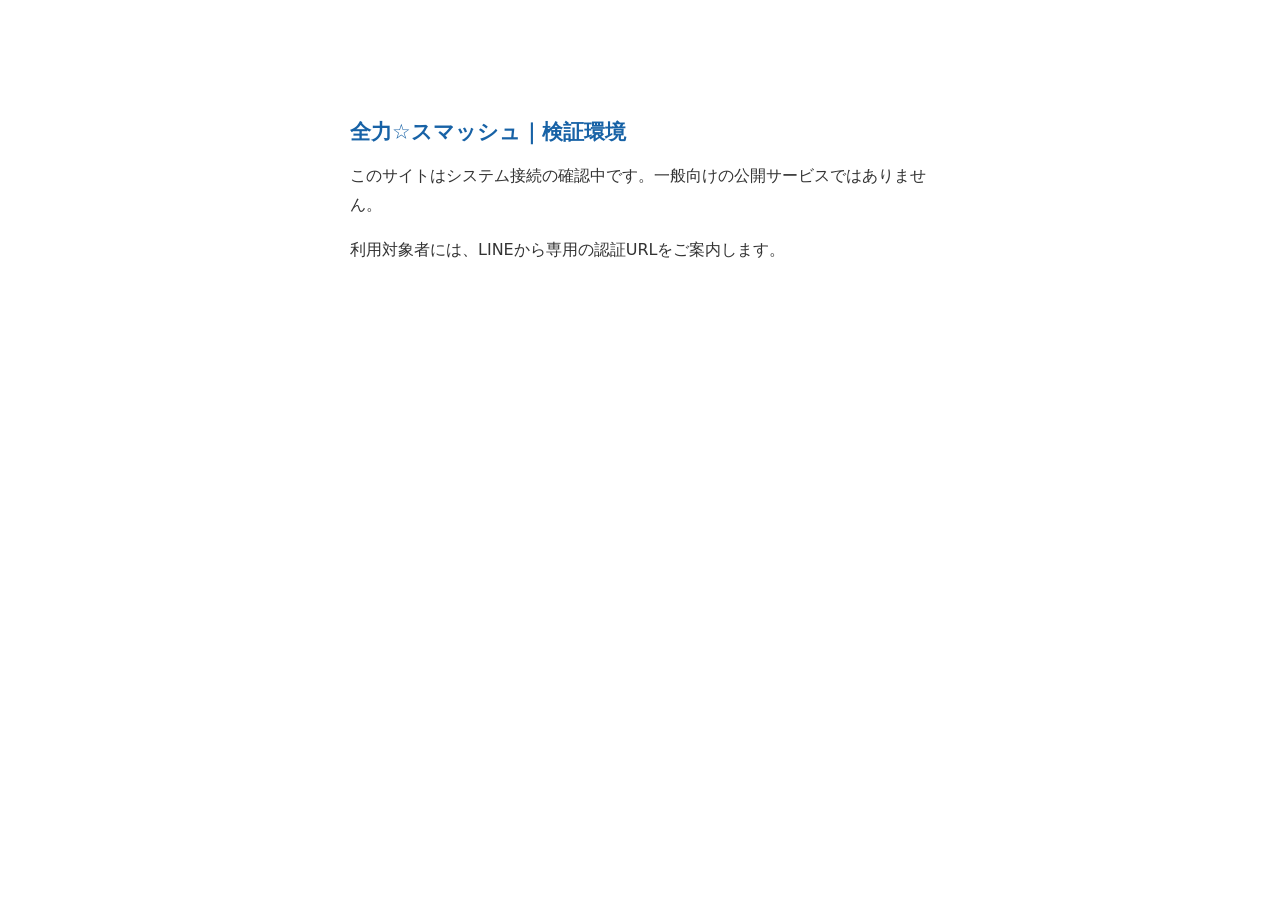
<file: index.html>
<!doctype html>
<html lang="ja"><head><meta charset="utf-8"><meta name="viewport" content="width=device-width,initial-scale=1"><meta name="robots" content="noindex,nofollow"><title>全力☆スマッシュ｜検証環境</title><style>body{font-family:system-ui,-apple-system,sans-serif;max-width:580px;margin:5rem auto;padding:1.5rem;color:#333}h1{font-size:1.3rem;color:#1762a6}p{line-height:1.8}</style></head><body><h1>全力☆スマッシュ｜検証環境</h1><p>このサイトはシステム接続の確認中です。一般向けの公開サービスではありません。</p><p>利用対象者には、LINEから専用の認証URLをご案内します。</p></body></html>
</file>
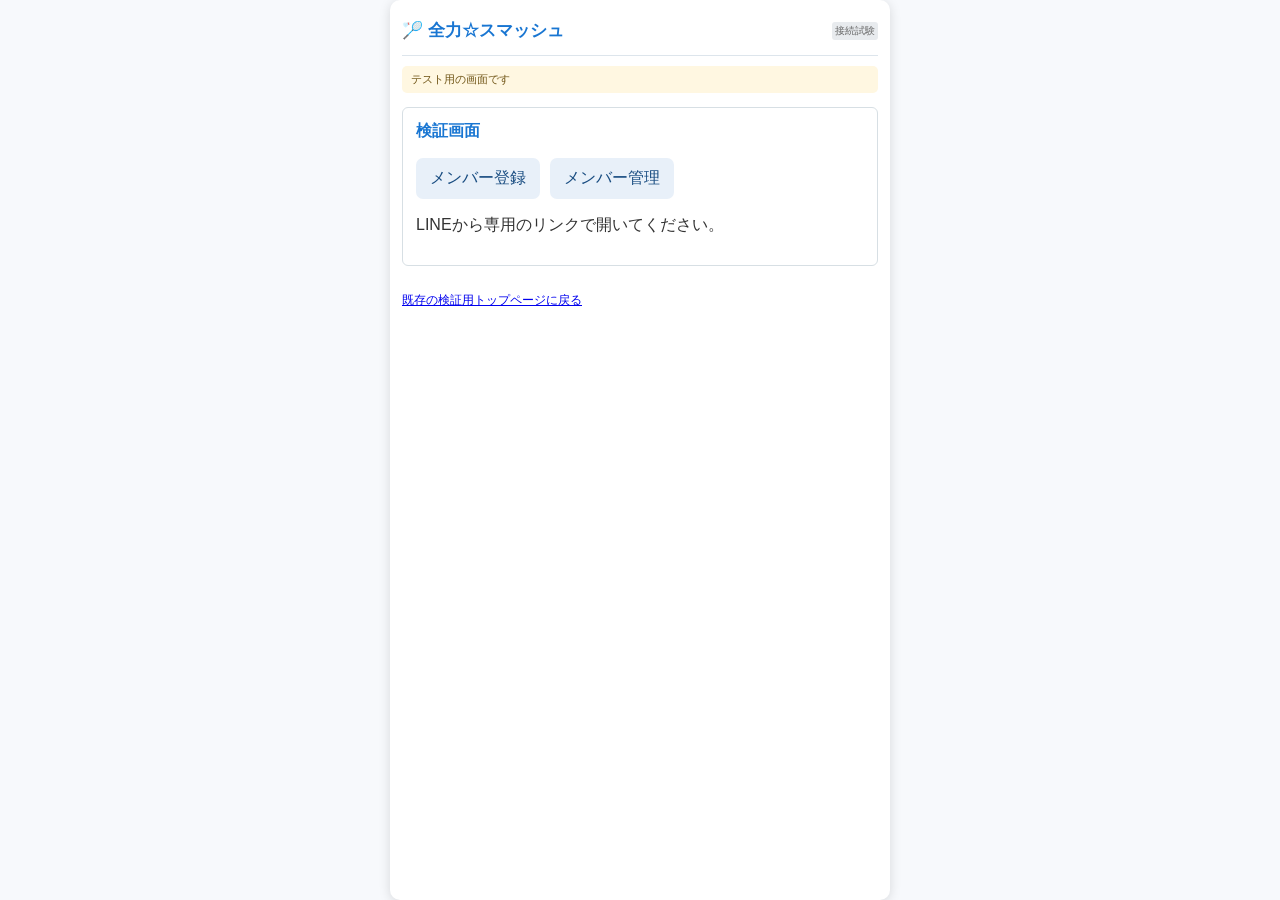
<file: withdraw-sandbox/index.html>
<!doctype html>
<html lang="ja"><head><meta charset="utf-8"><meta name="viewport" content="width=device-width,initial-scale=1">
<meta name="robots" content="noindex,nofollow"><title>全力☆スマッシュ｜退会検証サンドボックス</title>
<link rel="stylesheet" href="../style.css"><link rel="stylesheet" href="./sandbox.css?v=1616a"></head>
<body><main class="container sb-shell">
  
  <header class="app-header"><h1>🏸 全力☆スマッシュ</h1> <small class="demo-label">接続試験</small></header>
  <p class="sb-test-label">テスト用の画面です</p>
  <section class="sb-card"><h2>検証画面</h2>
    <div class="sb-links"><a href="./register.html">メンバー登録</a><a href="./manage.html">メンバー管理</a></div>
    <p class="access-help">LINEから専用のリンクで開いてください。</p>
  </section>
  
  <p class="sb-meta"><a href="../">既存の検証用トップページに戻る</a></p>
</main></body></html>
</file>
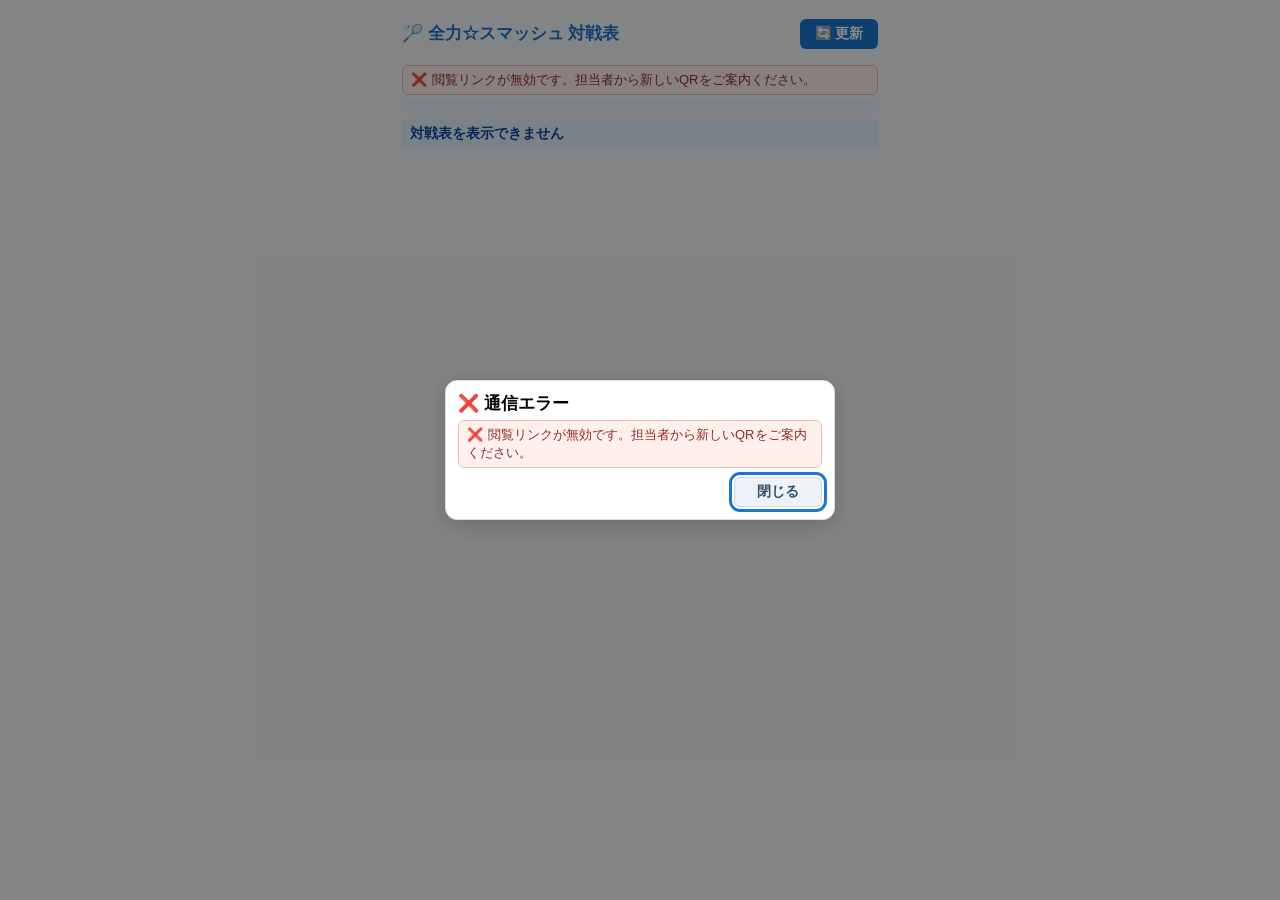
<file: guest.html>
<!doctype html>
<html lang="ja"><head><meta charset="utf-8"><meta name="viewport" content="width=device-width,initial-scale=1,viewport-fit=cover"><meta name="referrer" content="no-referrer"><meta name="robots" content="noindex,nofollow"><meta http-equiv="Content-Security-Policy" content="default-src 'none'; script-src 'self'; style-src 'self' 'unsafe-inline'; connect-src https://zenryoku-smash-staging-api.hitori-ojisan-52.workers.dev; img-src 'self'; base-uri 'none'; form-action 'none'"><title>全力☆スマッシュ 対戦表</title><link rel="stylesheet" href="style.css"><link rel="stylesheet" href="match.css"><style>.guest-wrap{max-width:500px;margin:auto;padding:12px}.guest-note{color:#5e6670;font-size:12px}.guest-round{margin-top:10px}.guest-error{padding:12px;background:#fff0ed;border-radius:6px;color:#9d3027}.guest-app-header{display:flex;align-items:center;justify-content:space-between;gap:6px;min-width:0;margin-bottom:6px}.guest-app-header h1{font-size:clamp(12px,3.5vw,15px);flex:1;min-width:0;line-height:1.3}.guest-app-header button{min-height:40px;min-width:78px;white-space:nowrap;font-size:12px;flex-shrink:0}.guest-practice{font-size:13px;font-weight:700;color:#1565c0;background:#eef5fb;padding:8px 9px;border-radius:5px;margin-bottom:7px}</style><link rel="stylesheet" href="stage-ui.css?v=1665-v1687-neutral-v1693-unified-top"></head><body class="stage-ui">
<main class="guest-wrap"><header class="app-header guest-app-header"><h1>🏸 全力☆スマッシュ 対戦表</h1><button type="button" id="guestRefresh" class="btn-blue">🔄 更新</button></header>
<div class="stage-message-region" aria-label="システムメッセージ"><div id="guestNotice" class="stage-system-message stage-system-message--error" role="status" aria-live="polite" hidden></div></div>
<div id="guestPractice" class="guest-practice"></div>
<div id="guestStatus" class="match-header" role="status" aria-live="polite">対戦表を読み込んでいます…</div>

<div id="guestRounds" class="guest-round"></div>
<p id="guestExpiry" class="guest-note"></p>
</main><dialog id="guestErrorDialog" aria-labelledby="guestErrorTitle" role="alertdialog"><h2 id="guestErrorTitle">❌ 通信エラー</h2><p id="guestErrorText" class="stage-system-message stage-system-message--error" role="alert"></p><div class="modal-actions"><button id="guestErrorClose" class="btn-outline" type="button">閉じる</button></div></dialog>
<script src="date-format.js?v=1664"></script><script src="guest.js?v=1639b-v1682-error-v1687-neutral"></script></body></html>
</file>
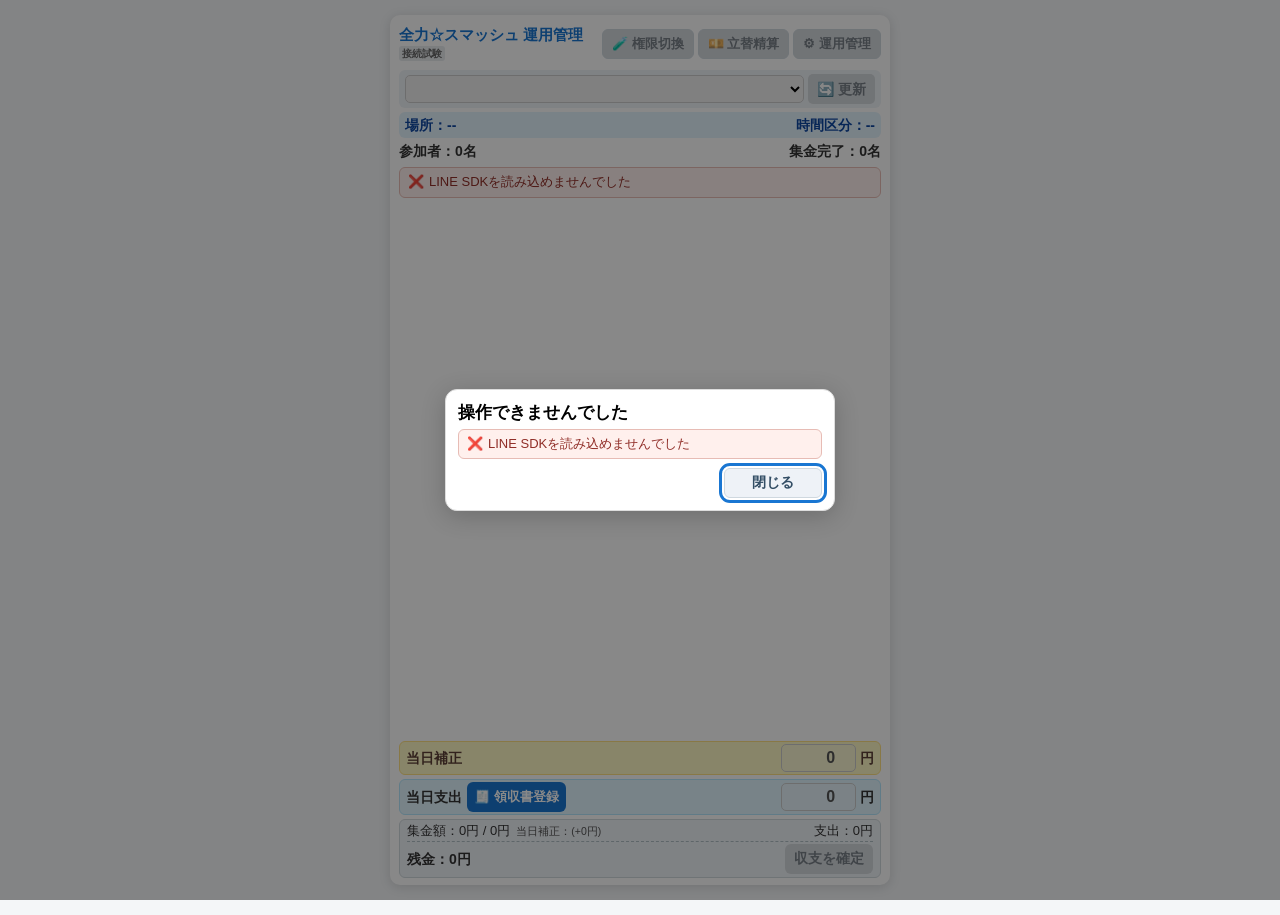
<file: live.html>
<!doctype html>
<html lang="ja"><head><meta charset="utf-8"><meta name="viewport" content="width=device-width, initial-scale=1, viewport-fit=cover"><title>全力☆スマッシュ 運用管理（接続試験版）</title><link rel="stylesheet" href="style.css"><link rel="stylesheet" href="live-access.css?v=162a"><link rel="stylesheet" href="live-access-v2.css?v=1656"><link rel="stylesheet" href="stage-ui.css?v=1676-responsive-reads-v1677-visitor-v1680-status-v1681-message-alert-v1685-status-icons-v1687-neutral-v1692-amount-status-finance-gate-v1693-unified-top"><style>.collection-lock-reason{font-size:12px;background:#fff8df;color:#745217;border:1px solid #e6d19c;border-radius:5px;padding:7px 9px;margin:2px 0}.collection-lock-reason[hidden]{display:none!important}
.checkbox-container{display:flex;gap:5px;align-items:center;justify-content:flex-end;min-width:30px}
.payment-checkbox-state{color:#674a00;font-size:10px;white-space:nowrap}
.payment-checkbox-state[hidden]{display:none!important}
.participant-card.payment-saving{outline:1px solid #bed5e8;outline-offset:-1px}

/* v0.16.37b: recreate legacy v7 cash counter controls and confirmation steps. */
.stage-ui dialog#cashDialog{max-width:440px;width:calc(100% - 20px);max-height:calc(100dvh - 32px);overflow-y:auto}
.cash-status{font-size:13px!important;margin:4px 0;color:#88600d;min-height:1em;white-space:nowrap;overflow:hidden;text-overflow:ellipsis}
.cash-summary{background:#eef2f7;padding:5px 9px;border-radius:6px;margin:3px 0 5px}
.cash-money-row{display:flex;justify-content:space-between;gap:8px;align-items:center;padding:1px 1px;font-size:14px}
.cash-money-row strong{white-space:nowrap;font-size:15px}
.cash-money-row .cash-same{color:#2e7d32}.cash-money-row .cash-surplus{color:#c62828}.cash-money-row .cash-shortage{color:#1565c0}
.cash-denominations{display:flex;flex-direction:column;gap:1px}
.cash-denom{display:flex;justify-content:space-between;align-items:center;min-height:34px;padding:1px 1px;border-bottom:1px solid #e8edf2}
.cash-denom-label{font-size:14px;font-weight:700;white-space:nowrap}
.cash-controls{display:flex;align-items:center;gap:5px}
.stage-ui .cash-count-btn{width:44px;min-width:44px;height:44px;min-height:44px;border-radius:6px;padding:0;font-size:22px}
.stage-ui .cash-count-minus{background:#ffebee;color:#a91f22}
.stage-ui .cash-count-plus{background:#e3f2fd;color:#145a9a}
.cash-count-display{min-width:28px;text-align:center;font-weight:700;font-size:15px;font-variant-numeric:tabular-nums}
.cash-subtotal{width:83px;text-align:right;font-size:13px;color:#566573;font-variant-numeric:tabular-nums}
.cash-actions{display:flex;gap:8px;margin-top:5px}
.cash-actions button{flex:1;min-width:0}
@media(max-width:370px){.cash-denom-label{font-size:13px}.cash-controls{gap:3px}.stage-ui .cash-count-btn{width:40px;min-width:40px;height:40px;min-height:40px}.cash-subtotal{width:76px}}

/* v0.16.38a: legacy-v7 schedule master with separate connected storage. */
.stage-ui dialog#scheduleDialog{max-width:480px;width:calc(100% - 18px);max-height:calc(100dvh - 26px);overflow-y:auto}
.stage-ui .schedule-actions{display:flex;gap:7px;margin:8px 0}
.stage-ui .schedule-actions button{flex:1;min-width:0}
.stage-ui .schedule-list{max-height:56dvh;overflow-y:auto}
.stage-ui .schedule-card{border:1px solid #dce5eb;background:#fafcfe;border-radius:8px;padding:9px;margin:7px 0}
.stage-ui .schedule-card-head{display:flex;justify-content:space-between;gap:6px;align-items:center;flex-wrap:wrap;font-weight:700;font-size:14px}
.stage-ui .schedule-card-detail{display:flex;flex-direction:column;gap:2px;margin:6px 0;color:#465460;font-size:13px}
.stage-ui .schedule-card-actions{display:flex;justify-content:flex-end;gap:5px;margin-top:6px}
.stage-ui .schedule-card-actions button{min-height:40px;font-size:13px;padding:6px 10px}
.stage-ui .schedule-note{font-size:12px;color:#65737c;margin:7px 0}
.stage-ui #scheduleEditDialog{max-width:390px}
.stage-ui #scheduleEditForm .dialog-label{margin-top:6px}
.stage-ui #scheduleEditForm .dialog-input{min-height:40px}
/* v0.16.38b - compact v7 schedule controls, weekday and proxy visitor signup. */
.stage-ui #scheduleDialog .schedule-heading{display:flex;align-items:center;justify-content:space-between;gap:6px;margin:0 0 8px}
.stage-ui #scheduleDialog .schedule-heading h2{margin:0;min-width:0;white-space:nowrap}
.stage-ui #scheduleDialog #scheduleAdd{flex:none;width:auto;min-width:0;min-height:40px;padding:6px 9px;font-size:13px;white-space:nowrap}
/* schedule weekday is rendered inside its date field by stage-ui.css */
.stage-ui #scheduleEditDialog input[type=date]{width:100%;font-size:16px;min-height:44px;color:#263746}
.stage-ui #visitorDialog{max-width:440px;width:calc(100% - 20px);max-height:calc(100dvh - 28px);overflow-y:auto}
.stage-ui #visitorDialog .schedule-note{min-height:18px}
body.visitor-member main.container > :not(#visitorMemberHome){display:none!important}
body.visitor-member #visitorMemberHome{display:flex!important;flex-direction:column;gap:12px;padding:20px 8px}
body.visitor-member #visitorMemberHome h2{font-size:19px;margin:0}
body.visitor-member #visitorMemberHome button{width:100%}
@media(max-width:370px){.stage-ui #scheduleDialog .schedule-heading h2{font-size:15px}.stage-ui #scheduleDialog #scheduleAdd{font-size:12px;padding:6px}}

/* v0.16.38f: old-v7 response list layout, modern 40px touch targets. */
.stage-ui dialog#participantDialog{max-width:500px;width:calc(100% - 16px);max-height:calc(100dvh - 26px);overflow:hidden;display:flex;flex-direction:column;box-sizing:border-box;padding:12px 10px}
.stage-ui dialog#participantDialog:not([open]){display:none}
.stage-ui dialog#participantEditDialog{max-width:440px;width:calc(100% - 18px);max-height:calc(100dvh - 26px);overflow-y:auto}
.stage-ui .participant-heading{display:flex;align-items:center;justify-content:space-between;gap:8px;border-bottom:2px solid #546e7a;padding-bottom:6px;margin-bottom:8px;flex:none}
.stage-ui .participant-heading h2{margin:0;font-size:16px;color:#37474f}
.stage-ui #participantClose{flex:none;width:auto;min-width:0;padding:6px 9px;background:#e0e0e0;color:#333}
.stage-ui .participant-controls{display:flex;align-items:center;gap:6px;margin:0 0 6px;background:#eef2f7;border-radius:6px;padding:6px 8px;flex:none}
.stage-ui .participant-controls select{flex:1;min-width:0;background:#fff}
.stage-ui .participant-controls button{flex:none;min-width:0;width:auto;padding:6px 12px;white-space:nowrap}
.stage-ui #participantNotice[hidden]{display:none!important}
.stage-ui #participantNotice{flex:none;margin:0 0 6px}
.stage-ui .participant-cards{flex:1;min-height:0;overflow-y:auto;padding:0 2px 0 0}
.stage-ui .participant-card-item{background:#fafafa;border:1px solid #ddd;border-radius:6px;padding:8px 10px;margin:0 0 6px}
.stage-ui .participant-card-title{display:flex;justify-content:space-between;align-items:flex-start;gap:8px;margin-bottom:4px;font-size:13px;font-weight:700;color:#333}
.stage-ui .participant-card-person{display:flex;align-items:baseline;flex-wrap:wrap;gap:4px;min-width:0}
.stage-ui .participant-card-name{overflow-wrap:anywhere}
.stage-ui .participant-card-category{font-size:10.5px;font-weight:400;color:#333;background:#e0e0e0;padding:1px 3px;border-radius:3px;white-space:nowrap}
.stage-ui .participant-card-attendance{flex:none;white-space:nowrap;font-weight:700}
.stage-ui .participant-card-attendance.is-attending{color:#2e7d32}
.stage-ui .participant-card-attendance.is-absent{color:#c62828}
.stage-ui .participant-card-details{display:flex;flex-direction:column;gap:2px;margin-bottom:5px;font-size:12px;color:#555;overflow-wrap:anywhere}
.stage-ui .participant-card-memo{margin-bottom:5px;font-size:11.5px;color:#37474f;overflow-wrap:anywhere}
.stage-ui .participant-card-content{display:flex;gap:8px;justify-content:space-between;align-items:stretch;min-width:0}
.stage-ui .participant-card-info{flex:1;min-width:0;overflow-wrap:anywhere}
.stage-ui .participant-card-buttons{display:flex;justify-content:flex-end;align-items:flex-end;align-self:flex-end;flex:none;gap:4px}
.stage-ui .participant-card-buttons button{min-height:44px;min-width:48px;padding:7px 9px;font-size:12px;border-radius:6px}
.stage-ui .participant-card-buttons .participant-btn-edit{background:#1976d2;color:#fff}
.stage-ui .participant-card-buttons .participant-btn-delete{background:#c62828;color:#fff}
@media(max-width:380px){.stage-ui .participant-heading h2{font-size:15px}.stage-ui .participant-controls{padding:5px;gap:5px}.stage-ui .participant-card-item{padding:7px 8px}}

/* v0.16.40 - visitor requests and admin review, mobile-friendly v7-style cards. */
.stage-ui #visitorMineDialog,.stage-ui #visitorAdminDialog{max-width:480px;width:calc(100% - 18px);max-height:calc(100dvh - 22px);overflow-y:auto}
.stage-ui .visitor-review-list{display:flex;flex-direction:column;gap:7px;padding:6px 2px}
.stage-ui .visitor-review-card{background:#fafafa;border:1px solid #ddd;border-radius:6px;padding:8px 10px;margin:0 0 6px;overflow-wrap:anywhere}
.stage-ui .visitor-review-heading{font-weight:700;font-size:13px;display:flex;align-items:flex-start;justify-content:space-between;gap:8px}
.stage-ui .visitor-review-info{font-size:12px;color:#4d5c68;margin:3px 0;white-space:normal}
.stage-ui .visitor-review-actions{display:flex;justify-content:flex-end;align-self:flex-end;gap:7px;margin-top:0;padding-top:0;border-top:0}
.stage-ui .visitor-review-actions button{min-height:44px;min-width:86px;padding:7px 10px}
.stage-ui .visitor-status{font-size:12px;white-space:nowrap;padding:3px 6px;border-radius:5px}
.stage-ui .visitor-status--pending{background:#fff8df;color:#745217}
.stage-ui .visitor-status--approved{background:#e2f2e5;color:#256f38}
.stage-ui .visitor-status--rejected{background:#f9e9e7;color:#a23429}
</style></head>
<body class="stage-ui">
<main class="container">
  <header class="app-header"><h1>全力☆スマッシュ 運用管理 <small class="demo-label" title="新システム用接続試験画面">接続試験</small></h1><div class="header-btns"><button id="stageRolePreviewOpen" class="btn-outline" type="button" disabled>🧪 権限切換</button><button id="reimbursementBtn" class="btn-outline" type="button">💴 立替精算</button><button id="manageBtn" class="btn-outline" type="button">⚙ 運用管理</button></div></header>
  
  <div class="date-selector"><select id="date" aria-label="開催日"><option value=""></option></select><button id="refresh" type="button">🔄 更新</button></div>
  <div class="info-summary"><span id="place">場所：--</span><span id="hours">時間区分：--</span></div>
  <div class="summary-info"><span id="count">参加者：0名</span><span id="completedCount">集金完了：0名</span></div>
  <div id="stageHomeMessageRegion" class="stage-message-region" aria-label="システムメッセージ">
   <p id="stageInlineError" class="stage-system-message stage-system-message--error" role="alert" hidden></p>
   <p id="collectionLockReason" class="collection-lock-reason stage-system-message stage-system-message--warning" role="status" aria-live="polite" hidden></p>
   <p id="confirmLockReason" class="stage-system-message stage-system-message--warning" role="status" aria-live="polite" hidden></p>
  </div>
  <details id="perfBreakdown" hidden style="margin:8px 0;padding:9px;border:1px solid #bbb;border-radius:6px;font-size:12px">
    <summary>通信とGASの処理時間（検証用）</summary>
    <pre id="stageApiPerfText" style="white-space:pre-wrap;overflow-wrap:anywhere;font-size:12px;line-height:1.5"></pre>
    <pre id="perfBreakdownText" style="white-space:pre-wrap;overflow-wrap:anywhere;font-size:12px;line-height:1.6"></pre>
  </details>
  <div class="list" id="list" role="region" aria-label="集金対象の参加者一覧" tabindex="0"></div>
  <div class="adjustment-box"><label for="adjustment">当日補正</label><span class="stage-money-save-pair"><small id="adjustmentStatus" class="stage-field-save-status" role="status" aria-live="polite"></small><span><input id="adjustment" type="number" value="0" step="1" inputmode="numeric"> 円</span></span></div>
  <div class="expense-box"><label for="expense">当日支出</label><div class="expense-actions"><button id="receiptBtn" type="button" class="btn-blue receipt-btn">🧾 領収書登録</button><input id="homeReceipt" type="file" accept="image/*,application/pdf,.jpg,.jpeg,.heic,.heif" hidden><button id="homeReceiptView" type="button" class="btn-outline" hidden>📄 表示</button><span class="stage-money-save-pair"><small id="expenseStatus" class="stage-field-save-status" role="status" aria-live="polite"></small><span><input id="expense" type="number" value="0" min="0" step="1" inputmode="numeric"> 円</span></span></div></div>
  <div class="home-footer-bar"><div class="home-footer-row"><div class="income-block"><span id="income">集金額：0円 / 0円</span><span id="adjustmentDisplay">当日補正：(+0円)</span></div><span id="expenseDisplay">支出：0円</span></div><div class="home-footer-action"><strong id="balance">残金：0円</strong><button id="confirm" class="btn-green" type="button">収支を確定</button></div></div>
 <div id="visitorMemberHome" hidden>
 <h2>📨 LINE参加連絡（検証）</h2>
 <p class="stage-system-message stage-system-message--neutral">ご自身の練習出欠を送信・修正できます。送信日時はサーバー側で記録します。</p>
 <button id="memberAttendanceStart" class="btn-blue" type="button">参加連絡・予定修正</button>
 <h2>👤 ビジター登録・申請状況</h2>
 <p class="stage-system-message stage-system-message--neutral">ビジターの参加希望を受けたメンバーが申請します。管理者の承認後に参加者一覧へ反映されます。</p>
 <button id="visitorMemberStart" class="btn-green" type="button">＋ ビジター登録</button>
 
</div>
</main>
<!-- すべての処理メッセージは画面下部のトースト -->
<div id="toast" class="toast" role="status" aria-live="polite" aria-atomic="true"></div>
<dialog id="modal"><h2 id="modalTitle"></h2><p id="modalText"></p><div class="modal-actions"><button id="closeModal" class="btn-outline" type="button">閉じる</button></div></dialog>
<dialog id="categoryDialog"><h2>参加区分の変更</h2><p id="categoryPerson" class="modal-subtitle"></p><label class="dialog-label" for="categorySelect">参加区分</label><select id="categorySelect" class="dialog-select"><option value="member">メンバー</option><option value="student">学生</option><option id="categorySelectVisitor" value="visitor">ビジター</option><option value="duty">当番担当</option><option value="shuttle">シャトル担当</option></select><div class="modal-actions"><button id="cancelCategory" class="btn-outline" type="button">キャンセル</button><button id="saveCategory" class="btn-green" type="button">変更する</button></div></dialog>
<dialog id="reimbursementDialog"><h2>💴 立替精算</h2><form id="reimbursementForm"><label class="dialog-label" for="payoutDate">精算日（現金を渡した日）</label><span class="payout-date-field"><input class="dialog-input" id="payoutDate" type="date" required><small id="payoutWeekday" class="weekday-hint" aria-live="polite"></small></span><label class="dialog-label" for="reimbursementItem">費目</label><input class="dialog-input" id="reimbursementItem" maxlength="80" type="text" placeholder="例：シャトル購入代" required><label class="dialog-label" for="reimbursementPayee">立替者</label><input class="dialog-input" id="reimbursementPayee" maxlength="60" type="text" placeholder="例：全力太郎" required><label class="dialog-label" for="reimbursementAmount">精算額（円）</label><input class="dialog-input" id="reimbursementAmount" type="number" min="1" step="1" required inputmode="numeric"><label class="dialog-label" for="reimbursementReceipt">領収書</label><input class="dialog-input" id="reimbursementReceipt" type="file" accept="image/*,application/pdf,.jpg,.jpeg,.heic,.heif"><div class="modal-actions"><button id="cancelReimbursement" type="button" class="btn-outline">キャンセル</button><button type="submit" class="btn-green">精算を登録</button></div></form></dialog>
<dialog id="manageDialog"><h2>⚙ 運用管理メニュー</h2>
 <div class="manage-grid">
  <span class="manage-section-heading" role="heading" aria-level="3">当番担当メニュー</span>
  <button id="cashCounter" type="button" class="btn-outline">💰 現金確認</button>
  <button id="openLedger" type="button" class="btn-outline">📊 収支表</button>
  <button id="managePeople" type="button" class="btn-outline">👥 参加者一覧</button>
  <button id="visitorRegisterMenu" type="button" class="btn-outline">＋ ビジター申請</button>
  <button id="matchManage" type="button" class="btn-outline">🏸 対戦表</button>
  <span class="manage-section-heading" id="manageAdminSection" role="heading" aria-level="3" hidden>管理者メニュー</span>
  <button id="manageSchedules" type="button" class="btn-outline" hidden disabled>📅 練習日程マスタ</button>
  <button id="visitorAdminMenu" type="button" class="btn-outline" hidden>👤 ビジター管理</button>
  <button id="manageAccess" type="button" class="btn-outline" hidden>🔐 メンバー権限管理</button>
  <span class="manage-section-heading" role="heading" aria-level="3">検証用メニュー</span>
  <button id="manageAttendance" type="button" class="btn-outline">📨 自分の参加連絡</button>
   <button id="stageRegistrationOpen" type="button" class="btn-outline">📝 利用申請</button>
 
 </div><div class="modal-actions"><button id="closeManage" class="btn-outline" type="button">閉じる</button></div></dialog>
<dialog id="stageRegistrationDialog" aria-labelledby="stageRegistrationTitle">
 <h2 id="stageRegistrationTitle">📝 利用申請</h2>
 <p class="registration-description">LINE本人の利用申請状況を確認できます。未申請の方のみ申請できます。</p>
 <p id="stageRegistrationStatus" class="stage-system-message stage-system-message--info stage-inline-read-loading" role="status" aria-live="polite">確認中です…</p>
 <form id="stageRegistrationForm" hidden>
  <label class="dialog-label" for="stageRegistrationName">氏名</label>
  <input id="stageRegistrationName" class="dialog-input" maxlength="30" placeholder="例：全力太郎" required>
  <label class="dialog-label" for="stageRegistrationKana">氏名カナ（全角カタカナ）</label>
  <input id="stageRegistrationKana" class="dialog-input" maxlength="60" placeholder="例：ゼンリョクタロウ" required>
  <button id="stageRegistrationSubmit" type="submit" class="btn-green">利用申請する</button>
 </form>
 <div class="modal-actions"><button id="stageRegistrationRefresh" type="button" class="btn-blue">🔄 更新</button><button id="stageRegistrationClose" type="button" class="btn-outline">✕ 閉じる</button></div>
</dialog>
<dialog id="stageRolePreviewDialog" aria-labelledby="stageRolePreviewTitle">
 <h2 id="stageRolePreviewTitle">🧪 自分の権限切換（検証専用）</h2>
 <p id="stageRolePreviewActual" class="stage-system-message stage-system-message--neutral" role="status" aria-live="polite"></p>
 <p class="stage-role-preview-note stage-system-message stage-system-message--warning">検証環境だけで実際の権限が変わります。メンバー権限になっても、この画面から管理者に戻せます。</p>
 <label class="dialog-label" for="stageRolePreviewSelect">変更後の権限</label>
 <select id="stageRolePreviewSelect" class="dialog-select" disabled>
  <option value="admin">管理者</option>
  <option value="duty">当番担当</option>
  <option value="member">メンバー</option>
 </select>
 
 <div class="modal-actions"><button id="stageRolePreviewClose" class="btn-outline" type="button">閉じる</button>
  <button id="stageRolePreviewSave" class="btn-green" type="button" disabled>権限を変更する</button></div>
</dialog>
<dialog id="stageRolePreviewConfirmDialog" aria-labelledby="stageRolePreviewConfirmTitle">
 <h2 id="stageRolePreviewConfirmTitle">【自身の権限変更】</h2>
 <p id="stageRolePreviewConfirmText"></p>
 <div class="modal-actions"><button id="stageRolePreviewConfirmCancel" class="btn-outline" type="button">キャンセル</button>
  <button id="stageRolePreviewConfirmSave" class="btn-green" type="button">変更する</button></div>
</dialog>
<dialog id="memberAccessDialog" aria-labelledby="memberAccessTitle">
    <h2 id="memberAccessTitle">🔐 メンバー権限管理</h2>
    <div class="stage-message-region" aria-label="システムメッセージ">
    <p id="memberAccessStatus" class="stage-system-message stage-system-message--neutral" role="status" aria-live="polite"></p>
    <p id="memberAccessWithdrawPreviewStatusV1624" class="stage-withdraw-preview-note-v1624 stage-system-message stage-system-message--neutral" role="status" aria-live="polite" hidden></p>
    <p id="memberAccessWithdrawCheckResultV1627" class="stage-withdraw-check-result-v1627 stage-system-message stage-system-message--neutral" role="status" aria-live="polite" hidden></p>
    </div>

    <div class="member-pending-heading"><h3>登録申請</h3><button id="memberAccessRefresh" type="button" class="btn-blue">🔄 更新</button></div><div id="memberAccessPending"></div>
    <h3>利用者一覧</h3><div id="memberAccessMembers"></div>
    <section id="memberAccessWithdrawPreviewV1624" class="stage-withdraw-preview-v1624" hidden aria-labelledby="memberAccessWithdrawPreviewTitleV1624">
      <h3 id="memberAccessWithdrawPreviewTitleV1624">退会確認画面のテスト</h3>
      <p class="stage-withdraw-preview-note-v1624">表示例で確認します。実際の退会・削除は行いません。</p>

      <button id="memberAccessWithdrawPreviewButtonV1624" type="button" class="btn-outline">二段階の確認を試す</button>
      <button id="memberAccessWithdrawCheckButtonV1627" type="button" class="btn-blue" hidden>サーバー側の退会条件を確認</button>

    </section>
    <div class="modal-actions"><button id="memberAccessClose" type="button" class="btn-outline">閉じる</button></div>
  </dialog>
<dialog id="cashDialog" aria-labelledby="cashDialogTitle">
 <h2 id="cashDialogTitle">💰 現金確認</h2>
 <p id="cashStatus" class="cash-status stage-system-message stage-system-message--warning" role="status" aria-live="polite"></p>
 <div class="cash-summary">
  <div class="cash-money-row"><span>参照日付:</span><strong id="cashDateDisplay">—</strong></div>
  <div class="cash-money-row"><span>帳簿残高:</span><strong id="cashBook">—</strong></div>
  <div class="cash-money-row"><span>実査合計:</span><strong id="cashActual">0円</strong></div>
  <div class="cash-money-row"><span>差額:</span><strong id="cashDifference">—</strong></div>
 </div>
 <div id="cashDenominations" class="cash-denominations" aria-label="金種別枚数"></div>
 <div class="cash-actions"><button id="cashReset" type="button" class="btn-blue">枚数をリセット</button><button id="cashSave" type="button" class="btn-green" disabled>現金確認</button></div>
 <div class="modal-actions"><button id="cashClose" type="button" class="btn-outline">✕ 閉じる</button></div>
</dialog>
<dialog id="cashResetDialog" aria-labelledby="cashResetTitle">
 <h2 id="cashResetTitle">枚数をすべてリセットしますか？</h2>
 <div class="modal-actions"><button id="cashResetCancel" type="button" class="btn-outline">いいえ</button><button id="cashResetConfirm" type="button" class="btn-danger">リセットする</button></div>
</dialog>
<dialog id="cashSaveDialog" aria-labelledby="cashSaveTitle">
 <h2 id="cashSaveTitle">現金確認の保存</h2>
 <p id="cashSaveMessage"></p>
 <div class="modal-actions"><button id="cashSaveCancel" type="button" class="btn-outline">キャンセル</button><button id="cashSaveConfirm" type="button" class="btn-green">保存する</button></div>
</dialog>

<dialog id="visitorDialog" aria-labelledby="visitorDialogTitle">
 <h2 id="visitorDialogTitle">👤 ビジター申請</h2>
 <p id="visitorStatus" class="schedule-note stage-system-message stage-system-message--warning" role="status" aria-live="polite"></p>
 <section class="visitor-my-requests" aria-labelledby="visitorMyRequestsTitle">
  <div class="visitor-review-section-heading">
   <h3 id="visitorMyRequestsTitle">📋 自分の申請</h3>
   
  </div>
  <label for="visitorMinePractice" class="dialog-label">表示する開催日</label>
  <div class="stage-date-refresh-row"><select id="visitorMinePractice" class="dialog-select" aria-label="ビジターの申請日程を選択"></select><button id="visitorMineRefresh" class="btn-blue" type="button">🔄 更新</button></div>
  <div id="visitorMineCards" class="visitor-review-list" role="status" aria-live="polite"></div>
 </section>
 <details id="visitorNewFormSection" class="visitor-new-form-section">
  <summary>新しいビジターを申請</summary>
 <form id="visitorForm">
  <label for="visitorPractice" class="dialog-label">参加希望日</label><select id="visitorPractice" class="dialog-select" required></select>
  <label for="visitorName" class="dialog-label">お名前</label><input id="visitorName" class="dialog-input" type="text" maxlength="60" required autocomplete="off">
  <label for="visitorKana" class="dialog-label">氏名カナ（任意）</label><input id="visitorKana" class="dialog-input" type="text" maxlength="100" autocomplete="off">
  <label for="visitorMemo" class="dialog-label">備考（任意）</label><input id="visitorMemo" class="dialog-input" type="text" maxlength="200">
  
  <div class="modal-actions"><button id="visitorCancel" type="button" class="btn-outline">キャンセル</button><button id="visitorSubmit" type="submit" class="btn-green">確認する</button></div>
 </form>
 </details>
</dialog>
<dialog id="visitorConfirmDialog" aria-labelledby="visitorConfirmTitle">
 <h2 id="visitorConfirmTitle">ビジターの申請確認</h2><p id="visitorConfirmText"></p>
 <div class="modal-actions"><button id="visitorConfirmCancel" type="button" class="btn-outline">キャンセル</button><button id="visitorConfirmSave" type="button" class="btn-green">申請する</button></div>
</dialog>
<dialog id="visitorAdminDialog" aria-labelledby="visitorAdminTitle">
 <h2 id="visitorAdminTitle">👤 ビジター管理</h2>

 <label for="visitorAdminPractice" class="dialog-label">表示する開催日</label>
 <div class="stage-date-refresh-row"><select id="visitorAdminPractice" class="dialog-select" aria-label="審査対象の日程を選択"></select><button id="visitorAdminRefresh" class="btn-blue" type="button">🔄 更新</button></div>
 <div id="visitorAdminCards" class="visitor-review-list" role="status" aria-live="polite"></div>
 <div class="modal-actions"><button id="visitorAdminClose" class="btn-outline" type="button">閉じる</button></div>
</dialog>
<dialog id="visitorDecisionDialog" aria-labelledby="visitorDecisionTitle" aria-describedby="visitorDecisionText">
 <h2 id="visitorDecisionTitle">ビジター申請の確認</h2>
 <p id="visitorDecisionText"></p>
 <div class="modal-actions"><button id="visitorDecisionCancel" class="btn-outline" type="button">キャンセル</button><button id="visitorDecisionConfirm" class="btn-blue" type="button">実行する</button></div>
</dialog>
<dialog id="visitorMineEditDialog" aria-labelledby="visitorMineEditTitle">
 <h2 id="visitorMineEditTitle">承認済みビジターの修正</h2>
 <form id="visitorMineEditForm">
  <label for="visitorMineEditName" class="dialog-label">お名前</label><input id="visitorMineEditName" class="dialog-input" maxlength="60" required>
  <label for="visitorMineEditKana" class="dialog-label">氏名カナ（任意）</label><input id="visitorMineEditKana" class="dialog-input" maxlength="100">
  <label for="visitorMineEditAttendance" class="dialog-label">出欠</label>
  <select id="visitorMineEditAttendance" class="dialog-select"><option value="attend">参加</option><option value="absent">欠席</option></select>
  <label class="dialog-label">区分</label><div class="stage-role-readonly">ビジター（変更不可）</div>
  <label for="visitorMineEditMemo" class="dialog-label">備考（任意）</label><input id="visitorMineEditMemo" class="dialog-input" maxlength="200">
  <p class="stage-system-message stage-system-message--neutral">出欠は参加者一覧と同様に変更できます。区分はビジター固定です。欠席に変更すると集金チェックも解除されます。収支確定後や対戦表作成後は修正できません。</p>
  <div class="modal-actions"><button id="visitorMineEditCancel" type="button" class="btn-outline">キャンセル</button><button id="visitorMineEditSave" type="submit" class="btn-green">保存する</button></div>
 </form>
</dialog>
<dialog id="visitorMineDeleteDialog" aria-labelledby="visitorMineDeleteTitle">
 <h2 id="visitorMineDeleteTitle">【ビジター申請の削除】</h2>
 <p id="visitorMineDeleteText"></p>
 <div class="modal-actions"><button id="visitorMineDeleteCancel" type="button" class="btn-outline">キャンセル</button><button id="visitorMineDeleteSave" type="button" class="btn-danger">削除する</button></div>
</dialog>
<dialog id="attendanceDialog" aria-labelledby="attendanceDialogTitle">
 <h2 id="attendanceDialogTitle">📨 LINE参加連絡・予定修正（検証）</h2>
 <p class="stage-system-message stage-system-message--neutral">利用登録した本人の出欠だけを変更できます。ビジターの登録は別の申請画面をご利用ください。</p>
 <p id="attendanceNotice" class="stage-system-message stage-system-message--warning" role="status" aria-live="polite" hidden></p>
 <form id="attendanceForm">
  <label for="attendancePractice" class="dialog-label">練習日（開催場所）</label>
  <select id="attendancePractice" class="dialog-select" required></select>
  <label for="attendanceAttending" class="dialog-label">出欠</label>
  <select id="attendanceAttending" class="dialog-select"><option value="attend">参加</option><option value="absent">欠席</option></select>
  <label for="attendanceMemo" class="dialog-label">備考（任意）</label>
  <input id="attendanceMemo" class="dialog-input" maxlength="200" type="text">
  <p id="attendanceLastDate" class="schedule-note" aria-live="polite"></p>
  <button id="attendanceReload" class="btn-blue" type="button">🔄 更新</button>
  
  <div class="modal-actions"><button id="attendanceCancel" class="btn-outline" type="button">キャンセル</button>
   <button id="attendanceSave" class="btn-green" type="submit">参加連絡を送信</button></div>
 </form>
</dialog>
<dialog id="participantDialog" aria-labelledby="participantTitle">
 <div class="participant-heading"><h2 id="participantTitle">👥 参加者一覧</h2><button id="participantClose" class="btn-outline" type="button">✕ 閉じる</button></div>
 <p id="participantNotice" class="schedule-note stage-system-message stage-system-message--warning" role="status" aria-live="polite" hidden></p>
 <div class="participant-controls"><select id="participantPractice" class="dialog-select" aria-label="開催日を選択"></select><button id="participantReload" class="btn-blue" type="button">🔄 更新</button></div>
 
 <div id="participantCards" class="participant-cards" aria-live="polite"></div>
</dialog>
<dialog id="participantEditDialog" aria-labelledby="participantEditTitle">
 <h2 id="participantEditTitle">参加者の修正</h2>
 <form id="participantEditForm">
  <div id="participantMemberIdentity">
   <p class="dialog-label">お名前：<span id="participantMemberName"></span></p>
   <p class="dialog-label">氏名カナ：<span id="participantMemberKana"></span></p>
  </div>
  <div id="participantVisitorIdentity" hidden>
   <label for="participantName" class="dialog-label">ビジターのお名前</label><input id="participantName" class="dialog-input" type="text" maxlength="60">
   <label for="participantKana" class="dialog-label">ビジターの氏名カナ（任意）</label><input id="participantKana" class="dialog-input" type="text" maxlength="100">
  </div>
  <label for="participantAttendance" class="dialog-label">出欠</label>
  <select id="participantAttendance" class="dialog-select"><option value="attend">参加</option><option value="absent">欠席</option></select>
  <label for="participantCategory" class="dialog-label">区分</label>
  <select id="participantCategory" class="dialog-select">
   <option value="member">メンバー</option><option id="participantCategoryVisitor" value="visitor">ビジター</option><option value="student">学生</option>
   <option value="duty">当番担当</option><option value="shuttle">シャトル担当</option>
  </select>
  <label for="participantMemo" class="dialog-label">備考（任意）</label><input id="participantMemo" class="dialog-input" type="text" maxlength="200">
  <div class="modal-actions"><button id="participantEditCancel" class="btn-outline" type="button">キャンセル</button><button id="participantEditSave" class="btn-green" type="submit">保存する</button></div>
 </form>
</dialog>
<dialog id="participantDeleteDialog" aria-labelledby="participantDeleteTitle">
 <h2 id="participantDeleteTitle">【回答の削除】</h2><p id="participantDeleteText"></p>
 <div class="modal-actions"><button id="participantDeleteCancel" class="btn-outline" type="button">キャンセル</button>
 <button id="participantDeleteConfirm" class="btn-danger" type="button">削除する</button></div>
</dialog>
<dialog id="scheduleDialog" aria-labelledby="scheduleTitle">
 <div class="schedule-heading"><h2 id="scheduleTitle">📅 練習日程マスタ</h2></div>
 <div class="schedule-list-toolbar"><button id="scheduleAdd" type="button" class="btn-green">＋ 日程追加</button><button id="scheduleReload" type="button" class="btn-blue">🔄 更新</button></div>
 <div id="scheduleList" class="schedule-list"></div>
 <div class="modal-actions"><button id="scheduleClose" type="button" class="btn-outline">✕ 閉じる</button></div>
</dialog>
<dialog id="scheduleEditDialog" aria-labelledby="scheduleEditTitle">
 <h2 id="scheduleEditTitle">日程の追加</h2>
 <form id="scheduleEditForm">
  <label for="scheduleDate" class="dialog-label">開催日</label><span class="payout-date-field"><input id="scheduleDate" class="dialog-input" type="date" lang="ja" required><small id="scheduleWeekday" class="weekday-hint" aria-live="polite"></small></span>
  <label for="scheduleTimeSlot" class="dialog-label">時間帯 (例: 9:00-13:00)</label><input id="scheduleTimeSlot" class="dialog-input" type="text" maxlength="11" placeholder="9:00-13:00" required>
  <label for="scheduleHours" class="dialog-label">時間区分</label>
  <select id="scheduleHours" class="dialog-select"><option value="2">2</option><option value="3">3</option><option value="4" selected>4</option></select>
  <label for="schedulePlace" class="dialog-label">開催場所</label>
  <select id="schedulePlace" class="dialog-select">
   <option value="曽谷公民館">曽谷公民館</option><option value="北方小学校">北方小学校</option>
   <option value="勤労福祉センター">勤労福祉センター</option><option value="信篤市民体育館">信篤市民体育館</option>
   <option value="塩浜市民体育館">塩浜市民体育館</option><option value="東部公民館">東部公民館</option>
  </select>
  <label for="scheduleRemark" class="dialog-label">備考 (任意)</label><input id="scheduleRemark" class="dialog-input" type="text" maxlength="200" >
  <div class="modal-actions"><button id="scheduleEditCancel" type="button" class="btn-outline">キャンセル</button><button id="scheduleEditSubmit" type="submit" class="btn-green">保存する</button></div>
 </form>
</dialog>
<dialog id="scheduleActionDialog" aria-labelledby="scheduleActionTitle">
 <h2 id="scheduleActionTitle">確認</h2><p id="scheduleActionText"></p>
 <div class="modal-actions"><button id="scheduleActionCancel" type="button" class="btn-outline">キャンセル</button><button id="scheduleActionSubmit" type="button" class="btn-green">確定する</button></div>
</dialog>
<dialog id="ledgerDialog" class="ledger-dialog"><h2>📊 全体収支管理表</h2><div class="ledger-controls"><label for="ledgerMonth">対象月</label><input id="ledgerMonth" type="month"><button id="prevMonth" class="btn-outline" type="button">前月</button><button id="nextMonth" class="btn-outline" type="button">翌月</button><button id="newLedgerRow" class="btn-green" type="button" aria-label="収支を追加" title="収支を追加">＋</button></div><div class="ledger-scroll"><table class="ledger-table"><thead><tr><th>日付</th><th>開催場所・費目名</th><th>集金額</th><th>支出</th><th>残金</th><th>確認者</th><th>操作</th></tr></thead><tbody id="ledgerBody"></tbody></table></div><div class="ledger-total" id="ledgerTotal"></div><div class="modal-actions"><button id="closeLedger" class="btn-outline" type="button">閉じる</button></div></dialog>
<dialog id="ledgerEditDialog"><h2 id="ledgerEditTitle">収支を追加</h2>
<form id="ledgerEditForm">
<label class="dialog-label" for="ledgerKind">登録区分</label>
<select id="ledgerKind" class="dialog-select"><option value="reimbursement">立替精算</option><option value="other">その他の収支</option></select>
<div id="ledgerReimbursementFields">
  <label class="dialog-label" for="ledgerPayoutDate">精算日（現金を渡した日）</label><span class="payout-date-field"><input class="dialog-input" id="ledgerPayoutDate" type="date" required><small id="ledgerPayoutWeekday" class="weekday-hint" aria-live="polite"></small></span>
  <label class="dialog-label" for="ledgerReimbursementItem">費目</label><input class="dialog-input" id="ledgerReimbursementItem" maxlength="80" type="text" placeholder="例：シャトル購入代" required>
  <label class="dialog-label" for="ledgerReimbursementPayee">立替者</label><input class="dialog-input" id="ledgerReimbursementPayee" maxlength="60" type="text" placeholder="例：全力太郎" required>
  <label class="dialog-label" for="ledgerReimbursementAmount">精算額（円）</label><input class="dialog-input" id="ledgerReimbursementAmount" type="number" min="1" step="1" required inputmode="numeric">
  <label class="dialog-label" for="ledgerReimbursementReceipt">領収書</label><input class="dialog-input" id="ledgerReimbursementReceipt" type="file" accept="image/*,application/pdf,.jpg,.jpeg,.heic,.heif">
  <small id="ledgerCurrentReceipt" class="receipt-existing"></small><button id="ledgerViewReceipt" type="button" class="btn-outline" hidden>📄 登録済み領収書を表示</button>
</div>
<div id="ledgerGeneralFields" hidden>
  
  <label class="dialog-label" for="ledgerEditDate">日付</label><span class="payout-date-field"><input id="ledgerEditDate" type="date" class="dialog-input" required><small id="ledgerEditWeekday" class="weekday-hint" aria-live="polite"></small></span>
  <label class="dialog-label" for="ledgerEditLabel">開催場所・費目名</label><input id="ledgerEditLabel" type="text" maxlength="100" class="dialog-input" placeholder="例：団体戦費用捻出" required>
  <label class="dialog-label" for="ledgerEditIncome">集金額（円）</label><input id="ledgerEditIncome" type="number" step="1" min="0" class="dialog-input">
  <label class="dialog-label" for="ledgerEditExpense">支出（円）</label><input id="ledgerEditExpense" type="number" step="1" min="0" class="dialog-input">
</div>
<div class="modal-actions"><button id="cancelLedgerEdit" type="button" class="btn-outline">キャンセル</button><button id="submitLedgerEdit" class="btn-green" type="submit">精算を登録</button></div>
</form></dialog>
<dialog id="confirmActionDialog"><h2 id="confirmActionTitle">確認</h2><p id="confirmActionText"></p><div class="modal-actions"><button id="cancelConfirmAction" class="btn-outline" type="button">キャンセル</button><button id="doConfirmAction" class="btn-green" type="button">実行する</button></div></dialog>
<dialog id="accessConfirmV2" aria-labelledby="accessConfirmTitleV2" aria-describedby="accessConfirmMessageV2">
 <h2 id="accessConfirmTitleV2">確認</h2>
 <p id="accessConfirmMessageV2"></p>
 <div class="modal-actions"><button id="accessConfirmCancelV2" type="button" class="btn-outline">キャンセル</button><button id="accessConfirmOkayV2" type="button" class="btn-green">実行する</button></div>
</dialog>
<dialog id="memberAccessEditV1656" aria-labelledby="memberAccessEditTitleV1656">
 <h2 id="memberAccessEditTitleV1656">【利用者情報の修正】</h2>
 <p id="memberAccessEditStatusV1656" class="stage-system-message stage-system-message--warning" role="status" aria-live="polite"></p>
 <form id="memberAccessEditFormV1656">
  <label class="dialog-label" for="memberAccessEditNameV1656">氏名</label>
  <input id="memberAccessEditNameV1656" class="dialog-input" type="text" maxlength="30" autocomplete="off" required>
  <label class="dialog-label" for="memberAccessEditKanaV1657">氏名カナ（全角カタカナ）</label>
  <input id="memberAccessEditKanaV1657" class="dialog-input" type="text" maxlength="60" autocomplete="off" placeholder="例：ゼンリョクタロウ">
  
  <div class="modal-actions"><button id="memberAccessEditCancelV1656" class="btn-outline" type="button">キャンセル</button><button id="memberAccessEditSaveV1656" class="btn-green" type="submit">保存する</button></div>
 </form>
</dialog>
<dialog id="receiptPreviewDialog" aria-labelledby="receiptPreviewTitle">
 <h2 id="receiptPreviewTitle">🧾 領収書の表示</h2>
 <p id="receiptPreviewInfo" class="modal-subtitle"></p>
 <img id="receiptPreviewImage" class="receipt-preview-image" alt="領収書の画像" hidden>
 <iframe id="receiptPreviewPdf" class="receipt-preview-pdf" title="領収書PDF" hidden></iframe>
 <button id="receiptPreviewClose" class="btn-outline" type="button">閉じる</button>
</dialog>
<dialog id="stageBusyDialog" class="stage-busy-dialog" aria-modal="true" aria-labelledby="stageBusyLabel">
 <div class="stage-busy-inner"><span class="stage-busy-spinner" aria-hidden="true"></span><strong id="stageBusyLabel">読み込み中です…</strong></div>
</dialog>
<dialog id="stageErrorDialog" aria-labelledby="stageErrorTitle" aria-describedby="stageErrorMessage" role="alertdialog">
 <h2 id="stageErrorTitle">操作できませんでした</h2><p id="stageErrorMessage" class="stage-system-message stage-system-message--error" role="alert"></p>
 <p id="stageLineAuthHelp" class="stage-system-message stage-system-message--neutral" hidden>
  LINE認証を確認できません。LINEアプリのトークから検証用LIFFを開き直してください。
  解消しない場合は、LIFFの所属チャネルとWorkerのLINE_LOGIN_CHANNEL_IDが一致しているかを確認してください。
  <a id="stageLineReopen" href="https://liff.line.me/2012602642-XBSkXduO">検証用LIFFを開く</a>
 </p>
 <div class="modal-actions"><button id="stageErrorOkay" class="btn-outline" type="button">閉じる</button></div>
</dialog>
<script src="date-format.js?v=1664"></script><script src="model.js"></script><script src="access-v2-mode.js?v=1648"></script><script src="live-access.js?v=162e"></script><script src="stage-ui.js?v=1682-dual-error-v1693-unified-top"></script><script src="dialog-close.js?v=1673-receipt-close"></script><script src="live-access-v2.js?v=1676-responsive-reads-v1677-visitor-v1693-neutral"></script><script src="runtime-config.js?v=164a"></script><script src="https://static.line-scdn.net/liff/edge/2/sdk.js"></script><script src="cash-reconcile.js?v=1637b"></script><script src="visitor-approval.js?v=1676-responsive-reads-v1677-visitor-v1678-cash-v1687-neutral"></script><script src="stage-role-preview.js?v=1680-self-role-v1693-neutral"></script><script type="module" src="live.js?v=1676-responsive-reads-v1677-visitor-v1678-cash-v1680-member-gate-v1681-timeout-member-error-v1682-perf-v1684-registration-v1687-neutral-v1691-measured-reads-v1692-confirm-gate-v1693-ledger-verify"></script>
</body></html>
</file>
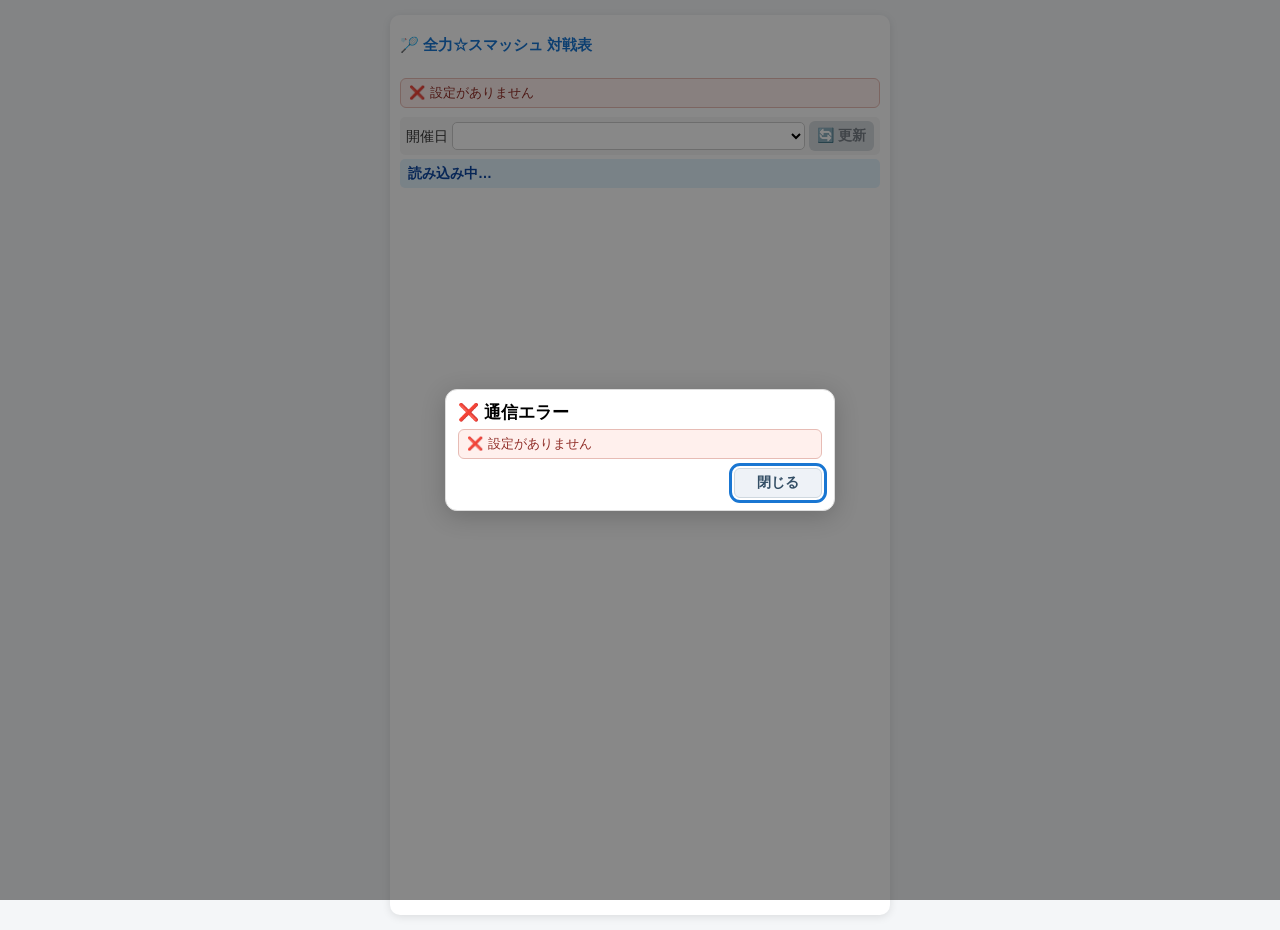
<file: match-view.html>
<!doctype html><html lang="ja"><head><meta charset="utf-8"><meta name="viewport" content="width=device-width,initial-scale=1,viewport-fit=cover"><title>全力☆スマッシュ 対戦表を見る</title><link rel="stylesheet" href="style.css"><link rel="stylesheet" href="match.css"><link rel="stylesheet" href="stage-ui.css?v=1665-v1687-neutral-v1693-unified-top"></head><body class="stage-ui">
<main class="container match-container">
 <header class="app-header"><h1>🏸 全力☆スマッシュ 対戦表</h1></header>
 <div class="stage-message-region" aria-label="システムメッセージ"><div id="matchViewNotice" class="stage-system-message stage-system-message--error" role="status" aria-live="polite" hidden></div></div>
 <div class="date-selector"><label for="matchPractice">開催日</label><select id="matchPractice"><option value=""></option></select><button type="button" id="refreshMatch" class="btn-blue">🔄 更新</button></div>
 <div id="matchHeader" class="match-header">読み込み中…</div><div id="matchBody" class="match-body"></div>
</main><dialog id="matchViewErrorDialog" aria-labelledby="matchViewErrorTitle" role="alertdialog"><h2 id="matchViewErrorTitle">❌ 通信エラー</h2><p id="matchViewErrorText" class="stage-system-message stage-system-message--error" role="alert"></p><div class="modal-actions"><button id="matchViewErrorClose" class="btn-outline" type="button">閉じる</button></div></dialog><div id="matchToast" class="match-toast" role="status" aria-live="polite"></div>
<script src="date-format.js?v=1664"></script><script src="runtime-config.js?v=163c"></script><script src="https://static.line-scdn.net/liff/edge/2/sdk.js"></script><script type="module" src="match-view.js?v=1639b-v1678-refresh-v1682-error-v1687-neutral"></script></body></html>
</file>
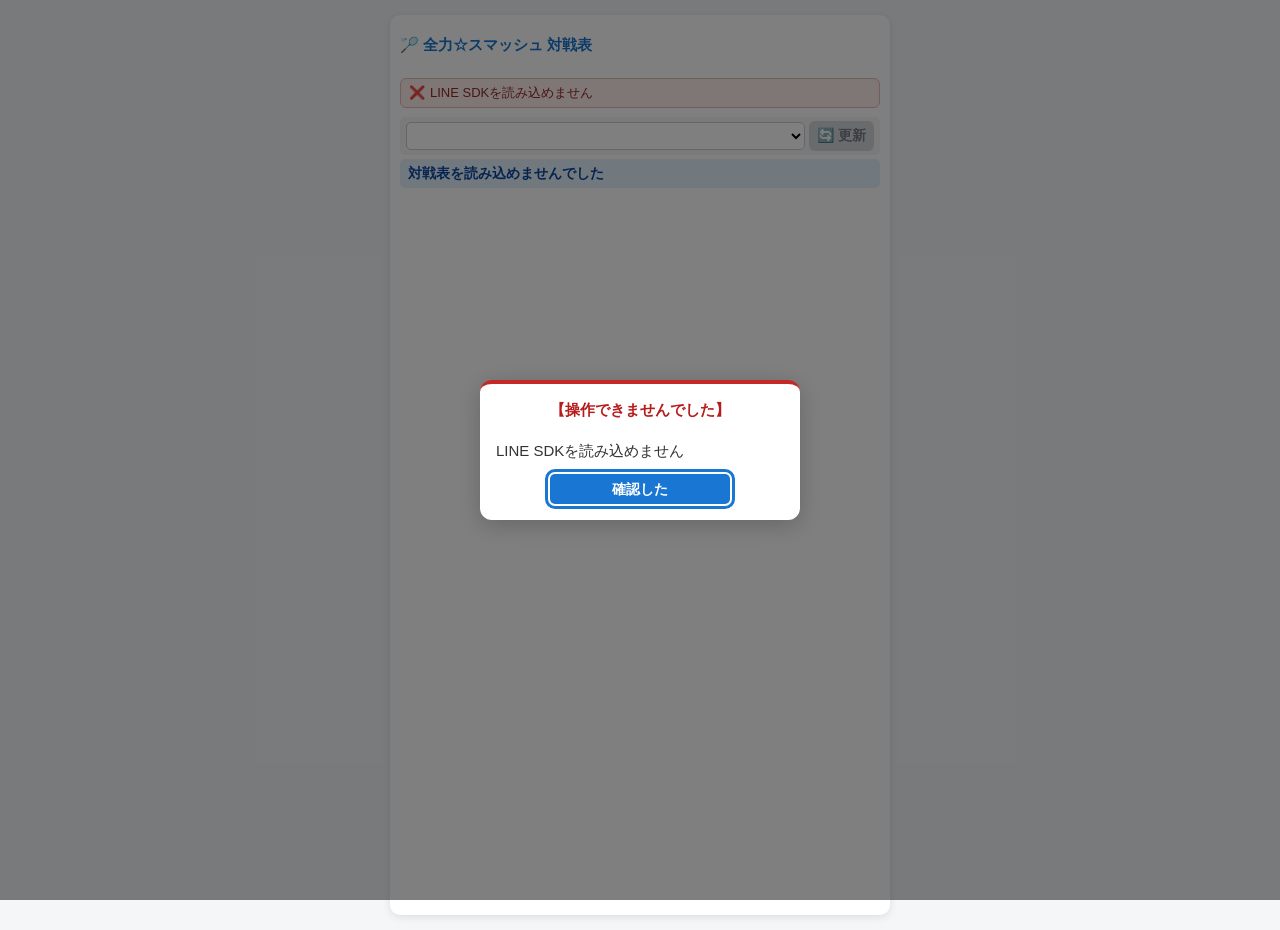
<file: match.html>
<!doctype html><html lang="ja"><head><meta charset="utf-8"><meta name="viewport" content="width=device-width,initial-scale=1,viewport-fit=cover"><title>全力☆スマッシュ 対戦表</title><link rel="stylesheet" href="style.css"><link rel="stylesheet" href="match.css?v=1639b"><link rel="stylesheet" href="access.css?v=1621a"><link rel="stylesheet" href="stage-ui.css?v=1665-v1687-neutral-v1693-unified-top"></head><body class="stage-ui">
<main class="container match-container">
 <header class="app-header match-app-titlebar"><h1>🏸 全力☆スマッシュ 対戦表</h1><div id="accessQrHeader" hidden><button type="button" id="accessQrButton" class="btn-blue" aria-label="ビジター閲覧用QRを発行">📱 閲覧QR</button></div></header>
 <div class="stage-message-region" aria-label="システムメッセージ">
 <div id="accessMessage" class="stage-system-message stage-system-message--neutral" role="status" aria-live="polite"></div>
 <p id="matchInlineError" class="stage-system-message stage-system-message--error" role="alert" hidden></p>
 </div>
 <section class="access-panel" id="accessRegistration" hidden>
   <h2>メンバー登録申請</h2><p>初回利用時は氏名とカナを入力して申請してください。管理者の承認後、アプリが利用できます。</p>
   <label for="accessRegName">氏名</label><input id="accessRegName" type="text" maxlength="30" placeholder="例：全力太郎" autocomplete="name" required>
   <label for="accessRegKana">氏名カナ（全角カタカナ）</label><input id="accessRegKana" type="text" maxlength="60" placeholder="例：ゼンリョクタロウ" autocomplete="off" required>
   <button id="accessApply" type="button" class="btn-green">登録を申請する</button>
 </section>
 <section class="access-panel" id="accessShare" hidden>
   <div class="stage-panel-toolbar"><h2>ビジター閲覧用QR</h2>
    <button id="accessShareClose" type="button" class="btn-outline">✕ 閉じる</button></div>
   <div id="accessQr" aria-label="閲覧QR"></div>
   <input id="accessShareUrl" type="text" readonly aria-label="閲覧URL">
   <p id="accessShareExpiry"></p>
   <button id="accessQrCopy" type="button" class="btn-blue">URLをコピー</button>
 </section>
 <div class="date-selector"><label class="visually-hidden" for="matchPractice">開催日</label><select id="matchPractice"><option value=""></option></select><button id="refreshMatch" type="button" class="btn-blue">🔄 更新</button></div>
 <div id="matchHeader" class="match-header">対戦表を読み込んでいます…</div>

 <div id="matchBody" class="match-body"></div>
 <div id="matchControls" class="match-controls" hidden>
   <button id="mainMatchAction" class="btn-green primary-action" type="button" disabled>読み込み中</button>
   <div class="match-secondary"><button type="button" id="undoMatch" class="btn-outline">↩️ 前に戻る</button><button type="button" id="finishMatch" class="btn-finish">🛑 進行終了</button><button type="button" id="regenerateMatch" class="btn-blue">🔄 再生成</button></div>
   <div class="match-settings-panels">
   <details class="match-settings" id="courtSettings"><summary>コート設定</summary>
     <section class="match-settings-body">
       <div class="settings-row"><span>使用コート</span><div id="courtChips" class="court-chips"></div><button type="button" id="saveCourts" class="btn-green">変更</button></div>
       <div class="settings-row"><label for="lookahead">先行生成数</label><input id="lookahead" type="number" min="1" max="10" value="5"><button type="button" id="saveLookahead" class="btn-green">変更</button></div>
     </section>
   </details>
   <details class="match-settings" id="participantSettings"><summary>参加者・固定ペア設定</summary>
     <section class="match-settings-body">
       <h2>参加者</h2><div id="matchPeople" class="match-people"></div>
       <h2>固定ペア・トリオ</h2><div id="currentGroups"></div>
       <div class="settings-row"><select id="groupMember1" aria-label="1人目"></select><select id="groupMember2" aria-label="2人目"></select><select id="groupMember3" aria-label="3人目（トリオのみ）"></select><button type="button" id="addFixedGroup" class="btn-green">追加</button></div>
       <div class="match-delete-row"><button type="button" id="deleteMatch" class="btn-danger" disabled>🗑 対戦表削除</button></div>
     </section>
   </details>
   </div>
 </div>
</main><div id="matchBusyOverlay" class="match-busy-overlay" role="status" aria-live="polite" aria-atomic="true" hidden><div class="match-busy-card"><div class="match-busy-spinner" aria-hidden="true"></div><strong id="matchBusyLabel">処理中です…</strong></div></div><div id="matchToast" role="status" aria-live="polite" class="match-toast"></div>
<!-- 運用管理ツールと同形式の画面内確認ウィンドウ -->
<div id="matchConfirmOverlay" class="match-modal-overlay" hidden>
  <div class="match-modal-box" role="dialog" aria-modal="true" aria-labelledby="matchConfirmTitle" aria-describedby="matchConfirmMessage" tabindex="-1">
    <div class="stage-match-dialog-toolbar">
      <strong id="matchConfirmTitle">【確認】</strong>

    </div>
    <div class="match-modal-msg">
      <p id="matchConfirmMessage"></p>
    </div>
    <div class="match-modal-btns">
      <button id="matchConfirmCancel" type="button" class="match-modal-btn match-modal-cancel">キャンセル</button>
      <button id="matchConfirmOk" type="button" class="match-modal-btn match-modal-ok">実行する</button>
    </div>
  </div>
</div>

<script src="date-format.js?v=1664"></script><script src="match-confirm.js?v=1648-v1682-error"></script><script src="runtime-config.js?v=163c"></script><script src="https://static.line-scdn.net/liff/edge/2/sdk.js"></script><script src="qrcode.min.js?v=160c"></script><script src="access-ui.js?v=1657-v1687-semantic"></script><script type="module" src="match.js?v=1664-v1678-refresh-v1687-neutral"></script></body></html>
</file>
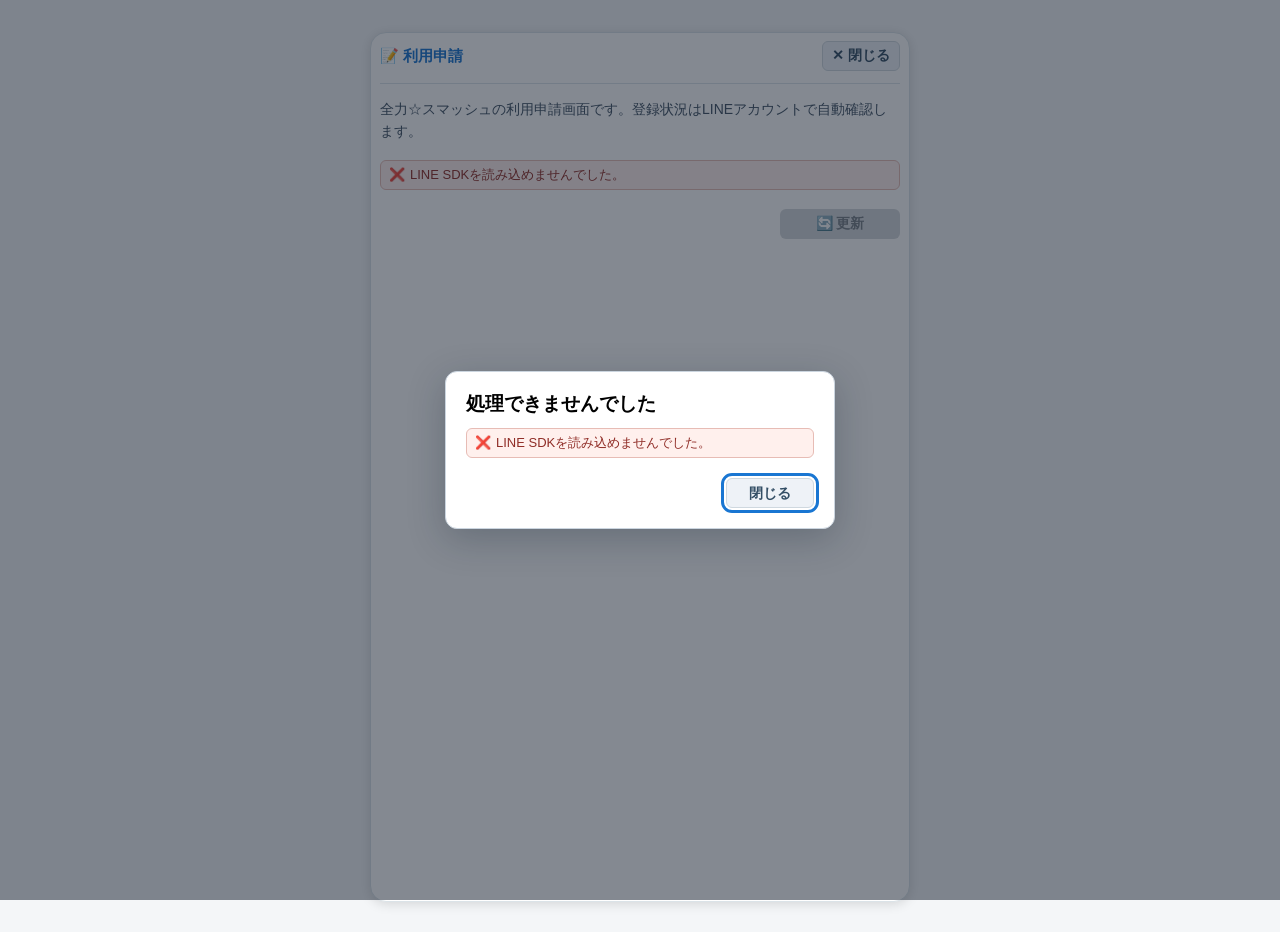
<file: register.html>
<!doctype html>
<html lang="ja">
<head>
<meta charset="utf-8">
<meta name="viewport" content="width=device-width,initial-scale=1,viewport-fit=cover">
<meta name="robots" content="noindex,nofollow">
<title>全力☆スマッシュ｜利用申請</title>
<link rel="stylesheet" href="style.css">
<link rel="stylesheet" href="stage-ui.css?v=1684-status-contract">
<link rel="stylesheet" href="register.css?v=1684-standalone">
</head>
<body class="stage-ui">
<main class="container registration-shell">
 <header class="app-header">
  <h1>📝 利用申請</h1>
  <button id="registrationClose" class="btn-outline" type="button">✕ 閉じる</button>
 </header>
 <p class="registration-description">全力☆スマッシュの利用申請画面です。登録状況はLINEアカウントで自動確認します。</p>
 <p id="registrationStatus" class="stage-system-message stage-system-message--info stage-inline-read-loading" role="status" aria-live="polite" aria-atomic="true">LINE認証を確認しています…</p>
 <form id="registrationForm" hidden autocomplete="on">
  <label for="registrationName" class="dialog-label">氏名</label>
  <input id="registrationName" class="dialog-input" type="text" maxlength="30" autocomplete="name" placeholder="例：全力太郎" required>
  <label for="registrationKana" class="dialog-label">氏名カナ（全角カタカナ）</label>
  <input id="registrationKana" class="dialog-input" type="text" maxlength="60" placeholder="例：ゼンリョクタロウ" required>
  <button id="registrationSubmit" type="submit" class="btn-green">利用申請する</button>
 </form>
 <button id="registrationRefresh" class="btn-blue" type="button" disabled>🔄 更新</button>
</main>
<dialog id="registrationConfirm" aria-labelledby="registrationConfirmTitle" aria-describedby="registrationConfirmText">
 <h2 id="registrationConfirmTitle">利用申請の確認</h2>
 <p id="registrationConfirmText">入力した氏名で利用申請しますか？</p>
 <div class="modal-actions">
  <button id="registrationCancel" type="button" class="btn-outline">キャンセル</button>
  <button id="registrationConfirmSave" type="button" class="btn-green">申請する</button>
 </div>
</dialog>
<dialog id="registrationError" aria-labelledby="registrationErrorTitle" aria-describedby="registrationErrorText" role="alertdialog">
 <h2 id="registrationErrorTitle">処理できませんでした</h2>
 <p id="registrationErrorText" class="stage-system-message stage-system-message--error" role="alert"></p>
 <div class="modal-actions"><button id="registrationErrorClose" type="button" class="btn-outline">閉じる</button></div>
</dialog>
<script src="runtime-config.js?v=1684-registration"></script>
<script src="https://static.line-scdn.net/liff/edge/2/sdk.js"></script>
<script src="register.js?v=1684-standalone"></script>
</body>
</html>
</file>
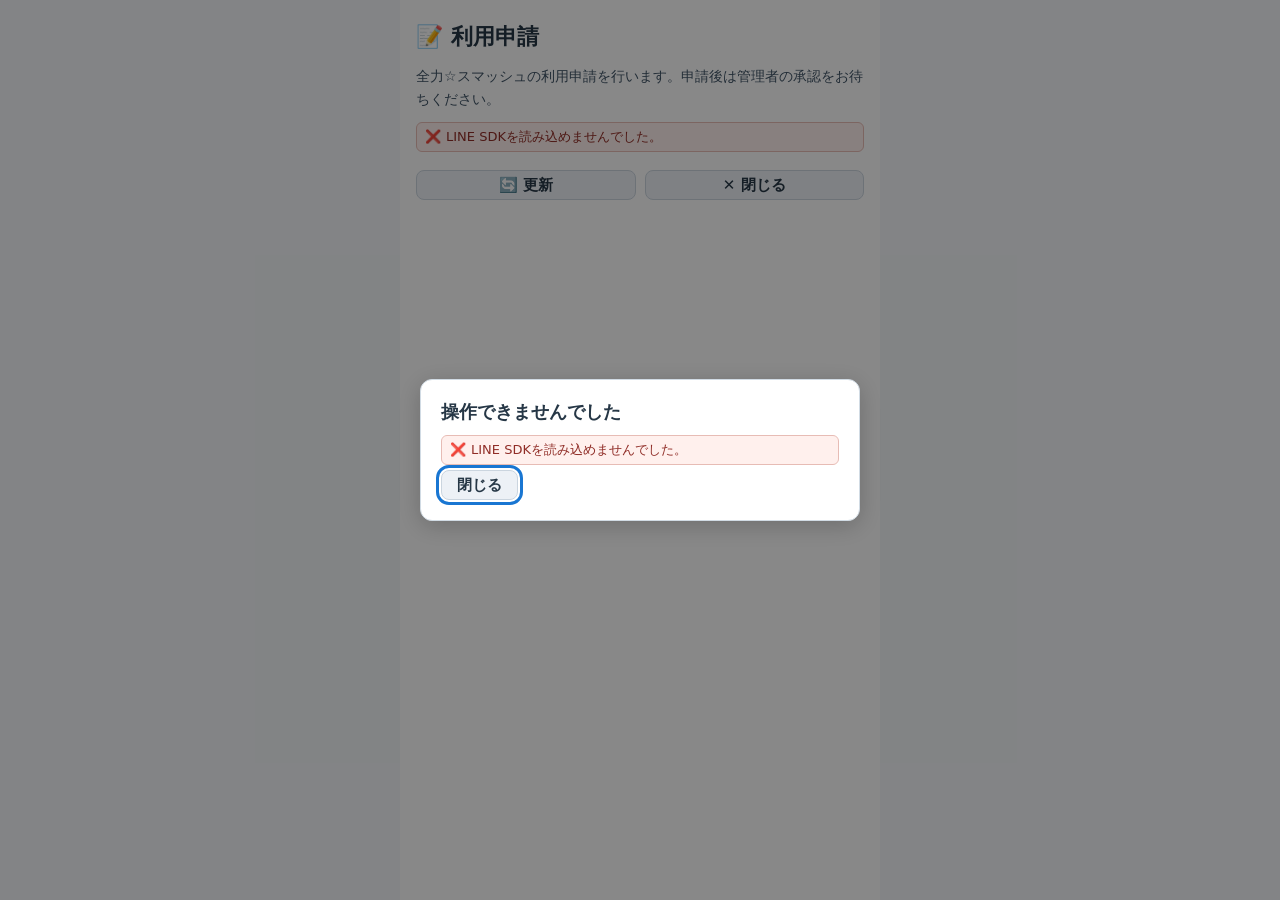
<file: registration.html>
<!doctype html>
<html lang="ja"><head><meta charset="utf-8"><meta name="viewport" content="width=device-width,initial-scale=1,viewport-fit=cover">
<title>全力☆スマッシュ 利用申請</title>
<link rel="stylesheet" href="style.css"><link rel="stylesheet" href="stage-ui.css?v=1685-status-icons-v1687-neutral">
<link rel="stylesheet" href="registration.css?v=1684">
</head><body class="stage-ui registration-page">
<main class="registration-shell">
 <h1>📝 利用申請</h1>
 <p class="registration-description">全力☆スマッシュの利用申請を行います。申請後は管理者の承認をお待ちください。</p>
 <p id="registrationStatus" class="stage-system-message stage-system-message--processing" role="status" aria-live="polite">LINE認証を確認しています…</p>
 <form id="registrationForm" hidden>
  <label for="registrationName">氏名</label>
  <input id="registrationName" name="displayName" maxlength="30" placeholder="例：全力太郎" autocomplete="name" required>
  <label for="registrationKana">氏名カナ（全角カタカナ）</label>
  <input id="registrationKana" name="nameKana" maxlength="60" placeholder="例：ゼンリョクタロウ" required>
  <button type="submit" id="registrationSubmit" class="registration-primary">利用申請する</button>
 </form>
 <div class="registration-actions"><button id="registrationRefresh" type="button">🔄 更新</button><button id="registrationClose" type="button">✕ 閉じる</button></div>
 <details id="registrationPerf" hidden><summary>通信時間の診断（検証用）</summary><pre id="registrationPerfText" style="white-space:pre-wrap;overflow-wrap:anywhere;font-size:12px"></pre></details>
</main>
<dialog id="registrationConfirm"><h2>利用申請の確認</h2><p>入力した内容で利用申請しますか？</p><div class="registration-actions"><button id="registrationCancel" type="button">戻る</button><button id="registrationConfirmSubmit" type="button" class="registration-primary">申請する</button></div></dialog>
<dialog id="registrationError" role="alertdialog" aria-labelledby="registrationErrorTitle"><h2 id="registrationErrorTitle">操作できませんでした</h2><p id="registrationErrorMessage" class="stage-system-message stage-system-message--error" role="alert"></p><button id="registrationErrorClose" type="button">閉じる</button></dialog>
<script src="runtime-config.js?v=1686-registration-liff"></script><script src="https://static.line-scdn.net/liff/edge/2/sdk.js"></script><script src="registration.js?v=1688-latency" defer></script>
</body></html>
</file>
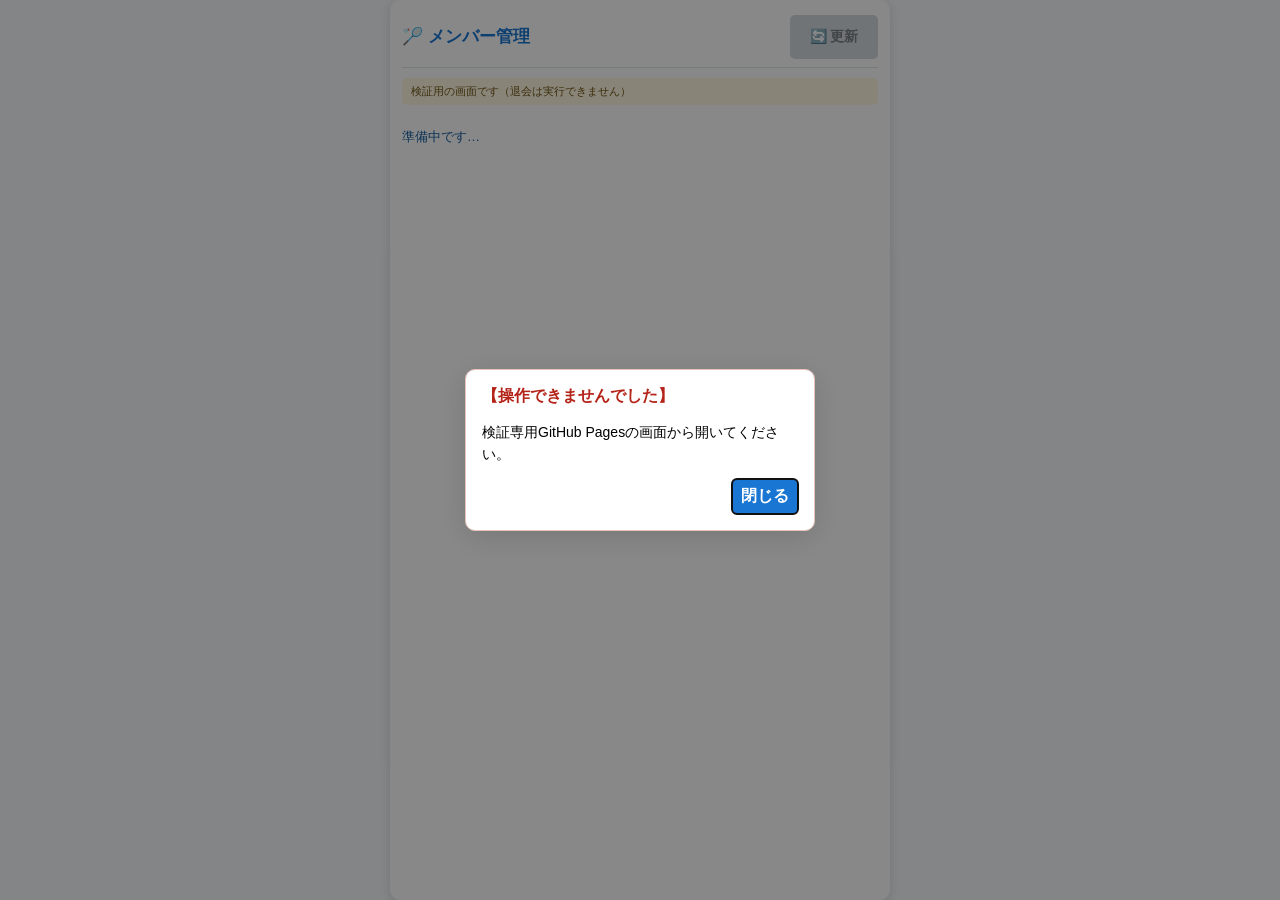
<file: withdraw-sandbox/manage.html>
<!doctype html>
<html lang="ja"><head><meta charset="utf-8"><meta name="viewport" content="width=device-width,initial-scale=1,viewport-fit=cover">
<meta name="robots" content="noindex,nofollow"><title>全力☆スマッシュ｜メンバー・権限管理検証</title>
<link rel="stylesheet" href="../style.css"><link rel="stylesheet" href="../live-access.css"><link rel="stylesheet" href="./sandbox.css?v=1633align"></head>
<body><main class="container sb-shell">
 
 <header class="app-header"><h1>🏸 メンバー管理</h1><button id="memberAccessRefresh" class="btn-blue" type="button" disabled>🔄 更新</button></header>
 <p class="sb-test-label">検証用の画面です（退会は実行できません）</p>
 <p id="connectionStatus" class="sb-status" role="status">準備中です…</p>
 <button id="retryConnection" type="button" class="btn-outline" hidden>やり直す</button>
 <section id="memberAccessDialog" class="sb-manager" aria-label="メンバー管理" hidden>
  <p id="memberAccessStatus" role="status" aria-live="polite"></p>
  <section class="sb-card"><h2>登録の申し込み</h2><div id="memberAccessPending"></div></section>
  <section class="sb-card"><h2>メンバーの役割</h2><div id="memberAccessMembers"></div></section>
  <details class="sb-card sb-history"><summary>退会履歴を見る</summary><div id="memberAccessWithdrawn"></div></details>
 </section>
 
</main><dialog id="confirmActionDialog" aria-labelledby="confirmActionTitle" aria-describedby="confirmActionText">
<h2 id="confirmActionTitle">確認</h2><p id="confirmActionText"></p>
<div class="modal-actions"><button type="button" id="cancelConfirmAction" class="btn-outline">キャンセル</button><button type="button" id="doConfirmAction" class="btn-blue">実行する</button></div>
</dialog><div id="toast" class="toast" role="status" aria-live="polite" aria-atomic="true"></div><dialog id="sandboxBusyDialog" class="sb-busy-dialog" aria-modal="true" aria-labelledby="sandboxBusyText">
  <div class="sb-busy-content">
    <div class="sb-spinner" aria-hidden="true"></div>
    <strong id="sandboxBusyText">処理中です…</strong>
  </div>
</dialog>
<script src="./config.js"></script><script src="https://static.line-scdn.net/liff/edge/2/sdk.js"></script>
<script src="./api.js?v=1634e2e"></script><script src="./sandbox-dialog.js?v=1616b"></script><script src="./live-access.js?v=1634e2e"></script><script src="./manage.js?v=1634e2e"></script>
</body></html>
</file>
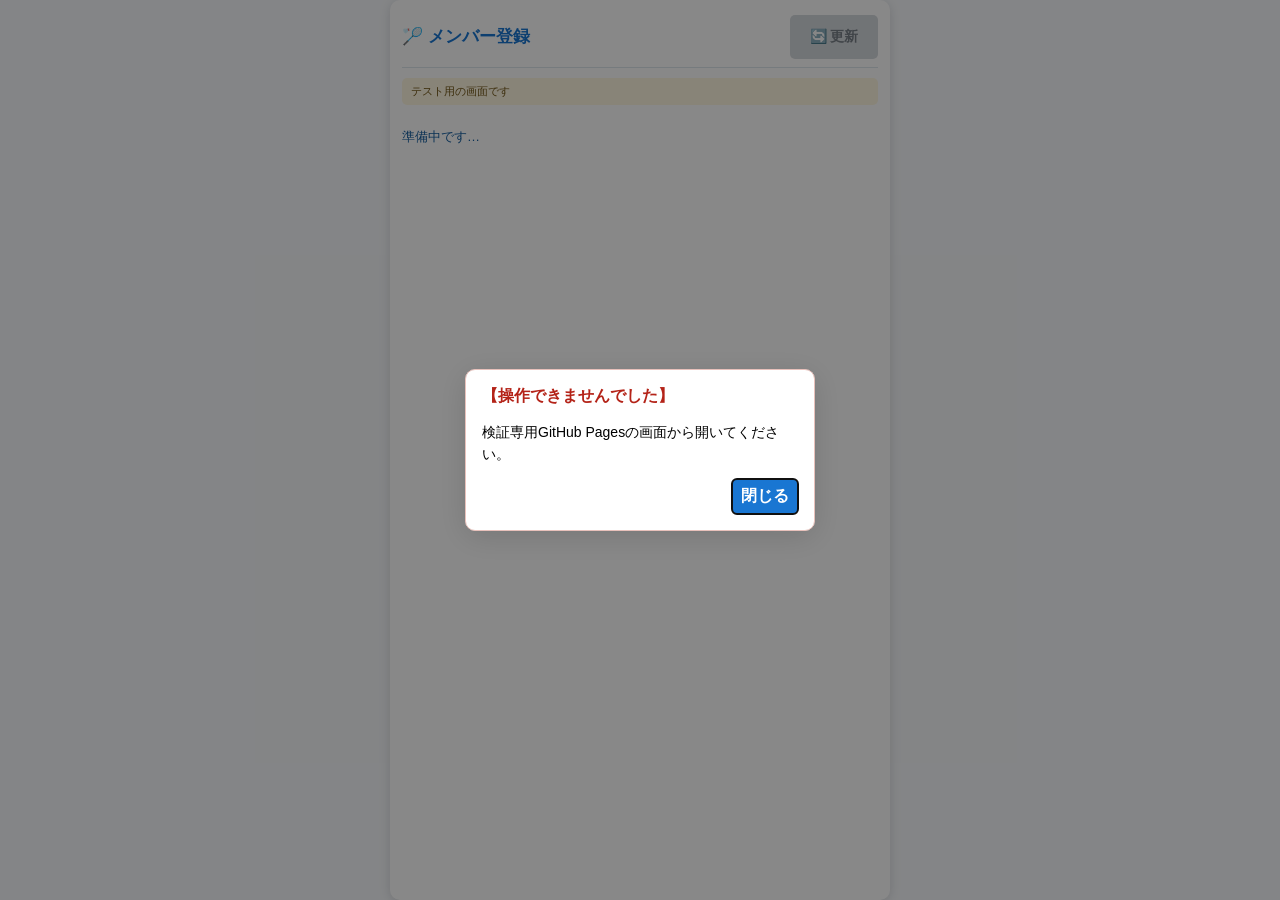
<file: withdraw-sandbox/register.html>
<!doctype html>
<html lang="ja"><head><meta charset="utf-8"><meta name="viewport" content="width=device-width,initial-scale=1,viewport-fit=cover">
<meta name="robots" content="noindex,nofollow"><title>全力☆スマッシュ｜登録申請・退会検証</title>
<link rel="stylesheet" href="../style.css"><link rel="stylesheet" href="../access.css"><link rel="stylesheet" href="./sandbox.css?v=1632busy"></head>
<body><main class="container sb-shell">
 
 <header class="app-header"><h1>🏸 メンバー登録</h1><button id="accessRefresh" type="button" class="btn-blue" disabled>🔄 更新</button></header>
 <p class="sb-test-label">テスト用の画面です</p>
 <p id="connectionStatus" class="sb-status" role="status">準備中です…</p>
 <button id="retryConnection" type="button" class="btn-outline" hidden>やり直す</button>
 <section id="accessRegistration" class="sb-card" hidden>
  <h2>登録状況</h2>
  <p id="accessMessage" role="status" aria-live="polite">確認中です…</p>
  <div id="accessEntry" hidden>
   <label for="accessRegName">お名前</label>
   <input id="accessRegName" class="dialog-input" type="text" maxlength="30" placeholder="例：全力太郎" autocomplete="name">
   <button id="accessApply" type="button" class="btn-blue" disabled>登録を申し込む</button>
  </div>
 </section>
 
</main><dialog id="confirmActionDialog" aria-labelledby="confirmActionTitle" aria-describedby="confirmActionText">
<h2 id="confirmActionTitle">確認</h2><p id="confirmActionText"></p>
<div class="modal-actions"><button type="button" id="cancelConfirmAction" class="btn-outline">キャンセル</button><button type="button" id="doConfirmAction" class="btn-blue">実行する</button></div>
</dialog><div id="toast" class="toast" role="status" aria-live="polite" aria-atomic="true"></div><dialog id="sandboxBusyDialog" class="sb-busy-dialog" aria-modal="true" aria-labelledby="sandboxBusyText">
  <div class="sb-busy-content">
    <div class="sb-spinner" aria-hidden="true"></div>
    <strong id="sandboxBusyText">処理中です…</strong>
  </div>
</dialog>
<script src="./config.js"></script><script src="https://static.line-scdn.net/liff/edge/2/sdk.js"></script>
<script src="./api.js?v=1614a"></script><script src="./sandbox-dialog.js?v=1616b"></script><script src="./access-ui.js?v=1616"></script><script src="./register.js?v=1616"></script>
</body></html>
</file>
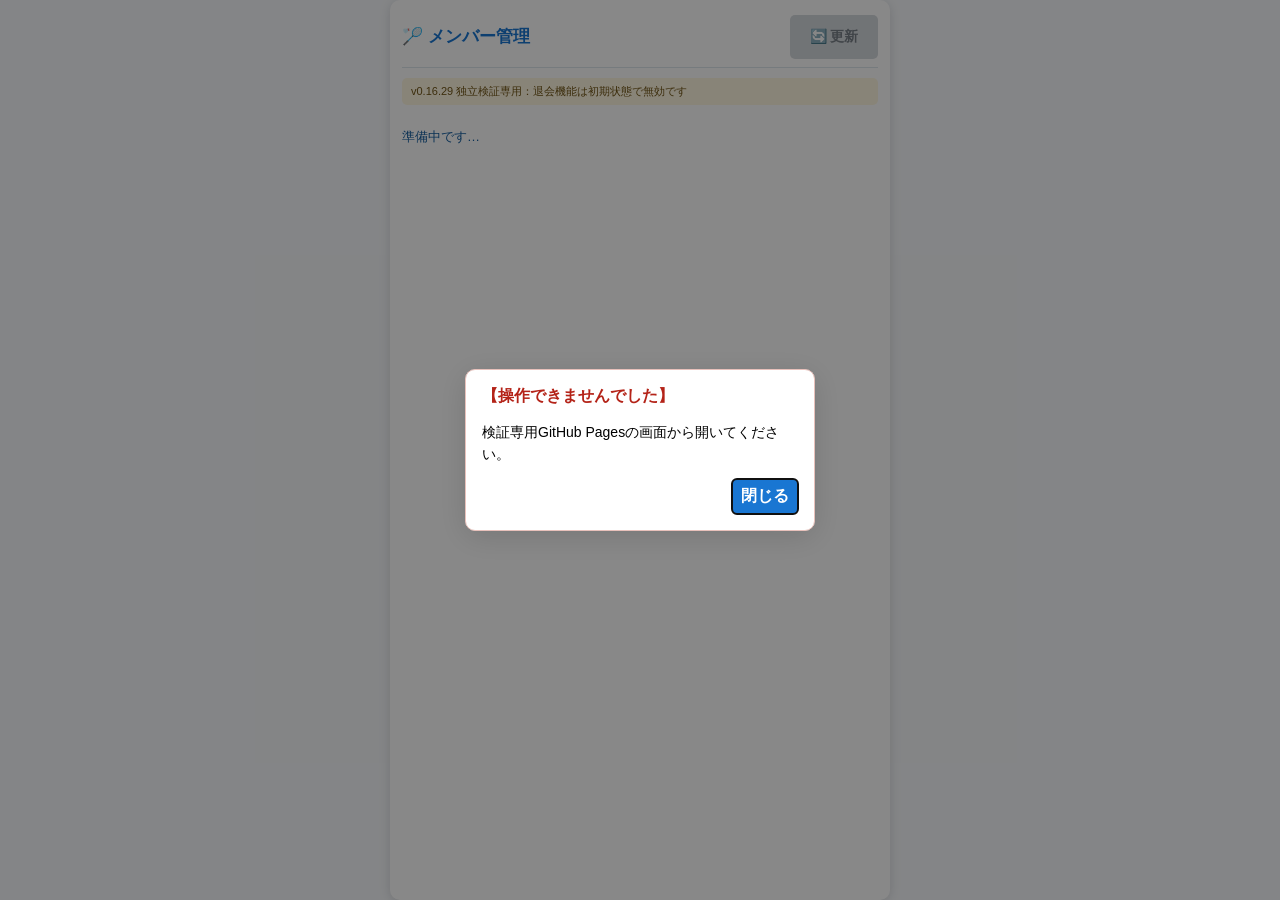
<file: withdraw-v1629/manage.html>
<!doctype html>
<html lang="ja"><head><meta charset="utf-8"><meta name="viewport" content="width=device-width,initial-scale=1,viewport-fit=cover">
<meta name="robots" content="noindex,nofollow"><title>全力☆スマッシュ｜メンバー・権限管理検証</title>
<link rel="stylesheet" href="../style.css"><link rel="stylesheet" href="../live-access.css"><link rel="stylesheet" href="./sandbox.css?v=1633align"></head>
<body><main class="container sb-shell">
 
 <header class="app-header"><h1>🏸 メンバー管理</h1><button id="memberAccessRefresh" class="btn-blue" type="button" disabled>🔄 更新</button></header>
 <p class="sb-test-label">v0.16.29 独立検証専用：退会機能は初期状態で無効です</p>
 <p id="connectionStatus" class="sb-status" role="status">準備中です…</p>
 <button id="retryConnection" type="button" class="btn-outline" hidden>やり直す</button>
 <section id="memberAccessDialog" class="sb-manager" aria-label="メンバー管理" hidden>
  <p id="memberAccessStatus" role="status" aria-live="polite"></p>
  <section class="sb-card"><h2>登録の申し込み</h2><div id="memberAccessPending"></div></section>
  <section class="sb-card"><h2>メンバーの役割</h2><div id="memberAccessMembers"></div></section>
  <details class="sb-card sb-history"><summary>退会履歴を見る</summary><div id="memberAccessWithdrawn"></div></details>
 </section>
 
</main><dialog id="confirmActionDialog" aria-labelledby="confirmActionTitle" aria-describedby="confirmActionText">
<h2 id="confirmActionTitle">確認</h2><p id="confirmActionText"></p>
<div class="modal-actions"><button type="button" id="cancelConfirmAction" class="btn-outline">キャンセル</button><button type="button" id="doConfirmAction" class="btn-blue">実行する</button></div>
</dialog><div id="toast" class="toast" role="status" aria-live="polite" aria-atomic="true"></div><dialog id="sandboxBusyDialog" class="sb-busy-dialog" aria-modal="true" aria-labelledby="sandboxBusyText">
  <div class="sb-busy-content">
    <div class="sb-spinner" aria-hidden="true"></div>
    <strong id="sandboxBusyText">処理中です…</strong>
  </div>
</dialog>
<script src="./config.js"></script><script src="https://static.line-scdn.net/liff/edge/2/sdk.js"></script>
<script src="./api.js?v=1618execute"></script><script src="./sandbox-dialog.js?v=1616b"></script><script src="./live-access.js?v=1618execute2"></script><script src="./manage.js?v=1616"></script>
</body></html>
</file>
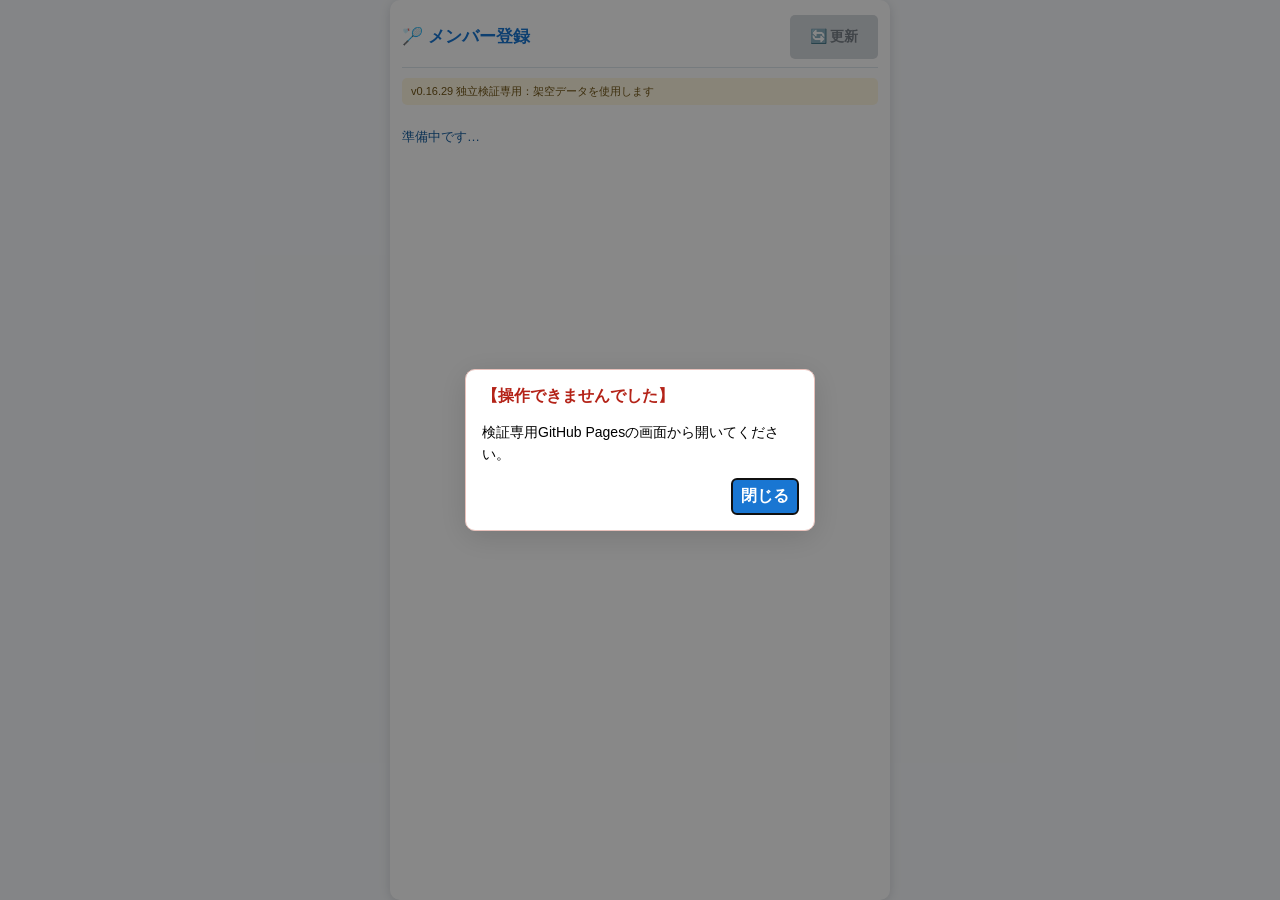
<file: withdraw-v1629/register.html>
<!doctype html>
<html lang="ja"><head><meta charset="utf-8"><meta name="viewport" content="width=device-width,initial-scale=1,viewport-fit=cover">
<meta name="robots" content="noindex,nofollow"><title>全力☆スマッシュ｜登録申請・退会検証</title>
<link rel="stylesheet" href="../style.css"><link rel="stylesheet" href="../access.css"><link rel="stylesheet" href="./sandbox.css?v=1632busy"></head>
<body><main class="container sb-shell">
 
 <header class="app-header"><h1>🏸 メンバー登録</h1><button id="accessRefresh" type="button" class="btn-blue" disabled>🔄 更新</button></header>
 <p class="sb-test-label">v0.16.29 独立検証専用：架空データを使用します</p>
 <p id="connectionStatus" class="sb-status" role="status">準備中です…</p>
 <button id="retryConnection" type="button" class="btn-outline" hidden>やり直す</button>
 <section id="accessRegistration" class="sb-card" hidden>
  <h2>登録状況</h2>
  <p id="accessMessage" role="status" aria-live="polite">確認中です…</p>
  <div id="accessEntry" hidden>
   <label for="accessRegName">お名前</label>
   <input id="accessRegName" class="dialog-input" type="text" maxlength="30" placeholder="例：全力太郎" autocomplete="name">
   <button id="accessApply" type="button" class="btn-blue" disabled>登録を申し込む</button>
  </div>
 </section>
 
</main><dialog id="confirmActionDialog" aria-labelledby="confirmActionTitle" aria-describedby="confirmActionText">
<h2 id="confirmActionTitle">確認</h2><p id="confirmActionText"></p>
<div class="modal-actions"><button type="button" id="cancelConfirmAction" class="btn-outline">キャンセル</button><button type="button" id="doConfirmAction" class="btn-blue">実行する</button></div>
</dialog><div id="toast" class="toast" role="status" aria-live="polite" aria-atomic="true"></div><dialog id="sandboxBusyDialog" class="sb-busy-dialog" aria-modal="true" aria-labelledby="sandboxBusyText">
  <div class="sb-busy-content">
    <div class="sb-spinner" aria-hidden="true"></div>
    <strong id="sandboxBusyText">処理中です…</strong>
  </div>
</dialog>
<script src="./config.js"></script><script src="https://static.line-scdn.net/liff/edge/2/sdk.js"></script>
<script src="./api.js?v=1614a"></script><script src="./sandbox-dialog.js?v=1616b"></script><script src="./access-ui.js?v=1616"></script><script src="./register.js?v=1616"></script>
</body></html>
</file>
<file: style.css>
*{box-sizing:border-box}
html,body{margin:0;min-height:100%;font-family:-apple-system,BlinkMacSystemFont,"Segoe UI",sans-serif;color:#333;background:#f4f6f8}
button,input,select{font:inherit}button{cursor:pointer;border:0;border-radius:5px;padding:7px 9px;font-weight:700}
.container{max-width:500px;margin:0 auto;background:white;min-height:100dvh;padding:10px;display:flex;flex-direction:column;gap:6px}
.app-header{display:flex;align-items:center;justify-content:space-between;gap:6px}.app-header h1{font-size:15px;color:#1976d2;margin:0;min-width:0}
.header-btns{display:flex;gap:4px;flex-shrink:0}.header-btns button{font-size:11px;white-space:nowrap;padding:7px 6px}
.btn-blue{background:#1976d2;color:#fff}.btn-gray{background:#546e7a;color:#fff}.btn-green{background:#2e7d32;color:#fff}.btn-outline{background:#eee;color:#333}
.demo{font-size:11px;background:#fff3cd;color:#765500;border:1px solid #ffe69c;border-radius:5px;padding:6px}
.date-selector{display:flex;align-items:center;gap:5px;background:#eef2f7;padding:7px;border-radius:6px;font-size:12px}.date-selector select{flex:1;min-width:0;padding:6px;border:1px solid #ccc;border-radius:5px}.date-selector button{background:#1976d2;color:#fff}
.info-summary{background:#e3f2fd;color:#0d47a1;padding:7px;display:flex;justify-content:space-between;border-radius:6px;font-weight:700;font-size:12px}
.summary-info{display:flex;justify-content:space-between;align-items:center;font-size:11.5px;font-weight:700;gap:4px}
.list{flex:1;min-height:180px;overflow:auto}
.participant-card{display:flex;align-items:center;gap:8px;padding:8px;margin:0 0 4px;background:#fafafa;border:1px solid #eee;border-radius:6px}
.participant-card.checked{background:#e8f5e9;border-color:#c8e6c9}.participant-card .info{flex:1;min-width:0}.name-row{display:flex;align-items:center;gap:5px;flex-wrap:wrap}
.name{font-size:14px;font-weight:700}.type{font-size:10px;background:#e0e0e0;border-radius:3px;padding:2px 4px;color:#333}
.category-edit{cursor:default;touch-action:pan-y;user-select:none;-webkit-user-select:none;-webkit-touch-callout:none;border:1px solid #cfd8dc}
.category-edit:focus-visible{outline:2px solid #1976d2;outline-offset:2px}
.amount{font-size:12px;color:#1565c0;font-weight:700;margin-top:2px}
.participant-card input[type=checkbox]{width:23px;height:23px;accent-color:#2e7d32;cursor:pointer}
.adjustment-box,.expense-box{display:flex;justify-content:space-between;align-items:center;gap:5px;padding:7px;border-radius:6px;font-size:13px;font-weight:700}
.adjustment-box{background:#fff9c4;border:1px solid #ffe082;color:#5d4037}
.expense-box{background:#e1f5fe;border:1px solid #b3e5fc}
.adjustment-box>span,.expense-actions span{white-space:nowrap}
.adjustment-box input,.expense-box input{width:75px;padding:5px;border:1px solid #ccc;border-radius:5px;text-align:right}
.expense-actions{display:flex;align-items:center;gap:6px}.receipt-btn{padding:5px 7px;font-size:11px;white-space:nowrap}
.home-footer-bar{background:#eef2f7;border:1px solid #cfd8dc;border-radius:6px;padding:8px}.home-footer-row,.home-footer-action{display:flex;align-items:center;justify-content:space-between;gap:4px;font-size:12px}.home-footer-action{margin-top:5px;padding-top:5px;border-top:1px dashed #b0bec5}.home-footer-action strong{font-size:14px}.home-footer-action small{font-size:10px}
.status{font-size:11px;color:#666;margin:0;min-height:1em;line-height:1.4}
dialog{border:1px solid #ddd;border-radius:10px;max-width:370px;width:calc(100% - 24px);padding:16px;box-shadow:0 6px 30px #0002}dialog::backdrop{background:#0007}dialog h2{font-size:16px;margin:0 0 8px}dialog p{font-size:12px;line-height:1.6}
.dialog-label{display:block;font-size:12px;font-weight:700;margin-top:10px;margin-bottom:4px}.dialog-select,.dialog-input{display:block;width:100%;border:1px solid #ccc;border-radius:6px;background:white;padding:9px;font-size:14px}.modal-subtitle{color:#555}.modal-actions{display:flex;justify-content:flex-end;gap:8px;margin-top:14px}
.manage-grid{display:grid;grid-template-columns:1fr 1fr;gap:8px;margin-top:12px}.manage-grid button{min-height:52px;font-size:13px}
.ledger-dialog{max-width:900px;width:calc(100% - 20px)}.ledger-scroll{max-height:60dvh;overflow:auto;border:1px solid #d7dfe4;border-radius:5px}
.ledger-table{border-collapse:collapse;font-size:12px;min-width:680px;width:100%}.ledger-table th,.ledger-table td{border-bottom:1px solid #e5ebef;padding:8px 6px;white-space:nowrap;text-align:left}.ledger-table thead{position:sticky;top:0;background:#e3f2fd;z-index:1}.ledger-table tr:nth-child(even){background:#f8fafc}.ledger-table tr.opening-row{background:#fff9e5}.ledger-table .money-cell{text-align:right;font-variant-numeric:tabular-nums}.ledger-table .balance-cell{font-weight:700;color:#0d47a1}.ledger-total{text-align:right;font-weight:700;font-size:12px;margin-top:10px}
@media(max-width:370px){.container{padding:7px}.app-header h1{font-size:12.7px}.header-btns button{font-size:10px;padding:6px 4px}.expense-box,.adjustment-box{font-size:12px}.expense-box input,.adjustment-box input{width:64px}.receipt-btn{padding:5px;font-size:10px}.home-footer-bar{padding:6px}.home-footer-action strong{font-size:12px}}
@media(min-width:650px){.container{box-shadow:0 2px 12px #0002;border-radius:10px;margin:15px auto;min-height:calc(100dvh - 30px)}}
/* v0.5 monthly editable ledger and toast; keeps the v7-inspired home palette/spacing. */
.toast{position:fixed;left:50%;bottom:max(18px,env(safe-area-inset-bottom));transform:translate(-50%,12px);background:#2b3740;color:#fff;border-radius:8px;padding:10px 16px;font-size:12.5px;box-shadow:0 5px 20px #0004;opacity:0;pointer-events:none;z-index:99999;max-width:min(92vw,480px);text-align:center;transition:opacity .2s,transform .2s}
.toast.show{opacity:1;transform:translate(-50%,0)}.toast.error{background:#b42318}
.ledger-controls{display:flex;gap:6px;align-items:center;flex-wrap:wrap;background:#eef2f7;padding:7px;border-radius:6px;font-size:12px}
.ledger-controls input{padding:6px;font-size:13px;border:1px solid #cfd8dc;border-radius:4px;max-width:155px}
.ledger-controls button{padding:6px 7px;font-size:11px}.ledger-controls #newLedgerRow{margin-left:auto}
.role-controls{display:flex;align-items:center;gap:6px;flex-wrap:wrap;font-size:11px;color:#555;margin:8px 0}.role-controls select{font-size:12px;padding:5px;border:1px solid #cfd8dc;border-radius:4px}.role-controls small{color:#9a5000}
.ledger-table{min-width:880px}.ledger-table .actions{white-space:nowrap}.ledger-table .actions button{font-size:10px;padding:4px 6px;margin-right:3px}.ledger-table .confirmed{background:#f1f4f5}.ledger-table .carry-row{background:#fff9e5}.ledger-table .status-caption{font-size:10px;color:#666}
.ledger-table .confirm-actor{font-weight:600}.ledger-table .receipt-mark{font-size:10px;color:#1565c0}
.form-hint{font-size:11px;background:#eef2f7;padding:8px;border-radius:5px;line-height:1.5}
#ledgerReceiptGroup small{display:block;font-size:11px;color:#666;word-break:break-all;margin-top:5px}
#ledgerEditDialog{max-height:90dvh;overflow:auto}
#ledgerEditDialog [hidden]{display:none!important}
#confirmActionDialog{max-width:350px}
#confirmActionText{white-space:pre-line}
@media(max-width:400px){.ledger-dialog{padding:11px}.ledger-controls{gap:4px}.ledger-controls input{max-width:130px;font-size:12px}.ledger-controls button{font-size:10px;padding:6px 5px}}

/* v0.6: large-text friendly, compact UI and clearly disabled controls. */
.demo-label{font-size:10px;color:#666;background:#e8ebee;border-radius:3px;padding:2px 3px;white-space:nowrap;vertical-align:middle}
.home-footer-row{align-items:flex-start}.income-block{display:flex;flex-direction:column;gap:2px;min-width:0}.income-block span{white-space:normal}
#adjustmentDisplay{font-size:10.5px;color:#555;font-weight:500}
button:disabled,button[disabled]{background:#d4d8dc!important;color:#777f87!important;opacity:1!important;cursor:not-allowed!important;box-shadow:none!important}
.dialog-input:disabled,.dialog-select:disabled{background:#e9ecef!important;color:#777f87!important;border-color:#d3d9dd!important;opacity:1!important;cursor:not-allowed!important}
.ledger-table button:disabled{border:1px solid #cbd1d5!important}
@media (prefers-reduced-motion:reduce){.toast{transition:none}}

/* v0.7: compact shared reimbursement fields in the ledger editor. */
#ledgerEditDialog #ledgerReimbursementFields[hidden],#ledgerEditDialog #ledgerGeneralFields[hidden]{display:none!important}
.receipt-existing{display:block;color:#666;font-size:11px;margin-top:4px;overflow-wrap:anywhere}
#ledgerReimbursementFields{margin-top:2px}
/* Connection-test page: retain v0.7 layout, no extra instruction paragraphs. */
.long-press-type{touch-action:manipulation;user-select:none;-webkit-user-select:none;cursor:default}
.ledger-table .muted{color:#777;white-space:nowrap}
</file>
<file: withdraw-sandbox/sandbox.css>
/* Isolated verification UI; keeps normal club site assets unchanged. */
body { background: #f7f9fc; }
.sb-shell { max-width: 760px; margin: 0 auto; padding: 20px 16px 48px; }
.sb-eyebrow { font-size: 12px; font-weight: bold; letter-spacing: .04em; color: #49627b; }
.sb-card { background: white; border: 1px solid #d5dde6; border-radius: 12px; padding: 18px; margin: 16px 0; }
.sb-notice { background: #fff8e7; border-left: 4px solid #d5a14c; border-radius: 5px; padding: 12px; margin: 12px 0; font-size: 14px; }
.sb-status { min-height: 26px; margin-top: 12px; white-space: pre-wrap; overflow-wrap: anywhere; }
.sb-links { display: flex; flex-wrap: wrap; gap: 10px; margin: 16px 0; }
.sb-links a { display: inline-block; border-radius: 7px; padding: 10px 14px; background: #e8f0f9; color: #184c81; text-decoration: none; }
.sb-meta { font-size: 12px; color: #5c6e7f; overflow-wrap: anywhere; }
.sb-shell h1 { font-size: 24px; }
.sb-shell h2 { font-size: 19px; }
.sb-card label { display: block; margin: 10px 0 6px; }
.sb-card input[type=text] { box-sizing: border-box; max-width: 100%; width: 100%; padding: 10px; }
.sb-card button { cursor: pointer; margin-top: 10px; }
.sb-card button:disabled { cursor: not-allowed; opacity: .55; }
#memberAccessDialog { width: min(95vw, 710px); max-height: 88vh; padding: 18px; border-radius: 12px; border: 1px solid #b8c9d7; }
#memberAccessDialog::backdrop { background: rgba(0,0,0,.35); }
#memberAccessDialog h3 { margin-top: 20px; }
#memberAccessDialog .live-access-row { display: flex; align-items: center; flex-wrap: wrap; gap: 9px; padding: 10px 0; border-bottom: 1px solid #e5e9ed; }
#memberAccessDialog .live-access-name { flex: 1 1 140px; overflow-wrap: anywhere; }
#memberAccessDialog .live-access-select { max-width: 190px; padding: 8px; }
#memberAccessDialog .access-help { font-size: 13px; color: #607384; }
#memberAccessDialog .btn-outline { padding: 8px 12px; }
[hidden] { display: none !important; }
/* v0.16.13: preserve the main operation management tool's compact palette. */
.sb-shell{max-width:500px;margin:0 auto;min-height:100dvh;padding:10px;gap:8px;background:white}
.sb-shell .app-header{padding:3px 0 8px;border-bottom:1px solid #dde5ec}
.sb-shell .app-header h1{font-size:15px;color:#1976d2;margin:0}
.sb-shell .app-header .demo-label{margin-left:auto}
.sb-shell .sb-card{border:1px solid #d7dfe4;border-radius:6px;padding:12px;margin:6px 0}
.sb-shell .sb-card h2{font-size:15px;color:#1976d2;margin:0 0 8px}
.sb-shell .sb-notice{font-size:12px;line-height:1.6;border:1px solid #e6d19c;border-left:3px solid #e6d19c;border-radius:5px;background:#fff8df;color:#745217;padding:9px;margin:5px 0}
.sb-shell .sb-status{font-size:12px;color:#155d9e}
.sb-shell .sb-card input[type=text]{font-size:14px;border:1px solid #c0cbd4;border-radius:6px;padding:9px}
.sb-shell #accessMessage{font-size:12px;line-height:1.6;color:#155d9e;background:#eef2f7;padding:8px;border-radius:5px}
.sb-shell #accessApply,.sb-shell #manageAccess{min-height:43px;padding:10px 15px}
#memberAccessDialog{width:min(96vw,510px);max-width:510px;max-height:85dvh;overflow:auto;padding:16px}
#memberAccessDialog .live-access-row{padding:8px 0;gap:5px}
#memberAccessDialog .live-access-select{max-width:145px}
#confirmActionDialog{width:calc(100% - 24px);max-width:350px}
#confirmActionText{white-space:pre-line;overflow-wrap:anywhere}
.sb-danger{background:#b42318;color:white}
[hidden]{display:none!important}

/* v0.16.14 shared blocking modal, based on match busy overlay / operation management. */
.sb-busy-dialog{box-sizing:border-box;max-width:340px;width:calc(100% - 36px);border:0;border-radius:12px;padding:22px 20px;box-shadow:0 5px 25px #0004;user-select:none;-webkit-user-select:none}
.sb-busy-dialog::backdrop{background:rgba(15,28,45,.45)}
.sb-busy-content{display:flex;flex-direction:column;align-items:center;gap:10px;text-align:center}
.sb-busy-content strong{font-size:15px;color:#22374a}
.sb-busy-content span{font-size:12px;color:#647585}
.sb-spinner{width:34px;height:34px;border:4px solid #d6e6f3;border-top-color:#1976d2;border-radius:50%;animation:sb-spin .8s linear infinite}
@keyframes sb-spin{to{transform:rotate(360deg)}}
#confirmActionDialog[role="alertdialog"]{border-color:#e8c1bb}
#confirmActionDialog[role="alertdialog"] h2{color:#b42318}
#confirmActionDialog[role="alertdialog"] #cancelConfirmAction{display:none!important}
#confirmActionText{white-space:pre-line;line-height:1.7}
.sb-shell[aria-busy="true"]{opacity:.8}
.sb-shell button:disabled,.sb-shell input:disabled,.sb-shell select:disabled{cursor:not-allowed!important}
@media(prefers-reduced-motion:reduce){.sb-spinner{animation:none}}

/* v0.16.16: concise large-tap UI in the existing management color theme. */
.sb-shell{max-width:500px;min-height:100dvh;padding:12px;gap:10px}
.sb-shell .app-header{gap:8px;min-height:44px}
.sb-shell .app-header h1{font-size:17px;line-height:1.5}
.sb-shell .app-header button{min-height:44px;min-width:88px;padding:9px 12px;font-size:14px}
.sb-test-label{font-size:11px;margin:0;color:#705516;background:#fff7e1;padding:6px 9px;border-radius:5px}
.sb-shell .sb-card{padding:13px;margin:4px 0}
.sb-shell .sb-card h2{font-size:16px;margin:0 0 12px}
.sb-shell #accessMessage{font-size:16px;font-weight:600;line-height:1.6;padding:12px;margin:0;color:#18517a}
#accessEntry{margin-top:12px}
#accessEntry input{width:100%;min-height:46px;font-size:16px}
#accessApply{margin-top:14px;width:100%;min-height:48px;font-size:16px}
.sb-manager{display:grid;gap:10px}
.sb-manager[hidden]{display:none!important}
#memberAccessStatus:empty{display:none}
#memberAccessPending,#memberAccessMembers,#memberAccessWithdrawn{display:grid;gap:6px}
#memberAccessPending .live-access-row{display:grid;grid-template-columns:1fr 1fr;gap:8px;padding:10px 0;align-items:center}
#memberAccessPending .live-access-name{grid-column:1/-1;font-size:15px;font-weight:600}
#memberAccessPending .live-access-row button{min-height:44px;width:100%;font-size:14px}
#memberAccessMembers .live-access-row{display:grid;grid-template-columns:minmax(0,1fr) auto;gap:8px;padding:10px 0;align-items:center}
#memberAccessMembers .live-access-name{grid-column:1/-1;font-size:15px;font-weight:600;overflow-wrap:anywhere}
#memberAccessMembers .live-access-select{max-width:none;width:100%;font-size:15px;min-height:44px;padding:7px}
#memberAccessMembers .live-access-row button{min-width:100px;min-height:44px;font-size:14px}
#memberAccessWithdrawn .live-access-row{display:flex;flex-wrap:wrap;gap:6px}
.sb-history summary{cursor:pointer;min-height:36px;font-size:15px;color:#0d47a1;font-weight:700}
.sb-history[open] summary{margin-bottom:10px}
.sb-history #memberAccessWithdrawn{margin-top:8px}
.sb-shell .sb-status{font-size:13px;line-height:1.5}
#confirmActionText{font-size:14px;line-height:1.6}

/* v0.16.16a: prevent the former dialog's fixed dimensions from constraining the inline admin list. */
#memberAccessDialog.sb-manager{
  box-sizing:border-box;width:100%;max-width:none;max-height:none;
  overflow:visible;padding:0;border:0;box-shadow:none;
}
.sb-shell #accessRefresh,.sb-shell #retryConnection{
  min-height:44px;padding:9px 14px;font-size:14px;
}
.sb-shell .sb-card:focus-within{scroll-margin-top:12px}

/* v0.16.17: available actions blue; disabled actions neutral grey. */
.sb-shell #memberAccessRefresh:not(:disabled),.sb-shell #accessRefresh:not(:disabled){background:#1976d2;color:#fff}
.sb-shell #memberAccessRefresh:disabled,.sb-shell #accessRefresh:disabled{background:#d4d8dc!important;color:#777f87!important;cursor:not-allowed!important}
.sb-shell #memberAccessRefresh:focus-visible,.sb-shell #accessRefresh:focus-visible{outline:3px solid #0d47a1;outline-offset:2px}

/* v0.16.18: withdrawal confirmation REHEARSAL only (no API action). */
#memberAccessMembers .sb-withdraw-preview{
  grid-column:1/-1;justify-self:stretch;min-height:46px;
  border:1px solid #aebdca;background:#f1f5f8;color:#244c69;
  font-size:15px;font-weight:700;
}
#memberAccessMembers .sb-withdraw-preview:focus-visible{
  outline:3px solid #1976d2;outline-offset:2px;
}
#memberAccessMembers .sb-preview-hint{
  grid-column:1/-1;text-align:center;font-size:12px;color:#5f6b71;
}

/* v0.16.18 execution gate: ONLY for the one named synthetic withdrawal target. */
#memberAccessMembers .sb-withdraw-action{
 grid-column:1/-1;justify-self:stretch;min-height:48px;width:100%;
 background:#b42318;color:#fff;border-radius:6px;
 font-size:16px;font-weight:700;cursor:pointer;
}
#memberAccessMembers .sb-withdraw-action:disabled{
 background:#d4d8dc!important;color:#777!important;cursor:not-allowed!important;
}
#memberAccessMembers .sb-withdraw-action:focus-visible{
 outline:3px solid #7c1d13;outline-offset:2px;
}

/* v0.16.32: display-only busy dialog has no browser focus outline; retain controls' keyboard focus rings. */
.sb-busy-dialog,.sb-busy-dialog:focus,.sb-busy-dialog:focus-visible{
  outline:none!important;
  border:0!important;
}

/* v0.16.33: align the role change button with its adjacent select.
   The generic .sb-card button margin-top:10px was shifting only the button down.
   Keep preview/withdrawal buttons and other cards unchanged. */
#memberAccessMembers .live-access-row button.btn-blue{
  margin-top:0;
  align-self:center;
}
</file>
<file: match.css>
.match-container{max-width:540px;padding:10px;min-height:100dvh;height:100dvh;gap:7px}
.match-container h1{font-size:15px;margin:0;color:#1976d2}
.mini-link{font-size:13px;color:#1976d2;white-space:nowrap}
.match-header{background:#e3f2fd;border-radius:5px;padding:9px 10px;color:#0d47a1;font-size:14px;font-weight:700}
.match-body{flex:1;overflow-y:auto;min-height:0;overscroll-behavior:contain}
.match-round{border:1px solid #ddd;background:#fafafa;border-radius:8px;padding:9px;margin-bottom:8px}
.match-round.current{background:#e3f2fd;border-color:#90caf9}
.match-round h2{font-size:15px;margin:0 0 7px;color:#1565c0}
.match-court{border-radius:6px;background:#fff;border:1px solid #e3e5e8;padding:7px;margin-bottom:6px;font-size:13px}
.match-court strong{display:block;color:#546e7a;margin-bottom:4px;font-size:12px}
.match-team{font-size:14px;font-weight:650;line-height:1.6;overflow-wrap:anywhere}
.match-versus{text-align:left;color:#757575;font-size:11px}
.match-controls{flex-shrink:0;border-top:1px solid #cfd8dc;padding-top:7px}
.match-controls button,.match-settings button{font-size:13px;min-height:37px}
.primary-action{width:100%;font-size:16px!important;min-height:43px!important}
.match-secondary{display:flex;gap:5px;margin-top:5px}
.match-secondary button{flex:1;min-width:0}
.match-settings{margin-top:5px;border:1px solid #cfd8dc;border-radius:6px;background:#fff}
.match-settings summary{padding:9px;font-size:13px;font-weight:600;cursor:pointer}
.match-settings-body{max-height:37dvh;overflow:auto;padding:8px;border-top:1px solid #eee}
.match-settings-body h2{font-size:13px;margin:12px 0 6px}
.settings-row{display:flex;align-items:center;gap:6px;margin-bottom:10px;flex-wrap:wrap;font-size:12px}
.settings-row label{white-space:nowrap}.settings-row input[type=number]{width:66px;min-height:36px;font-size:16px}
.settings-row select{min-width:0;flex:1 1 90px;max-width:150px;min-height:36px;background:white}
.court-chips{display:flex;gap:7px;flex-wrap:wrap}.court-chips label{display:flex;align-items:center;gap:3px;font-size:13px}
.match-people{max-height:200px;overflow-y:auto}.match-person{display:flex;justify-content:space-between;align-items:center;gap:7px;border-bottom:1px solid #eee;padding:5px 0;font-size:13px}
.match-person select{font-size:13px;min-width:83px;min-height:36px;background:#fff}
.fixed-row{display:flex;align-items:center;justify-content:space-between;gap:8px;font-size:13px;padding:5px;border-bottom:1px solid #eee}
.match-toast{position:fixed;bottom:env(safe-area-inset-bottom,0px);left:50%;transform:translateX(-50%);background:#333;color:#fff;padding:9px 14px;border-radius:6px;max-width:90vw;font-size:13px;display:none;z-index:1000;box-shadow:0 2px 5px #999}
.match-toast.visible{display:block}
button:disabled{opacity:.45!important;background:#d6d6d6!important;color:#777!important;cursor:default!important}
@media(min-width:650px){.match-container{box-shadow:0 2px 8px #bbb}}

/* v1.0: clear danger action and comfortably tappable controls */
.btn-finish {background:#b71c1c;color:#fff;border:1px solid #8f1616;border-radius:5px;font-weight:700;}
.btn-finish:not(:disabled):hover {background:#941b1b;}
.match-controls button:focus-visible,.match-settings button:focus-visible {outline:3px solid #1976d2;outline-offset:2px}
.match-container{font-size:clamp(13px, 3.5vw, 17px)}
.match-team{font-size:clamp(14px, 3.5vw, 17px)}
.match-secondary{flex-wrap:wrap}
.match-secondary button{flex:1 1 92px}

/* v0.11: 独立した折りたたみ設定 */
.match-settings > summary {list-style-position:inside;}
.match-settings > summary:focus-visible {outline:3px solid #1976d2;outline-offset:2px;}
.match-settings-panels {max-height:47dvh; overflow-y:auto;overscroll-behavior:contain;}
#courtSettings .match-settings-body,
#participantSettings .match-settings-body {max-height:none;overflow:visible;}

/* v0.12: 現行運用管理ツール v7の余白、カラー、確認ウィンドウを踏襲 */
.match-container{max-width:500px;gap:6px;padding:8px 10px;box-shadow:0 2px 8px rgba(0,0,0,.1);border-radius:10px}
.match-container .app-header{flex-shrink:0;margin-bottom:4px}
.match-container h1{font-size:14.5px;font-weight:700;color:#1976d2}
.match-container .date-selector{flex-shrink:0;background:#f5f5f5;padding:5px;gap:5px;border-radius:5px}
.match-container .date-selector select{font-size:13px;padding:6px;background:white;border:1px solid #ccc}
.match-container .date-selector button{font-size:11.5px;padding:6px 8px}
.match-header{padding:7px 9px;background:#e3f2fd;border-radius:5px;font-size:13px;flex-shrink:0}
.match-round{background:#fff;border:1px solid #dce1e4;border-radius:6px;padding:7px;margin-bottom:6px}
.match-round.current{background:#eef7ff;border-color:#90caf9}
.match-round h2{font-size:13.5px;padding:2px 0 6px;margin:0;color:#1565c0}
.match-court{background:#fafafa;border:1px solid #e7eaed;border-radius:5px;padding:7px;margin-bottom:5px}
.match-court strong{font-size:11.5px;color:#37474f}
.match-team{font-size:14px;line-height:1.5}
.match-versus{font-weight:700;text-align:left;color:#78909c}
.match-controls{border-top:1px dashed #cbd5dc;padding-top:7px}
.match-settings{border:1px solid #cfd8dc;border-radius:5px;margin-top:5px;background:#fff}
.match-settings summary{background:#f8fafb;border-radius:5px;padding:8px 9px;font-size:12.5px;color:#37474f}
.match-settings[open] summary{border-bottom:1px solid #e1e6eb;border-radius:5px 5px 0 0}
.match-settings-body{padding:8px}
.match-controls button{border-radius:5px}
.visually-hidden{position:absolute!important;clip:rect(0,0,0,0)!important;clip-path:inset(50%)!important;width:1px!important;height:1px!important;overflow:hidden!important;white-space:nowrap!important}
.match-modal-overlay[hidden]{display:none!important}
.match-modal-overlay{position:fixed;inset:0;z-index:3000;background:rgba(0,0,0,.5);display:flex;justify-content:center;align-items:center;padding:12px}
.match-modal-box{box-sizing:border-box;background:#fff;padding:16px;border-radius:10px;width:85%;max-width:320px;text-align:center;box-shadow:0 4px 12px rgba(0,0,0,.15);outline:none}
.match-modal-msg{font-size:13.5px;font-weight:700;color:#333;line-height:1.4;overflow-wrap:anywhere;margin-bottom:12px}
.match-modal-msg p{white-space:pre-line;font-size:13.5px;margin:12px 0 0;font-weight:700}
.match-modal-btns{display:flex;gap:8px;justify-content:center}
.match-modal-btn{flex:1;min-height:38px;padding:7px 8px;border:0;border-radius:5px;font-weight:700;white-space:nowrap;font-size:13px}
.match-modal-cancel{background:#e0e0e0;color:#333}
.match-modal-ok{background:#1976d2;color:#fff}
.match-modal-danger{background:#c62828;color:#fff}
.match-modal-btn:focus-visible{outline:3px solid #1976d2;outline-offset:2px}
@media(max-width:370px){.match-container{padding:7px}.match-container h1{font-size:12.8px}.match-modal-box{width:calc(100% - 16px)}}

/* v0.13: error feedback is an explicit, accessible in-app popup, not a toast. */
.match-modal-is-error .match-modal-msg strong{color:#b71c1c}
.match-modal-is-error .match-modal-box{border-top:4px solid #c62828}
.match-modal-is-error .match-modal-msg p{text-align:left;font-weight:500;line-height:1.65}
.match-modal-is-error .match-modal-btns{justify-content:center}
.match-modal-is-error .match-modal-ok{flex:0 1 180px;min-width:120px;background:#1976d2}
.match-modal-cancel[hidden]{display:none!important}
.match-modal-box{max-height:calc(100dvh - 28px);overflow-y:auto}

/* Staging LINE user ID display, collapsed and visible only after login */
.line-id-panel{flex-shrink:0;border:1px solid #bbdefb;background:#f5faff;border-radius:6px;margin:0 0 4px;padding:5px 8px;font-size:12px;}
.line-id-panel summary{font-size:12px;color:#1565c0;font-weight:650;cursor:pointer;padding:3px 0;}
.line-id-panel p{margin:5px 0;line-height:1.45;color:#555;}
.line-id-panel input{width:100%;box-sizing:border-box;padding:8px 7px;margin:3px 0 6px;border:1px solid #b0bec5;border-radius:4px;font-size:12px;user-select:text;-webkit-user-select:text;background:#fff;}
.line-id-panel button{font-size:12px;padding:7px 10px;min-height:34px;}

/* v0.15.7: collapsible local-only startup measurements */
.startup-timing-text{font-size:12px;line-height:1.6;white-space:pre-line;overflow-wrap:anywhere;padding:5px 0;color:#334}

/* Never show operator controls while the member role has not been verified. */
#matchControls[hidden]{display:none!important}

/* v0.16.3: block all match UI actions during a network-backed operation. */
.match-busy-overlay[hidden]{display:none!important}
.match-busy-overlay{position:fixed;inset:0;z-index:2400;background:rgba(15,28,45,.38);display:flex;align-items:center;justify-content:center;padding:16px;touch-action:none}
.match-busy-card{background:#fff;border-radius:12px;box-shadow:0 5px 25px rgba(0,0,0,.25);padding:22px 24px;display:flex;flex-direction:column;align-items:center;gap:9px;width:min(290px,88vw);color:#154b7d;text-align:center}
.match-busy-card strong{font-size:17px}
.match-busy-card span{font-size:12px;color:#586878}
.match-busy-spinner{height:31px;width:31px;border:3px solid #d8e9fa;border-top-color:#1976d2;border-radius:50%;animation:match-spin .75s linear infinite}
@keyframes match-spin{to{transform:rotate(360deg)}}
@media(prefers-reduced-motion:reduce){.match-busy-spinner{animation:none;border-top-color:#1976d2}}
body.match-is-processing .match-container{opacity:.76;pointer-events:none}

/* v0.16.39: destructive match removal is distinct from match progression. */
.match-delete-row{display:flex;justify-content:flex-end;gap:8px;margin-top:7px}
.match-delete-row #deleteMatch{flex:none;min-width:128px;min-height:44px;padding:8px 13px;background:#c62828;color:#fff;border-radius:6px;font-weight:700;font-size:13px}
.match-delete-row #deleteMatch:disabled{background:#d4d8dc!important;color:#777f87!important}
</file>
<file: stage-ui.css>
/* v0.16.20 Shared UI standards: staging operation management and match.
   Do not put product-specific colors, LINE IDs, or secret values here. */
.stage-ui{
 --ui-blue:#1976d2;--ui-blue-dark:#0d47a1;--ui-text:#263746;
 --ui-muted:#637382;--ui-disabled:#d4d8dc;--ui-border:#d7e1e9;
 --ui-paper:#fff;--ui-surface:#eef2f7;
 font-size:15px;line-height:1.5;
}
.stage-ui .app-header h1,.stage-ui.match-container h1{font-size:17px;line-height:1.35;color:var(--ui-blue);font-weight:700}
.stage-ui .app-header{min-height:48px;gap:8px}
.stage-ui button{min-height:44px;font-size:14px;font-weight:700;padding-block:5px}
.stage-ui button:disabled,.stage-ui button[disabled]{background:var(--ui-disabled)!important;color:#777f87!important;opacity:1!important;cursor:not-allowed!important}
.stage-ui button:focus-visible,.stage-ui select:focus-visible,.stage-ui input:focus-visible{outline:3px solid var(--ui-blue);outline-offset:2px}
.stage-ui input:not([type=checkbox]):not([type=radio]),.stage-ui select{min-height:44px;font-size:16px}
.stage-ui .dialog-input,.stage-ui .dialog-select{font-size:16px;min-height:44px}
.stage-ui .app-header .header-btns button{min-height:44px;font-size:13px;padding:6px 9px;white-space:nowrap}
.stage-ui .date-selector,.stage-ui .info-summary,.stage-ui .summary-info{font-size:14px}
.stage-ui .date-selector button{font-size:14px}
.stage-ui .name,.stage-ui .match-team{font-size:15px}
.stage-ui .type,.stage-ui .amount,.stage-ui .meta{font-size:12px}
.stage-ui .manage-grid button{font-size:14px;min-height:52px}
.stage-ui .adjustment-box,.stage-ui .expense-box{font-size:14px}
.stage-ui .receipt-btn{font-size:13px;min-height:44px}
.stage-ui .ledger-controls{font-size:14px}
.stage-ui .ledger-controls button{font-size:13px;min-height:44px}
.stage-ui .ledger-controls input{font-size:16px}
.stage-ui .ledger-table{font-size:13px}
.stage-ui .ledger-table .actions button{font-size:13px;min-height:40px;padding:7px 10px}
.stage-ui .modal-actions button{min-height:44px;font-size:14px;min-width:88px}
.stage-ui .match-controls button,.stage-ui .match-settings button{font-size:14px;min-height:44px}
.stage-ui .match-settings summary{font-size:14px;min-height:44px}
.stage-ui .match-settings-body h2{font-size:15px}
.stage-ui .match-person,.stage-ui .fixed-row{font-size:14px}
.stage-ui .match-person select{min-height:44px;font-size:15px}
.stage-ui .match-modal-box,.stage-ui .match-busy-card{border-radius:12px;box-shadow:0 5px 25px #0003}
.stage-ui .match-modal-msg,.stage-ui .match-modal-msg p{font-size:15px;line-height:1.5}
.stage-ui .match-modal-btn{min-height:44px;font-size:14px}
.stage-ui .match-busy-card strong{font-size:16px}
.stage-ui .match-busy-card span{font-size:13px}
.stage-ui dialog{border-radius:12px;max-width:390px;box-shadow:0 5px 25px #0003}
.stage-ui dialog h2{font-size:17px}
.stage-ui dialog p{font-size:15px;line-height:1.6}
.stage-ui .toast,.stage-ui .match-toast{font-size:14px}
.stage-ui #memberAccessDialog .live-access-name{font-size:15px}
.stage-ui #memberAccessDialog .live-access-select{font-size:16px;min-height:44px}
.stage-ui .stage-role-readonly{padding:9px 11px;border-radius:6px;background:#eef2f7;color:#334e65;font-weight:650;font-size:15px}
.stage-ui .stage-role-note{grid-column:1/-1;font-size:13px;color:var(--ui-muted)}
.stage-ui .stage-busy-dialog{box-sizing:border-box;border:0!important;max-width:340px;width:calc(100% - 36px);padding:22px 20px}
.stage-ui .stage-busy-dialog::backdrop{background:rgba(15,28,45,.45)}
.stage-ui .stage-busy-inner{display:flex;flex-direction:column;align-items:center;gap:10px;text-align:center}
.stage-ui .stage-busy-inner strong{font-size:16px;color:var(--ui-text)}
.stage-ui .stage-busy-inner small{font-size:13px;color:var(--ui-muted)}
.stage-ui .stage-busy-spinner{width:34px;height:34px;border:4px solid #d6e6f3;border-top-color:var(--ui-blue);border-radius:50%;animation:stage-ui-spin .8s linear infinite}
@keyframes stage-ui-spin{to{transform:rotate(360deg)}}
.stage-ui #stageErrorMessage{white-space:pre-line}
.stage-ui #stageErrorDialog .modal-actions button{min-width:98px}
@media(max-width:370px){
 .stage-ui .app-header h1{font-size:15px}
 .stage-ui .app-header .header-btns button{font-size:12px;padding:7px 8px}
 .stage-ui .date-selector{gap:5px}
 .stage-ui .date-selector select{min-width:0}
 .stage-ui .ledger-controls button{font-size:13px}
}
@media(prefers-reduced-motion:reduce){.stage-ui .stage-busy-spinner{animation:none}}

/* v0.16.20b - complete the same readable hierarchy in cards and secondary labels. */
.stage-ui .match-header,.stage-ui .guest-practice{font-size:14px}
.stage-ui .match-round h2{font-size:15px}
.stage-ui .match-court strong{font-size:13px}
.stage-ui .match-versus{font-size:12px}
.stage-ui .home-footer-row,.stage-ui .home-footer-action{font-size:13px}
.stage-ui .home-footer-action strong{font-size:16px}
.stage-ui .dialog-label{font-size:14px}
.stage-ui .form-hint{font-size:13px}
.stage-ui #memberAccessStatus{font-size:14px}

/* v0.16.21 busy dialog focus ring: informational, non-interactive surface.
   Browser auto-focus on showModal() can draw a high-contrast/yellow outline. */
.stage-ui dialog#stageBusyDialog,
.stage-ui dialog#stageBusyDialog:focus,
.stage-ui dialog#stageBusyDialog:focus-visible{
 outline:none!important;
 border:0!important;
 box-shadow:0 5px 25px rgba(0,0,0,.22)!important;
}

/* v0.16.39b — one inline system-message convention for ALL staging screens.
 * Warnings/empty states are not modal errors, toasts, or data/status headings.
 * Use role=status + polite updates; errors may opt into role=alert.
 */
.stage-ui .stage-system-message{
 display:block;box-sizing:border-box;width:100%;max-width:100%;
 padding:8px 10px;margin:7px 0 10px;border:1px solid #e6d19c;
 border-radius:6px;background:#fff8df;color:#745217;
 font-size:13px;line-height:1.55;font-weight:500;text-align:left;
 white-space:pre-line;overflow-wrap:anywhere;word-break:normal;
}
.stage-ui .stage-system-message[hidden],
.stage-ui .stage-system-message:empty{display:none!important}
.stage-ui .stage-system-message--info{
 background:#eef5fb;border-color:#bfdaee;color:#2d506d;
}
.stage-ui .stage-system-message--warning{
 background:#fff8df;border-color:#e6d19c;color:#745217;
}
.stage-ui .stage-system-message--error{
 background:#fff0ed;border-color:#e7bcb5;color:#902d27;
}
/* Cash notes were previously truncated to a single line on narrow phones. */
.stage-ui #cashStatus.stage-system-message{
 font-size:13px!important;min-height:0!important;
 white-space:pre-line!important;overflow:visible!important;
 text-overflow:clip!important;
}

/* v0.16.41 — one button vocabulary across ALL staging screens.
 * Green = commit/save/approve, blue = navigation/read/update,
 * grey outline = cancel/close/secondary, red = delete/reject/stop/reset.
 * Explicitly define .btn-danger (previously missing from style.css).
 */
.stage-ui button.btn-blue{background:#1976d2;color:#fff}
.stage-ui button.btn-green{background:#2e7d32;color:#fff}
.stage-ui button.btn-gray{background:#546e7a;color:#fff}
.stage-ui button.btn-outline{background:#eef2f7;color:#334e65;border:1px solid #cfd8df}
.stage-ui button.btn-danger,
.stage-ui button.btn-finish,
.stage-ui button.access-danger-v2,
.stage-ui button.participant-btn-delete{background:#c62828;color:#fff}
.stage-ui button:is(.btn-blue,.btn-green,.btn-gray,.btn-outline,.btn-danger,.btn-finish,.access-danger-v2){
 min-height:44px;border-radius:6px;font-weight:700;line-height:1.35;
}
.stage-ui .modal-actions,.stage-ui .visitor-review-actions{
 display:flex;align-items:center;justify-content:flex-end;flex-wrap:wrap;gap:8px;
}
.stage-ui .modal-actions button{min-width:88px;min-height:44px;padding:6px 12px}
.stage-ui .visitor-review-actions button{min-width:86px;min-height:44px;padding:6px 12px}
.stage-ui .visitor-review-section-heading{
 display:flex;align-items:center;justify-content:space-between;gap:8px;
 margin:0 0 6px;
}
.stage-ui .visitor-review-section-heading h3{font-size:15px;margin:0}
.stage-ui .visitor-review-section-heading button{flex:none}
.stage-ui .visitor-my-requests{
 border-bottom:1px solid #d7e1e9;margin:4px 0 12px;padding-bottom:12px;
}
.stage-ui #visitorDialog .visitor-review-list{max-height:34dvh;overflow-y:auto;overscroll-behavior:contain}
.stage-ui .visitor-form-section-heading{font-size:15px;color:#263746;font-weight:700;margin:10px 0 7px;}

/* v0.16.42 shared v7 participant/visitor card and collapsible application form */
.stage-ui .participant-card-content{
 display:flex;gap:8px;justify-content:space-between;align-items:stretch;min-width:0;
}
.stage-ui .participant-card-info{flex:1;min-width:0;overflow-wrap:anywhere}
.stage-ui .participant-card-buttons{
 display:flex;flex:none;justify-content:flex-end;align-items:flex-end;
 align-self:flex-end;gap:5px;
}
.stage-ui .participant-card-buttons button{
 min-height:44px;min-width:48px;padding:7px 9px;border-radius:6px;font-size:12px;
}
.stage-ui #visitorDialog,.stage-ui #visitorAdminDialog{
 max-width:480px;width:calc(100% - 18px);
 max-height:calc(100dvh - 24px);overflow-y:auto;
}
.stage-ui #visitorDialog .visitor-review-list{
 max-height:36dvh;overflow:auto;overscroll-behavior:contain;
}
.stage-ui #visitorAdminDialog .visitor-review-list{
 max-height:63dvh;overflow:auto;overscroll-behavior:contain;
}
.stage-ui .visitor-new-form-section{
 margin:12px 0 2px;border:1px solid #cfd8df;border-radius:7px;
 background:#f8fafc;overflow:hidden;
}
.stage-ui .visitor-new-form-section summary{
 cursor:pointer;list-style:revert;padding:11px 12px;
 color:#1976d2;font-size:15px;font-weight:700;min-height:44px;
}
.stage-ui .visitor-new-form-section[open] summary{
 border-bottom:1px solid #d7e1e9;background:#eef5fb;
}
.stage-ui .visitor-new-form-section form{padding:8px 12px 12px;background:#fff}
.stage-ui .visitor-review-card{
 background:#fafafa;border:1px solid #ddd;border-radius:6px;
 padding:8px 10px;margin:0 0 6px;
}
.stage-ui .visitor-review-card .visitor-review-info{
 display:flex;flex-direction:column;gap:2px;margin:0 0 4px;
 font-size:12px;line-height:1.5;color:#555;
}
.stage-ui .visitor-review-card .visitor-review-actions{
 margin:0;padding:0;border:none;min-width:0;
}
.stage-ui .visitor-review-card .visitor-review-actions button{min-width:50px;min-height:44px}
.stage-ui .visitor-review-card .participant-card-memo{margin:0;font-size:11.5px}
.stage-ui .visitor-review-card .participant-card-title{margin:0 0 4px}
@media(max-width:350px){
 .stage-ui .participant-card-content{gap:4px}
 .stage-ui .participant-card-buttons{gap:3px}
 .stage-ui .participant-card-buttons button{padding:6px 7px;min-width:44px}
}

/* v0.16.46: single shared dialog action toolbar. Nothing overlaps.
 * Policy: title left; context actions in one flex row; Close rightmost.
 * Narrow devices wrap controls to a NEW line, never behind Close.
 * Save/approve/delete/cancel stay in the footer; sub-section buttons stay in
 * their own section, and date/month filters stay with their inputs. */
.stage-ui dialog.stage-has-toolbar .stage-dialog-toolbar{
 position:sticky;top:0;z-index:12;
 display:flex;align-items:center;justify-content:space-between;flex-wrap:wrap;
 gap:7px 10px;min-width:0;
 margin:0 0 10px;padding:5px 0 9px;
 border-bottom:1px solid #d7e1e9;background:#fff;
}
.stage-ui dialog.stage-has-toolbar .stage-dialog-toolbar > h2{
 flex:1 1 140px;min-width:0;margin:0!important;
 font-size:16px;line-height:1.4;white-space:normal;
 overflow-wrap:anywhere;
}
.stage-ui dialog.stage-has-toolbar .stage-dialog-toolbar-actions{
 display:flex;justify-content:flex-end;align-items:center;
 flex:0 1 auto;min-width:0;max-width:100%;
 flex-wrap:wrap;gap:6px;
 margin-left:auto;
}
.stage-ui dialog.stage-has-toolbar .stage-dialog-toolbar-actions button{
 position:static!important;float:none!important;
 width:auto!important;flex:0 0 auto;
 min-height:44px!important;min-width:72px;
 box-sizing:border-box;margin:0!important;padding:6px 9px!important;
 border-radius:6px;font-size:12px!important;
 line-height:1.3;white-space:nowrap;
}
.stage-ui dialog.stage-has-toolbar .stage-dialog-toolbar-actions .stage-dialog-top-close{
 min-width:86px;
 background:#eef2f7;color:#334e65;border:1px solid #cfd8df;
}
/* Empty old action rows have no visible border or vertical space.
 * Keep their DOM nodes for other scripts (memberAccess details anchor). */
.stage-ui dialog.stage-has-toolbar .modal-actions:not(:has(button)){display:none}
.stage-ui #participantDialog .stage-dialog-toolbar{flex:none}
.stage-ui #participantDialog .stage-dialog-toolbar > h2{color:#37474f}
/* The QR panel uses the exact same non-overlapping header pattern. */
.stage-ui #accessShare .stage-panel-toolbar{
 display:flex;align-items:center;justify-content:space-between;
 flex-wrap:wrap;gap:8px 10px;padding-bottom:8px;margin-bottom:6px;
 border-bottom:1px solid #d7e1e9;
}
.stage-ui #accessShare .stage-panel-toolbar h2{
 flex:1 1 140px;min-width:0;white-space:normal;
 overflow-wrap:anywhere;margin:0;
}
.stage-ui #accessShare .stage-panel-toolbar #accessShareClose{
 position:static!important;float:none!important;margin:0;
 min-height:44px;min-width:86px;flex:none;white-space:nowrap;
}
/* The match confirmation and its Close are also one flex header row. */
.stage-ui .match-modal-box .stage-match-dialog-toolbar{
 position:sticky;top:0;z-index:3;
 display:flex;justify-content:space-between;align-items:center;flex-wrap:wrap;
 gap:7px 10px;background:#fff;padding-bottom:8px;margin-bottom:8px;
}
.stage-ui .match-modal-box .stage-match-dialog-toolbar strong{
 flex:1 1 135px;min-width:0;overflow-wrap:anywhere;
}
.stage-ui .match-modal-box .stage-match-dialog-toolbar .stage-match-top-close{
 display:inline-flex!important;position:static!important;float:none!important;
 align-items:center;justify-content:center;flex:none;
 min-height:44px;min-width:86px;padding:6px 10px;margin:0;
 background:#eef2f7;color:#334e65;border:1px solid #cfd8df;border-radius:6px;
 font-weight:700;font-size:12px;
}
.stage-ui .match-modal-msg{padding-top:0!important}
.stage-ui .match-modal-is-error .stage-match-dialog-toolbar strong{color:#b71c1c}
@media(max-width:380px){
 .stage-ui dialog.stage-has-toolbar .stage-dialog-toolbar{
  align-items:stretch;gap:6px;
 }
 .stage-ui dialog.stage-has-toolbar .stage-dialog-toolbar-actions{
  flex:1 1 100%;justify-content:flex-end;
 }
 .stage-ui dialog.stage-has-toolbar .stage-dialog-toolbar > h2{
  flex:1 1 100%;
 }
}

/* v0.16.48: ledger action buttons follow the common palette and align right. */
.stage-ui .ledger-table td.ledger-row-actions{
 text-align:right;vertical-align:middle;min-width:175px;
}
.stage-ui .ledger-table .ledger-action-group{
 display:flex;align-items:center;justify-content:flex-end;
 flex-wrap:nowrap;gap:6px;
}
.stage-ui .ledger-table .ledger-action-group button{
 width:auto;min-width:48px;min-height:44px;
 margin:0;padding:7px 9px;border-radius:6px;
 font-size:13px;white-space:nowrap;font-weight:700;
}
.stage-ui .ledger-table .ledger-row-actions .muted{display:block;text-align:right}

/* v0.16.50: restore the v15 ledger proportions and fixed left action column. */
.stage-ui .ledger-dialog{width:calc(100% - 20px);max-width:1200px}
.stage-ui .ledger-table{min-width:880px;width:100%;font-size:13px}
.stage-ui .ledger-table tr.carry-row{background:#fff9e5!important}
.stage-ui .ledger-table tr.confirmed:not(.carry-row){background:#f5f7f9}
.stage-ui .ledger-table td.ledger-row-actions{
 text-align:left;vertical-align:middle;min-width:180px;
}
.stage-ui .ledger-table .ledger-action-group{
 display:flex;align-items:center;justify-content:flex-start;
 flex-wrap:nowrap;gap:5px;
}
.stage-ui .ledger-table .ledger-action-group button{
 min-width:46px;min-height:40px;padding:5px 8px;font-size:12px;
}
.stage-ui .ledger-table .ledger-row-actions .muted{display:block;text-align:left}


/* v0.16.58: Shared toolbar already moves original Add and Close nodes.
 * Ensure all three elements remain on one line on narrow phones. */
.stage-ui #ledgerDialog .stage-dialog-toolbar{
 flex-wrap:nowrap;align-items:center;gap:5px;
}
.stage-ui #ledgerDialog .stage-dialog-toolbar > h2{
 flex:1 1 auto;min-width:0;margin:0;
 white-space:nowrap;overflow:hidden;text-overflow:ellipsis;
 font-size:clamp(12px,3.8vw,16px);
}
.stage-ui #ledgerDialog .stage-dialog-toolbar-actions{
 flex:0 0 auto;max-width:none;min-width:0;flex-wrap:nowrap;gap:4px;
}
.stage-ui #ledgerDialog .stage-dialog-toolbar-actions button{
 min-width:0!important;width:auto!important;
 padding:5px 7px!important;font-size:12px!important;
}
.stage-ui #ledgerDialog .stage-dialog-toolbar-actions .stage-dialog-top-close{
 min-width:0!important;
}
.stage-ui #ledgerDialog .ledger-card-status{display:none}

/* Small-screen / foldable card presentation. Retain the source 7-column table and
 * all existing button objects/disabled rules for desktop and server safety. */
@media (max-width:900px){
 .stage-ui #ledgerDialog.ledger-dialog{
  width:calc(100% - 14px);max-width:540px;
  max-height:calc(100dvh - 16px);padding:10px 9px;overflow:hidden;
 }
 .stage-ui #ledgerDialog .ledger-controls{
  gap:5px;padding:5px 6px;justify-content:space-between;
 }
 .stage-ui #ledgerDialog .ledger-controls input{min-width:105px;max-width:140px}
 .stage-ui #ledgerDialog .ledger-scroll{
  width:100%;max-height:min(63dvh,calc(100dvh - 208px));
  overflow-y:auto;overflow-x:hidden;border:0;border-radius:0;
 }
 .stage-ui #ledgerDialog .ledger-table{
  display:block;width:100%;min-width:0!important;
  border-collapse:separate;font-size:13px;
 }
 .stage-ui #ledgerDialog .ledger-table thead{
  position:absolute;clip:rect(0,0,0,0);clip-path:inset(50%);
  width:1px;height:1px;overflow:hidden;white-space:nowrap;
 }
 .stage-ui #ledgerDialog .ledger-table tbody{display:block}
 .stage-ui #ledgerDialog .ledger-table tbody tr{
  display:grid;grid-template-columns:minmax(0,1fr) minmax(0,auto);
  gap:4px 8px;align-items:center;
  border:1px solid #d7dfe4;border-radius:9px;
  padding:10px;margin:0 0 8px;background:#fff;
  box-shadow:0 1px 1px #0000000a;
 }
 .stage-ui #ledgerDialog .ledger-table tbody tr.carry-row{
  background:#fff9e5!important;
 }
 .stage-ui #ledgerDialog .ledger-table td{
  display:block;min-width:0;width:auto;border:0;padding:0;
  white-space:normal;overflow-wrap:anywhere;
 }
 .stage-ui #ledgerDialog .ledger-table td.ledger-col-date{
  grid-column:1;grid-row:1;font-weight:700;font-size:14px;color:#37474f;
 }
 .stage-ui #ledgerDialog .ledger-table td.ledger-col-balance{
  grid-column:2;grid-row:1;text-align:right;font-weight:800;font-size:14px;
  color:#263746;font-variant-numeric:tabular-nums;white-space:nowrap;
 }
 .stage-ui #ledgerDialog .ledger-col-balance::before{content:"残高："}
 .stage-ui #ledgerDialog .ledger-table td.ledger-col-label{
  grid-column:1 / -1;grid-row:2;color:#344957;
 }
 .stage-ui #ledgerDialog .ledger-col-label::before{content:"項目："}
 .stage-ui #ledgerDialog .ledger-table td.ledger-col-income{
  grid-column:1;grid-row:3;color:#465460;
  font-variant-numeric:tabular-nums;
 }
 .stage-ui #ledgerDialog .ledger-col-income::before{content:"収入："}
 .stage-ui #ledgerDialog .ledger-table td.ledger-col-expense{
  grid-column:2;grid-row:3;text-align:right;color:#465460;
  font-variant-numeric:tabular-nums;
 }
 .stage-ui #ledgerDialog .ledger-col-expense::before{content:"支出："}
 .stage-ui #ledgerDialog .ledger-table td.ledger-col-confirmed{
  grid-column:1 / -1;grid-row:4;color:#576574;font-size:12px;
 }
 .stage-ui #ledgerDialog .ledger-col-confirmed::before{content:"確認者："}
 .stage-ui #ledgerDialog .ledger-col-confirmed:empty::after{content:"－"}
 .stage-ui #ledgerDialog .ledger-table td.ledger-row-actions{
  grid-column:1 / -1;grid-row:5;
  min-width:0!important;display:flex;align-items:center;
  justify-content:space-between;gap:5px;
  border-top:1px dashed #d7dfe4;padding-top:8px;
 }
 .stage-ui #ledgerDialog .ledger-table .ledger-action-group{
  order:1;justify-content:flex-end;flex:none;gap:4px;
 }
 .stage-ui #ledgerDialog .ledger-table .ledger-action-group button{
  min-width:44px;min-height:44px;padding:5px 7px;font-size:12px;
 }
 .stage-ui #ledgerDialog .ledger-card-status{
  display:inline-flex;order:0;align-items:center;
  font-size:12px;font-weight:700;white-space:nowrap;
 }
 .stage-ui #ledgerDialog .ledger-card-status.is-open{color:#ad3128}
 .stage-ui #ledgerDialog .ledger-card-status.is-confirmed{color:#2e7d32}
 .stage-ui #ledgerDialog .ledger-table tr.carry-row td.ledger-row-actions{
  display:none;
 }
 .stage-ui #ledgerDialog .ledger-total{
  padding-top:4px;font-size:14px;
 }
}
@media (max-width:350px){
 .stage-ui #ledgerDialog .stage-dialog-toolbar{gap:3px}
 .stage-ui #ledgerDialog .stage-dialog-toolbar-actions{gap:3px}
 .stage-ui #ledgerDialog .stage-dialog-toolbar-actions button{
  padding:5px 5px!important;font-size:11px!important;
 }
 .stage-ui #ledgerDialog .ledger-table tbody tr{padding:8px;gap:3px 5px}
 .stage-ui #ledgerDialog .ledger-table .ledger-action-group{gap:3px}
}


/* v0.16.59 — Higher information density without reducing readable font
 * sizes or the existing 44px minimum for actionable buttons. Never change
 * role gates, disabled states, or payment/ledger event handlers here. */
.stage-ui{line-height:1.34}
.stage-ui button{padding-block:3px;line-height:1.25}
.stage-ui button:is(.btn-blue,.btn-green,.btn-gray,.btn-outline,.btn-danger,.btn-finish,.access-danger-v2){
 min-height:44px;line-height:1.25;
}
.stage-ui .container{gap:4px}
.stage-ui .app-header{min-height:44px;gap:5px}
.stage-ui .date-selector{padding:4px 6px;gap:4px;line-height:1.3}
.stage-ui .info-summary{padding:4px 6px;line-height:1.3}
.stage-ui .summary-info{line-height:1.3}
.stage-ui .adjustment-box,.stage-ui .expense-box{padding:4px 6px}
.stage-ui .home-footer-bar{padding:5px 7px}
.stage-ui .home-footer-row,.stage-ui .home-footer-action{line-height:1.3}
.stage-ui .home-footer-action{margin-top:3px;padding-top:3px}
.stage-ui .income-block{gap:1px}
.stage-ui .participant-card{padding:5px 7px;gap:5px;margin-bottom:2px}
.stage-ui .participant-card .name-row{gap:3px;line-height:1.3}
.stage-ui .participant-card .amount{margin-top:0}
.stage-ui .participant-card .meta{line-height:1.28}
.stage-ui dialog{padding:12px}
.stage-ui dialog h2{line-height:1.28;margin-bottom:5px}
.stage-ui dialog p{line-height:1.4}
.stage-ui .dialog-label{margin-top:6px;margin-bottom:2px;line-height:1.3}
.stage-ui .dialog-input,.stage-ui .dialog-select{padding-block:6px}
.stage-ui .modal-actions{gap:6px;margin-top:9px}
.stage-ui .modal-actions button{padding-block:4px}
.stage-ui .manage-grid{gap:6px;margin-top:7px}
.stage-ui .manage-grid button{min-height:46px;padding-block:4px;line-height:1.25}
.stage-ui .stage-system-message{
 padding:5px 8px;margin:4px 0 6px;line-height:1.4;
}
.stage-ui .visitor-new-form-section{margin-top:8px}
.stage-ui .visitor-new-form-section summary{padding:7px 9px}
.stage-ui .visitor-new-form-section form{padding:6px 9px 8px}
.stage-ui .visitor-review-card{padding:6px 8px;margin-bottom:4px}
.stage-ui .visitor-review-list{gap:4px}
.stage-ui .visitor-review-card .visitor-review-info{gap:1px;margin-bottom:3px;line-height:1.35}
.stage-ui .visitor-review-actions button{padding-block:4px}
.stage-ui .schedule-card{padding:6px 8px;margin:4px 0}
.stage-ui .schedule-card-detail{gap:1px;margin:4px 0;line-height:1.3}
.stage-ui .schedule-card-actions{gap:4px;margin-top:4px}
.stage-ui .schedule-actions{margin:5px 0;gap:5px}
.stage-ui .participant-controls{padding:4px 6px;margin-bottom:4px}
.stage-ui dialog#participantDialog .participant-card-item{
 padding:6px 8px;margin-bottom:4px;
}
.stage-ui dialog#participantDialog .participant-card-title{margin-bottom:2px;line-height:1.3}
.stage-ui dialog#participantDialog .participant-card-details{gap:1px;margin-bottom:3px;line-height:1.32}
.stage-ui dialog#participantDialog .participant-card-memo{margin-bottom:3px;line-height:1.32}
.stage-ui dialog#participantDialog .participant-card-buttons button{padding-block:4px}
.stage-ui dialog.stage-has-toolbar .stage-dialog-toolbar{
 gap:5px 8px;margin-bottom:6px;padding:3px 0 6px;
}
.stage-ui dialog.stage-has-toolbar .stage-dialog-toolbar-actions button{
 padding-block:4px!important;line-height:1.25;
}
.stage-ui .ledger-controls{padding:4px 6px;gap:4px;line-height:1.3}
.stage-ui #ledgerDialog .ledger-table tbody tr{line-height:1.3}
.stage-ui #ledgerDialog .ledger-table .ledger-action-group button{padding-block:4px}
.stage-ui .match-header{padding:5px 8px}
.stage-ui .match-round{padding:6px;margin-bottom:5px}
.stage-ui .match-round h2{padding:1px 0 4px;line-height:1.3}
.stage-ui .match-court{padding:5px 6px;margin-bottom:4px}
.stage-ui .match-court strong{margin-bottom:2px}
.stage-ui .match-team{line-height:1.34}
.stage-ui .match-controls{padding-top:4px}
.stage-ui .match-secondary{margin-top:4px;gap:4px}
.stage-ui .match-settings{margin-top:4px}
.stage-ui .match-settings summary{padding:6px 8px}
.stage-ui .match-settings-body{padding:6px}
.stage-ui .match-settings-body h2{margin:7px 0 4px}
.stage-ui .settings-row{gap:4px;margin-bottom:6px}
.stage-ui .match-person,.stage-ui .fixed-row{padding-block:3px;line-height:1.3}
.stage-ui .access-panel{padding:7px 8px;margin:3px 0}
.stage-ui .access-panel h2{margin-bottom:4px}
.stage-ui .access-panel p{line-height:1.4;margin:3px 0 5px}
.stage-ui .guest-practice{padding:6px 8px}
body.stage-ui.access-v2-active #memberAccessDialog h3{margin:9px 0 5px}
body.stage-ui.access-v2-active #memberAccessDialog .live-access-row{padding:6px 0;gap:5px}
body.stage-ui.access-v2-active .access-history-v2{margin-top:9px;padding-top:7px}
body.stage-ui.access-v2-active .access-member-card-v1656{padding-block:6px}

/* Collection HOME ONLY: viewport, header, date, summary, financial input
 * and balance/Confirm stay fixed. The participant list is the one and only
 * document-region scroller. Do not apply this to dialogs, match screen or
 * visitor/member-only access screen, each of which has its own workflow. */
body.stage-ui:not(.visitor-member):has(> main.container:not(.match-container)){
 height:100dvh;overflow:hidden;
}
body.stage-ui:not(.visitor-member) > main.container:not(.match-container){
 height:100dvh;min-height:0;max-height:100dvh;overflow:hidden;
 padding:7px 9px max(7px,env(safe-area-inset-bottom));
}
body.stage-ui:not(.visitor-member) > main.container:not(.match-container) > :not(#list){
 flex-shrink:0;
}
body.stage-ui:not(.visitor-member) > main.container:not(.match-container) > #list{
 flex:1 1 0;min-height:0;min-width:0;overflow-y:auto;overflow-x:hidden;
 overscroll-behavior:contain;-webkit-overflow-scrolling:touch;
}
@media (min-width:650px){
 body.stage-ui:not(.visitor-member) > main.container:not(.match-container){
  height:calc(100dvh - 30px);max-height:calc(100dvh - 30px);
 }
}
/* Extremely short landscape/keyboard viewport: keep bottom money controls
 * reachable instead of clipping them. Normal-height layouts still scroll
 * ONLY the participant list. */
@media (max-height:400px){
 body.stage-ui:not(.visitor-member) > main.container:not(.match-container){
  overflow-y:auto;
 }
 body.stage-ui:not(.visitor-member) > main.container:not(.match-container) > #list{
  flex:1 0 90px;min-height:90px;
 }
}


/* The LIVE page defines some later inline styles. Scope these denser
 * overrides under dialog IDs so they still win the cascade. */
.stage-ui #scheduleDialog .schedule-card{padding:6px 8px;margin:4px 0}
.stage-ui #scheduleDialog .schedule-card-detail{gap:1px;margin:4px 0;line-height:1.3}
.stage-ui #scheduleDialog .schedule-card-actions{gap:4px;margin-top:4px}
.stage-ui #scheduleDialog .schedule-actions{margin:5px 0;gap:5px}
.stage-ui #participantDialog .participant-controls{padding:4px 6px;margin-bottom:4px}
.stage-ui :is(#visitorDialog,#visitorAdminDialog) .visitor-review-card{
 padding:6px 8px;margin-bottom:4px;
}
.stage-ui :is(#visitorDialog,#visitorAdminDialog) .visitor-review-list{gap:4px}
.stage-ui :is(#visitorDialog,#visitorAdminDialog) .visitor-review-heading{line-height:1.3}
body.stage-ui.access-v2-active #memberAccessMembers .live-access-row button,
body.stage-ui.access-v2-active #memberAccessPending .live-access-row button{
 padding-block:4px;min-height:44px;
}
@media (max-width:900px){
 .stage-ui #ledgerDialog .ledger-table tbody tr{
  padding:7px 8px;margin-bottom:5px;gap:3px 6px;
 }
 .stage-ui #ledgerDialog .ledger-table td.ledger-row-actions{
  padding-top:5px;
 }
}


/* v0.16.60 — secondary compact controls across every public staging screen.
 * Inputs retain 44px accessible height and >=16px mobile type to avoid iOS
 * focus zoom. Buttons retain their established role/disabled behavior. */
.stage-ui button{padding-block:2px;line-height:1.2}
.stage-ui input:not([type=checkbox]):not([type=radio]),
.stage-ui select,
.stage-ui textarea{
 padding-block:3px;line-height:1.25;
}
.stage-ui .dialog-input,.stage-ui .dialog-select{padding-block:3px}
.stage-ui .ledger-controls input,.stage-ui .date-selector select{padding-block:3px}
.stage-ui .settings-row input,.stage-ui .settings-row select{
 padding-block:3px;line-height:1.25;
}
.stage-ui .match-settings-body{row-gap:3px}
.stage-ui .match-settings summary{padding-block:4px}
.stage-ui .visitor-review-actions button,
.stage-ui .participant-card-buttons button,
.stage-ui .schedule-card-actions button,
.stage-ui .modal-actions button,
.stage-ui .match-controls button,
.stage-ui .match-settings button,
.stage-ui .match-modal-btn{padding-block:3px}
.stage-ui .manage-grid{gap:5px;margin-top:5px}
.stage-ui .manage-grid button{min-height:44px;padding-block:3px}
.stage-ui .app-header .header-btns button{padding-block:3px}
.stage-ui .stage-system-message{margin-block:3px 5px}
.stage-ui .participant-card-details{line-height:1.25}
.stage-ui dialog#participantDialog .participant-card-details{line-height:1.25}
/* Neutral navigation for BOTH the home toolbar and management menu.
 * Save/approve/confirm (green), delete (red) and editing continue as before. */
.stage-ui :is(#reimbursementBtn,#manageBtn),
.stage-ui #manageDialog .manage-grid button{
 background:#eef2f7;color:#334e65;border:1px solid #cfd8df;
}

/* On narrow devices put Close on the TITLE row even when a screen has
 * several context actions. Those context actions occupy the next row;
 * no buttons, event listeners or aria labels are replaced. */
@media(max-width:540px){
 .stage-ui dialog.stage-has-toolbar:not(#ledgerDialog) .stage-dialog-toolbar{
  display:grid;grid-template-columns:minmax(0,1fr) auto;
  grid-template-rows:auto auto;gap:4px 6px;align-items:center;
 }
 .stage-ui dialog.stage-has-toolbar:not(#ledgerDialog) .stage-dialog-toolbar > h2{
  grid-column:1;grid-row:1;min-width:0;margin:0;flex:none;
 }
 .stage-ui dialog.stage-has-toolbar:not(#ledgerDialog) .stage-dialog-toolbar-actions{
  display:contents;
 }
 .stage-ui dialog.stage-has-toolbar:not(#ledgerDialog)
  .stage-dialog-toolbar-actions > .stage-dialog-top-close{
  grid-column:2;grid-row:1;justify-self:end;align-self:center;
 }
 .stage-ui dialog.stage-has-toolbar:not(#ledgerDialog)
  .stage-dialog-toolbar-actions > button:not(.stage-dialog-top-close){
  grid-column:2;grid-row:2;justify-self:end;
 }
 .stage-ui dialog.stage-has-toolbar:not(#ledgerDialog)
  .stage-dialog-toolbar-actions > button:nth-child(1):nth-last-child(3){
  grid-column:1;grid-row:2;
 }
}


/* v0.16.61: explicit row placement; original buttons/IDs/listeners persist. */
.stage-ui #scheduleDialog .schedule-list-toolbar,
.stage-ui #memberAccessDialog .member-pending-heading{
 display:flex;align-items:center;justify-content:flex-end;gap:5px;
 margin:3px 0 5px;min-width:0;
}
.stage-ui #scheduleDialog .schedule-list-toolbar button{
 min-height:44px;flex:0 0 auto;
}
.stage-ui #memberAccessDialog .member-pending-heading{justify-content:space-between}
.stage-ui #memberAccessDialog .member-pending-heading h3{
 margin:0!important;min-width:0;line-height:1.2;
}
.stage-ui :is(#visitorDialog,#visitorAdminDialog) .stage-date-refresh-row,
.stage-ui #participantDialog .participant-controls{
 display:flex;align-items:center;flex-wrap:nowrap!important;
 gap:4px;min-width:0;width:100%;
}
.stage-ui :is(#visitorDialog,#visitorAdminDialog) .stage-date-refresh-row select,
.stage-ui #participantDialog .participant-controls select{
 flex:1 1 0;min-width:0!important;max-width:none!important;width:0;
 text-overflow:ellipsis;white-space:nowrap;
}
.stage-ui :is(#visitorDialog,#visitorAdminDialog) .stage-date-refresh-row button,
.stage-ui #participantDialog .participant-controls button{
 flex:0 0 auto;min-width:72px;min-height:44px;white-space:nowrap;
}
.stage-ui #visitorDialog .visitor-review-section-heading{
 justify-content:flex-start;margin-bottom:2px;
}
.stage-ui #visitorDialog .visitor-review-section-heading:has(h3:only-child){margin-bottom:2px}

/* Ledger: month, previous, next and + on ONE line even on compact phones.
 * The + retains the old #newLedgerRow click event and accessibility label. */
.stage-ui #ledgerDialog .ledger-controls{
 display:flex;align-items:center;flex-wrap:nowrap!important;
 justify-content:space-between;gap:3px;min-width:0;
}
.stage-ui #ledgerDialog .ledger-controls label{
 flex:0 0 auto;white-space:nowrap;font-size:12px;
}
.stage-ui #ledgerDialog #ledgerMonth{
 flex:1 1 95px;min-width:87px!important;max-width:none!important;
 width:90px!important;padding-inline:1px;font-size:14px;
}
.stage-ui #ledgerDialog .ledger-controls button{
 flex:0 0 auto;min-width:43px!important;min-height:44px;
 padding-inline:3px!important;white-space:nowrap;font-size:12px!important;
}
.stage-ui #ledgerDialog #newLedgerRow{
 width:44px!important;min-width:44px!important;padding-inline:0!important;
 font-size:19px!important;font-weight:800;
}
@media(max-width:365px){
 .stage-ui #ledgerDialog .ledger-controls{gap:2px;padding-inline:2px}
 .stage-ui #ledgerDialog #ledgerMonth{min-width:82px!important;font-size:13px}
 .stage-ui #ledgerDialog .ledger-controls button{min-width:42px!important;padding-inline:1px!important}
}

/* Closed details are centered vertically, with a consistent visible chevron
 * instead of changing the semantics of the native <summary>. */
.stage-ui #visitorNewFormSection > summary,
.stage-ui #courtSettings > summary,
.stage-ui #participantSettings > summary{
 display:flex;align-items:center;gap:7px;min-height:44px;
 padding-block:0!important;line-height:1.25;list-style:none;
}
.stage-ui #visitorNewFormSection > summary::-webkit-details-marker,
.stage-ui #courtSettings > summary::-webkit-details-marker,
.stage-ui #participantSettings > summary::-webkit-details-marker{display:none}
.stage-ui #visitorNewFormSection > summary::before,
.stage-ui #courtSettings > summary::before,
.stage-ui #participantSettings > summary::before{
 content:"▸";flex:0 0 auto;color:#546e7a;font-size:15px;
}
.stage-ui #visitorNewFormSection[open] > summary::before,
.stage-ui #courtSettings[open] > summary::before,
.stage-ui #participantSettings[open] > summary::before{content:"▾"}

/* Maximal vertical padding reduction, no horizontal-padding changes.
 * Preserve touch target heights and disabled/permission state. */
.stage-ui button,
.stage-ui input:not([type=checkbox]):not([type=radio]),
.stage-ui select,.stage-ui textarea{
 padding-block:0!important;
}
.stage-ui dialog.stage-has-toolbar .stage-dialog-toolbar-actions button{
 padding-block:0!important;
}
.stage-ui :is(.dialog-input,.dialog-select),
.stage-ui .stage-date-refresh-row select,
.stage-ui .participant-controls select,
.stage-ui .date-selector select{
 min-height:44px;
}
.stage-ui :is(.stage-date-refresh-row,.participant-controls) button,
.stage-ui .schedule-list-toolbar button,
.stage-ui .member-pending-heading button{
 min-height:44px;
}


/* v0.16.62 — Match the original management application's COMPACT
 * control HEIGHTS (not only padding). Keep horizontal padding/width, font
 * sizes, focus rings, disabled/permission guards and existing event nodes. */
.stage-ui button{
 min-height:38px!important;
}
.stage-ui input:not([type=checkbox]):not([type=radio]):not([type=file]),
.stage-ui select{
 height:38px!important;
 min-height:38px!important;
}
.stage-ui textarea{
 min-height:38px!important;
}
/* Native upload buttons must retain their browser-specific rendering. */
.stage-ui input[type=file]{
 min-height:38px!important;
}
/* Higher specificity/important rules from the original dialog toolbar and
 * cash-denomination control would otherwise keep the older 44px height. */
.stage-ui dialog.stage-has-toolbar .stage-dialog-toolbar-actions button{
 min-height:38px!important;
}
.stage-ui .cash-count-btn{
 height:38px!important;
 min-height:38px!important;
}
/* Keep the month row in one line; 38px controls reclaim vertical space. */
.stage-ui #ledgerDialog .ledger-controls button,
.stage-ui #ledgerDialog #newLedgerRow{
 min-height:38px!important;
}
/* Leave native collapsible headings large enough for finger scrolling.
 * Their labels are centered, as requested in v0.16.61. */
.stage-ui :is(#visitorNewFormSection,#courtSettings,#participantSettings)>summary{
 min-height:44px!important;
}
/* Only the collection HOME participant note is highlighted in red.
 * This does NOT color participant identity, money or admin-card memo text. */
.stage-ui #list .participant-card .participant-memo{
 color:#c62828;
 font-weight:700;
}


/* v0.16.63 — cause of unchanged visual height: v1662 removed padding
 * but left a 38px !important height/min-height; that plus card rows and
 * the extra line in .income-block kept the staging footer oversized.
 * Use a clear, LATER override with target-size-equivalent 28px content
 * height (30px including border), rather than editing padding again.
 * No horizontal width or padding is changed here. */
.stage-ui button{
 min-height:30px!important;
 line-height:1.2;
}
.stage-ui input:not([type=checkbox]):not([type=radio]):not([type=file]),
.stage-ui select{
 height:28px!important;
 min-height:28px!important;
 line-height:1.2;
}
.stage-ui textarea{
 min-height:30px!important;
}
.stage-ui input[type=file]{
 min-height:30px!important;
}
.stage-ui dialog.stage-has-toolbar .stage-dialog-toolbar-actions button,
.stage-ui #ledgerDialog .ledger-controls button,
.stage-ui #ledgerDialog #newLedgerRow{
 min-height:30px!important;
}
.stage-ui .cash-count-btn{
 height:30px!important;
 min-height:30px!important;
}
/* In the staging app the two yellow/blue cash rows included a 38px
 * input plus 4px padding on BOTH sides. Reduce just their vertical
 * padding. Original card widths and currency placement are preserved. */
body.stage-ui > main.container .adjustment-box,
body.stage-ui > main.container .expense-box{
 padding-block:2px!important;
}
/* The old app places the amount, expense and balance in two compact rows.
 * The staging code forced '当日補正(+0円)' onto a third row by styling
 * .income-block as flex-direction:column. Return to inline wrapping. */
body.stage-ui > main.container .home-footer-bar{
 padding-block:3px!important;
}
body.stage-ui > main.container .income-block{
 flex-direction:row!important;
 flex-wrap:wrap!important;
 align-items:baseline;
 column-gap:6px;
 row-gap:0;
}
body.stage-ui > main.container .home-footer-row,
body.stage-ui > main.container .home-footer-action{
 line-height:1.2!important;
}
body.stage-ui > main.container .home-footer-action{
 margin-top:2px!important;
 padding-top:2px!important;
}
body.stage-ui > main.container .home-footer-action strong{
 font-size:14px!important;
}
/* The main heading had increased from the original 15px to 17px; on
 * phones it could wrap beside two header actions. Slightly reduce it. */
body.stage-ui > main.container .app-header h1{
 font-size:15px!important;
 line-height:1.2!important;
}
@media(max-width:620px){
 body.stage-ui > main.container .app-header h1{font-size:14px!important}
}
/* Highlight the collection note ONLY through color; no forced boldness. */
.stage-ui #list .participant-card .participant-memo{
 font-weight:400!important;
 color:#c62828;
}
/* Keep the native foldable summary (not an input/button) tall enough for
 * accurate opening/closing in compact mobile layouts. */
.stage-ui :is(#visitorNewFormSection,#courtSettings,#participantSettings)>summary{
 min-height:44px!important;
}


/* v0.16.64 — compact cash reconciliation without shrinking +/- button
 * dimensions (user approved them in v1663). The original cash summary
 * rows had 4px vertical padding each and the nine denomination rows
 * carried an independent 45px minimum; those caused unused whitespace. */
.stage-ui dialog#cashDialog{padding:9px 11px;}
.stage-ui dialog#cashDialog .cash-summary{
 padding-block:5px;
 margin-block:3px 5px;
}
.stage-ui dialog#cashDialog .cash-money-row{
 padding-block:1px;
 line-height:1.25;
}
.stage-ui dialog#cashDialog .cash-denom{
 min-height:34px;
 padding-block:1px;
}
.stage-ui dialog#cashDialog .cash-actions{margin-top:5px;}
/* A small amount of breathing room inside buttons, instead of the
 * previous universal zero vertical padding. The minimum height stays 30px. */
.stage-ui button{padding-block:2px!important;}
/* Let the date selection text shrink by a couple of points. Do NOT
 * shrink checkbox labels or the width of the selected date's input. */
.stage-ui :is(#date,#attendancePractice,#participantPractice,#visitorPractice,
 #visitorMinePractice,#visitorAdminPractice){
 font-size:14px!important;
}
.stage-ui #matchPractice{font-size:13px!important;}
/* Group management actions without changing each button's original ID,
 * click handler, visibility gates or role capabilities. */
.stage-ui #manageDialog .manage-grid .manage-section-heading{
 grid-column:1 / -1;
 display:block;
 margin:4px 0 0;
 padding:3px 5px 2px;
 border-bottom:1px solid #d4e0e7;
 color:#50697c;
 font-size:12px;
 font-weight:700;
 line-height:1.25;
}
.stage-ui #manageDialog .manage-grid .manage-section-heading[hidden]{
 display:none!important;
}
/* Staging match settings: shorten the two foldable summary bars but
 * retain native <summary> semantics and their toggle affordance. */
.stage-ui #courtSettings > summary,
.stage-ui #participantSettings > summary{
 min-height:36px!important;
 padding-block:1px!important;
 line-height:1.2;
}
.stage-ui #courtSettings.match-settings,
.stage-ui #participantSettings.match-settings{margin-top:2px;}
.stage-ui #courtSettings .match-settings-body,
.stage-ui #participantSettings .match-settings-body{padding:4px;}

/* v0.16.65 — show payout weekday without changing stored ISO date input. */
.stage-ui .weekday-hint{display:block;margin:1px 0 3px;font-size:12px;color:#50697c;line-height:1.2}
.stage-ui .receipt-existing{display:block;margin:2px 0;font-size:12px}


/* v0.16.65 — date weekday beside native picker, and private receipt link. */
.stage-ui .weekday-hint{
 display:inline-block;margin:0 0 2px;font-size:13px;line-height:1.25;
 color:#485d68;
}
.stage-ui .receipt-ledger-link{
 display:inline-block;margin-left:5px;color:#1766a8;
 text-decoration:underline;white-space:nowrap;font-size:12px;
}
.stage-ui .receipt-ledger-link:focus-visible{
 outline:2px solid #1766a8;outline-offset:2px;
}

/* v0.16.67: weekday is visually INSIDE the native date field.
   Keep the actual input[type=date] and its picker/ISO value unchanged. */
.stage-ui .payout-date-field{
 position:relative;display:block;width:100%;min-width:0;
}
/* v0.16.68: anchor the weekday to the left date text, NOT the right
   dropdown icon. CSS ch tracks the visible 10-character yyyy/mm/dd width
   while allowing the native picker to stay at the far right. */
.stage-ui .payout-date-field input[type="date"]{
 display:block;width:100%;box-sizing:border-box;padding-right:87px!important;
}
.stage-ui .payout-date-field .weekday-hint{
 position:absolute;top:50%;left:calc(10.5ch + 9px);right:auto;
 transform:translateY(-50%);
 display:block;margin:0;padding:0 2px;z-index:1;
 font-size:16px;line-height:1;color:#485d68;white-space:nowrap;
 pointer-events:none;background:#fff;
}
.stage-ui .payout-date-field input[type="date"]:disabled + .weekday-hint{
 background:#f1f2f4;color:#687680;
}

/* v0.16.69: schedule add/edit keeps the same in-field weekday placement
   as payout dates. This overrides the legacy below-input schedule hint
   (inline CSS in live.html) without changing the native date input. */
.stage-ui #scheduleEditDialog #scheduleWeekday{
 position:absolute;top:50%;left:calc(10.5ch + 9px);right:auto;
 transform:translateY(-50%);
 display:block;min-height:0;margin:0;padding:0 2px;
 font-size:16px;line-height:1;color:#485d68;background:#fff;
 pointer-events:none;white-space:nowrap;
}
.stage-ui #scheduleEditDialog #scheduleDate:disabled + #scheduleWeekday{
 background:#f1f2f4;color:#687680;
}
/* Add modest vertical breathing room inside the two visible receipt
   upload picker buttons; do not change any file input IDs or heights. */
.stage-ui #reimbursementReceipt::file-selector-button,
.stage-ui #ledgerReimbursementReceipt::file-selector-button{
 padding-block:4px!important;
}

/* v0.16.73: persistent in-app receipt preview. The single Close control
   is moved to the normal top-right title toolbar by dialog-close.js. */
.stage-ui #receiptPreviewDialog{width:min(96vw,680px);max-width:680px}
.stage-ui #receiptPreviewDialog .receipt-preview-image{
 display:block;max-width:100%;max-height:65vh;width:auto;height:auto;
 margin:8px auto;object-fit:contain;
}
.stage-ui #receiptPreviewDialog .receipt-preview-pdf{
 display:block;width:100%;height:62vh;border:1px solid #d4dde5;
 border-radius:6px;
}
.stage-ui #receiptPreviewDialog [hidden]{display:none!important}

/* v0.16.76: lightweight read-only management screens never block Close.
   This region is visible inside each dialog and owns its own loading/error. */
.stage-ui .stage-inline-read-status{
 display:block;margin:5px 0 7px;padding:6px 8px;
 font-size:12px;line-height:1.35;overflow-wrap:anywhere;
}
.stage-ui .stage-inline-read-status[hidden]{display:none!important}
/* Animated activity cue in the existing blue banner, not an input-blocking modal. */
.stage-ui .stage-system-message.stage-inline-read-loading::before{
 content:"";display:inline-block;width:12px;height:12px;
 margin-right:7px;vertical-align:-2px;box-sizing:border-box;
 border:2px solid #bdd7ea;border-top-color:#1976d2;border-radius:50%;
 animation:stage-ui-spin .8s linear infinite;
}
@media(prefers-reduced-motion:reduce){
 .stage-ui .stage-system-message.stage-inline-read-loading::before{animation:none}
}
.stage-ui .stage-field-save-status{
 display:block;min-height:0;font-size:11px;line-height:1.3;color:#40566a;
 margin:2px 0 0;
}
.stage-ui .stage-field-save-status:empty{display:none}

/* v0.16.79: read-only role menu preview; never an actionable admin panel. */
.stage-ui #stageRolePreviewDialog{max-width:440px;width:calc(100% - 18px);max-height:calc(100dvh - 28px);overflow:auto}
.stage-ui .stage-role-preview-note{font-size:12px;line-height:1.5;color:#52606d;margin:8px 0}
.stage-ui .stage-role-preview-list{display:flex;flex-direction:column;gap:8px;margin:9px 0}
.stage-ui .stage-role-preview-group{display:grid;gap:6px}
.stage-ui .stage-role-preview-group h3{font-size:14px;margin:6px 0 1px}
.stage-ui .stage-role-preview-group button:disabled{opacity:1;color:#34475a;cursor:default;background:#f2f4f6;border:1px solid #bcc8d0;min-height:38px}

/* v0.16.80: semantic system messages throughout staging.
 * Blue=processing, yellow=warning, red=error; warning symbol is decorative
 * CSS, not copied into user data or log records. Use pre-existing spinner
 * for an animated blue pending request. */
/* v0.16.85: removed a legacy catch-all warning icon. It had higher
   specificity than --success and --processing, overriding ticks/spinners.
   Only --warning may show the warning symbol (defined below). */
.stage-ui #stageRolePreviewDialog .stage-role-preview-note{margin:7px 0}
.stage-ui .app-header .header-btns #stageRolePreviewOpen{white-space:nowrap}
@media(max-width:560px){
 .stage-ui .app-header .header-btns{flex-wrap:wrap;gap:4px;justify-content:flex-end}
 .stage-ui #stageRolePreviewOpen{font-size:12px;padding-inline:7px}
}

/* v0.16.81 — consistent alert symbols. Yellow=warning, red=error. */
.stage-ui .stage-system-message--error:not(:empty)::before{
 content:"❌";display:inline-block;margin-right:5px;vertical-align:baseline;
}

/* v0.16.87: Passive explanations and empty states are neutral rather than blue. */
.stage-ui .stage-system-message--neutral{background:#f4f6f8;border-color:#d8e0e7;color:#425466}

/* v0.16.84: canonical system-message semantics across all screens.
 * blue = processing with spinner, green = success, yellow = warning, red = error.
 * Static guidance is ordinary prose, never a processing system message. */
.stage-ui .stage-system-message--success{background:#e9f7ec;border-color:#b9dec3;color:#205c32}
/* Only actual in-flight reads get the spinner. Legacy --info includes static notes; do not animate them. */
.stage-ui .stage-system-message--processing{background:#eef5fb;border-color:#bfdaee;color:#2d506d}
.stage-ui .stage-system-message--processing:not(:empty)::before{content:"";display:inline-block;width:12px;height:12px;box-sizing:border-box;border:2px solid #bdd7ea;border-top-color:#1976d2;border-radius:50%;margin-right:7px;vertical-align:-2px;animation:stage-ui-spin .8s linear infinite}
.stage-ui .stage-system-message--warning:not(:empty)::before{content:"⚠️";display:inline-block;margin-right:5px;vertical-align:baseline}
.stage-ui .stage-system-message--success:not(:empty)::before{content:"✓";display:inline-block;margin-right:7px;vertical-align:baseline}
.stage-ui .registration-description{font-size:14px;line-height:1.6;color:#405466;margin:7px 0 12px}
@media(prefers-reduced-motion:reduce){.stage-ui .stage-system-message--processing::before{animation:none}}


/* v0.16.92: inline field saving result is its own row, NEVER to the right
 * of a money input. Only show this extra row when status has real text.
 * Keep normal yellow/blue money rows, numeric widths and button gates.
 */
body.stage-ui > main.container .adjustment-box,
body.stage-ui > main.container .expense-box{
 flex-wrap:wrap;
}
body.stage-ui > main.container .adjustment-box > .stage-field-save-status,
body.stage-ui > main.container .expense-box > .stage-field-save-status{
 flex:0 0 100%;
 text-align:left;
 white-space:normal;
 overflow-wrap:anywhere;
 margin:0;
 padding:1px 3px 2px;
 font-size:11px;
 line-height:1.3;
}
.stage-ui .stage-field-save-status--processing{color:#225879}
.stage-ui .stage-field-save-status--processing::before{
 content:"";display:inline-block;width:11px;height:11px;box-sizing:border-box;
 margin-right:5px;vertical-align:-2px;
 border:2px solid #b5d6e8;border-top-color:#1976d2;border-radius:50%;
 animation:stage-ui-spin .8s linear infinite;
}
.stage-ui .stage-field-save-status--success{color:#23723b}
.stage-ui .stage-field-save-status--success::before{content:"✓ ";font-weight:700}
.stage-ui .stage-field-save-status--warning{color:#745217}
.stage-ui .stage-field-save-status--error{color:#a3302b}
@media(prefers-reduced-motion:reduce){
 .stage-ui .stage-field-save-status--processing::before{animation:none}
}
/* Extra explanation appears only for a genuine chronology block on the home
 * confirm action; do not conflate collection access with finalization. */
body.stage-ui > main.container #confirmLockReason{
 margin:2px 0 4px;
 font-size:12px;
}


/* v0.16.93 canonical screen status placement:
 * Red/error, yellow/warning, blue/processing, green/success use the same
 * near-top system-message region PER SCREEN. Passive neutral prose and
 * field-level save text are not colored system banners. Modal errors retain
 * the established dialog, but their inline counterpart uses this region.
 */
.stage-ui .stage-message-region{
 display:grid;
 grid-template-columns:minmax(0,1fr);
 gap:0;
}
.stage-ui .stage-message-region > .stage-system-message{
 margin:3px 0 5px;
}
body.stage-ui > main.container .adjustment-box,
body.stage-ui > main.container .expense-box{
 flex-wrap:nowrap;
}
body.stage-ui > main.container .adjustment-box > label,
body.stage-ui > main.container .expense-box > label{
 flex:none;
}
body.stage-ui > main.container .adjustment-box > .stage-field-save-status{
 flex:1 1 auto;
 min-width:0;
 text-align:right;
 white-space:normal;
 overflow-wrap:anywhere;
 margin:0 3px;
 padding:0;
 font-size:10.5px;
 line-height:1.25;
}
body.stage-ui > main.container .adjustment-box > span{
 flex:none;
}
body.stage-ui > main.container .expense-box > .expense-actions{
 flex:1 1 auto;
 min-width:0;
 justify-content:flex-end;
}
body.stage-ui > main.container .expense-box > .expense-actions > .stage-field-save-status{
 flex:1 1 auto;
 min-width:0;
 text-align:right;
 white-space:normal;
 overflow-wrap:anywhere;
 margin:0;
 padding:0;
 font-size:10px;
 line-height:1.25;
}
body.stage-ui > main.container .expense-box > .expense-actions > span{
 flex:none;
}


/* Keep the save label physically paired with its own numeric field,
 * including when the receipt buttons wrap on a narrow phone. */
body.stage-ui > main.container .stage-money-save-pair{
 display:inline-flex;
 align-items:center;
 justify-content:flex-end;
 gap:4px;
 flex:none;
 white-space:normal;
 min-width:0;
}
body.stage-ui > main.container .stage-money-save-pair > .stage-field-save-status{
 display:inline-block;
 flex:none;
 max-width:145px;
 min-width:0;
 margin:0;
 padding:0;
 text-align:right;
 font-size:11px;
 line-height:1.25;
 overflow-wrap:anywhere;
}
body.stage-ui > main.container .stage-money-save-pair > span{
 white-space:nowrap;
 flex:none;
}
body.stage-ui > main.container .expense-box > .expense-actions{
 flex-wrap:wrap;
}
body.stage-ui > main.container .expense-box > .expense-actions > .stage-money-save-pair{
 margin-left:auto;
}
@media(max-width:370px){
 body.stage-ui > main.container .stage-money-save-pair > .stage-field-save-status{
  max-width:78px;
  font-size:10px;
 }
}
</file>
<file: live-access.css>
/* Staging administrator panel in the operation management app. */
#manageAccess[hidden],#manageSchedules[hidden]{display:none!important}
#memberAccessDialog{width:min(96vw,510px);max-width:510px;max-height:85dvh;overflow:auto}
#memberAccessDialog h3{font-size:14px;margin:12px 0 6px}
#memberAccessStatus{min-height:1.5em;color:#155d9e;font-size:12px}
#memberAccessPending,#memberAccessMembers{display:grid;gap:6px}
.live-access-row{display:flex;gap:5px;align-items:center;flex-wrap:wrap;padding:8px 0;border-bottom:1px solid #dde7ed}
.live-access-name{flex:1 1 110px;min-width:90px;font-size:13px;overflow-wrap:anywhere}
.live-access-select{min-height:37px;padding:5px;border:1px solid #c0cbd4;border-radius:5px;background:#fff;max-width:145px}
.live-access-row button{min-height:37px;font-size:12px}
#memberAccessDialog .access-help{font-size:12px;color:#5f6b71}
</file>
<file: live-access-v2.css>
/* v0.16.19 opt-in layout, scoped to the staging admin dialog only. */
body.access-v2-active #memberAccessDialog{
 width:min(96vw,510px);max-width:510px;max-height:85dvh;
 padding:15px;overflow:auto;
}
body.access-v2-active #memberAccessDialog h2{font-size:17px;color:#1976d2}
body.access-v2-active #memberAccessDialog h3{font-size:15px;color:#1976d2;margin:16px 0 7px}
body.access-v2-active #memberAccessPending,
body.access-v2-active #memberAccessMembers{display:grid;gap:4px}
body.access-v2-active #memberAccessDialog .live-access-row{
 display:grid;grid-template-columns:minmax(0,1fr) auto;align-items:center;
 gap:8px;padding:10px 0;border-bottom:1px solid #e2eaf0;
}
body.access-v2-active #memberAccessDialog .live-access-name{
 grid-column:1/-1;font-size:15px;font-weight:600;min-width:0;overflow-wrap:anywhere;
}
body.access-v2-active #memberAccessPending .live-access-row{grid-template-columns:1fr 1fr}
body.access-v2-active #memberAccessPending .live-access-name{grid-column:1/-1}
body.access-v2-active #memberAccessPending .live-access-row button{width:100%;min-height:44px;font-size:14px}
body.access-v2-active #memberAccessMembers .live-access-row button{min-width:96px;min-height:44px;font-size:14px}
body.access-v2-active #memberAccessMembers .live-access-select{
 min-height:44px;width:100%;max-width:none;font-size:15px;padding:7px;
}
body.access-v2-active #memberAccessDialog .access-help{font-size:13px;color:#607384}
body.access-v2-active #memberAccessDialog .modal-actions button{min-height:44px;min-width:90px}
body.access-v2-active .access-history-v2{margin-top:15px;border-top:1px solid #e1e8f0;padding:12px 0}
body.access-v2-active .access-history-v2 summary{font-size:15px;color:#0d47a1;min-height:40px;cursor:pointer;font-weight:700}
body.access-v2-active .access-history-v2 .live-access-row{grid-template-columns:1fr;gap:4px}
#accessConfirmV2{max-width:350px}
#accessConfirmMessageV2{font-size:14px;white-space:pre-line;line-height:1.6}
#accessConfirmV2 .modal-actions button{min-height:44px;min-width:90px}
#accessConfirmV2[role="alertdialog"] h2{color:#b42318}
#accessConfirmV2[role="alertdialog"] #accessConfirmCancelV2{display:none!important}
.access-danger-v2{background:#b42318;color:#fff}
.access-busy-v2{box-sizing:border-box;border:0;border-radius:12px;max-width:340px;width:calc(100% - 36px);box-shadow:0 5px 25px #0004}
.access-busy-v2::backdrop{background:rgba(15,28,45,.45)}
.access-busy-inner-v2{display:flex;flex-direction:column;align-items:center;gap:10px;text-align:center}
.access-busy-inner-v2 strong{color:#243746;font-size:16px}
.access-busy-inner-v2 small{color:#617384;font-size:13px}
.access-spinner-v2{width:34px;height:34px;border:4px solid #d6e6f3;border-top-color:#1976d2;border-radius:50%;animation:access-spin-v2 .8s linear infinite}
@keyframes access-spin-v2{to{transform:rotate(360deg)}}
@media(prefers-reduced-motion:reduce){.access-spinner-v2{animation:none}}

/* v0.16.24 opt-in display-only withdrawal rehearsal. */
body.access-v2-active .stage-withdraw-preview-v1624{border-top:1px solid #d7e1e9;padding:12px 0;margin-top:14px}
body.access-v2-active .stage-withdraw-preview-v1624[hidden]{display:none!important}
body.access-v2-active .stage-withdraw-preview-note-v1624{font-size:14px;line-height:1.55;color:#526477;margin:6px 0 10px}
body.access-v2-active .stage-withdraw-preview-v1624 button{min-height:44px;width:100%;font-size:14px}

/* v0.16.27: read-only server readiness panel (opt-in). */
body.access-v2-active .stage-withdraw-check-result-v1627{
 white-space:pre-line;padding:11px 12px;border:1px solid #d7e1e9;
 border-radius:8px;background:#f8fbff;font-size:14px;line-height:1.6;
 color:#2b4659;margin:10px 0 0;
}
body.access-v2-active .stage-withdraw-check-result-v1627[hidden],
body.access-v2-active #memberAccessWithdrawCheckButtonV1627[hidden]{display:none!important}

/* v0.16.48: 利用者一覧 / 退会者一覧 use the shared participant card. */
body.access-v2-active #memberAccessDialog .participant-card-item{
 margin:0 0 7px;padding:9px 10px;
}
body.access-v2-active #memberAccessDialog .participant-card-title{
 display:flex;align-items:center;justify-content:space-between;
}
body.access-v2-active #memberAccessDialog .participant-card-details{
 line-height:1.5;word-break:break-word;
}
body.access-v2-active #memberAccessDialog .member-role-actions{
 display:flex;flex-wrap:wrap;align-items:flex-end;justify-content:flex-end;
 gap:6px;max-width:min(56%,250px);margin-left:auto;
}
body.access-v2-active #memberAccessDialog .member-role-actions select{
 width:auto;min-width:118px;max-width:200px;
 min-height:44px;font-size:14px;padding:7px;
 border:1px solid #b8c8d6;border-radius:6px;
}
body.access-v2-active #memberAccessDialog .member-role-actions button{
 min-width:64px;min-height:44px;padding:7px 10px;font-size:13px;
}
body.access-v2-active #memberAccessDialog .member-role-actions .stage-role-readonly{
 white-space:nowrap;font-size:12px;min-height:40px;
 display:flex;align-items:center;
}
body.access-v2-active #memberAccessDialog .access-history-v2{
 margin-top:15px;padding-top:12px;border-top:1px solid #e1e8f0;
}
body.access-v2-active #memberAccessDialog .access-history-v2 h3{
 margin:2px 0 9px;font-size:15px;
}
body.access-v2-active #memberAccessHistoryV2[hidden]{display:none!important}
@media(max-width:380px){
 body.access-v2-active #memberAccessDialog .participant-card-content{
  display:flex;flex-direction:column;gap:6px;
 }
 body.access-v2-active #memberAccessDialog .member-role-actions{
  align-self:flex-end;max-width:100%;
 }
}

/* v0.16.49: sole administrator/own role shown but not editable. */
body.access-v2-active #memberAccessDialog .member-role-actions select:disabled{
 background:#eef2f7;color:#717b86;border-color:#cfd8df;
 cursor:not-allowed;opacity:1;
}

/* v0.16.56: member role in the upper right; three fixed operation slots
 * beneath it, with disabled controls kept visible for the sole admin. */
body.access-v2-active #memberAccessDialog .member-access-card-v1656 .participant-card-title{
 align-items:flex-start;gap:8px;
}
body.access-v2-active #memberAccessDialog .member-access-card-v1656 .participant-card-title .live-access-select{
 flex:0 0 132px;width:132px;min-width:112px;max-width:45%;min-height:44px;
 border:1px solid #b8c8d6;border-radius:6px;padding:7px;
 background:#fff;font-size:14px;
}
body.access-v2-active #memberAccessDialog .member-access-card-v1656 .participant-card-title .live-access-select:disabled{
 background:#eef2f7;color:#717b86;border-color:#cfd8df;opacity:1;cursor:not-allowed;
}
body.access-v2-active #memberAccessDialog .member-access-card-v1656 .participant-card-content{
 display:flex;align-items:flex-start;justify-content:space-between;gap:6px;
}
body.access-v2-active #memberAccessDialog .member-access-card-v1656 .member-role-actions{
 display:flex;align-self:flex-start;justify-content:flex-end;align-items:center;
 flex-wrap:nowrap;gap:4px;margin-left:auto;max-width:none;
}
body.access-v2-active #memberAccessDialog .member-access-card-v1656 .member-role-actions button{
 width:auto;min-width:55px;min-height:44px;padding:6px 7px;
 font-size:12px;white-space:nowrap;
}
body.access-v2-active #memberAccessHistoryV2 .access-history-line{
 display:grid;grid-template-columns:minmax(0,1fr) max-content;align-items:center;
 gap:8px;padding:9px 0;
}
body.access-v2-active #memberAccessHistoryV2 .access-history-line .live-access-name{
 grid-column:auto;min-width:0;overflow-wrap:anywhere;font-size:14px;
}
body.access-v2-active #memberAccessHistoryV2 .access-history-date{
 justify-self:end;text-align:right;white-space:nowrap;
 color:#607384;font-size:12px;
}
#memberAccessEditV1656{width:min(92vw,420px);max-width:420px}
#memberAccessEditV1656 .dialog-input{width:100%;min-height:44px;font-size:16px}
#memberAccessEditV1656 .modal-actions{justify-content:flex-end;gap:8px}
@media(max-width:425px){
 body.access-v2-active #memberAccessDialog .member-access-card-v1656 .participant-card-content{
  flex-direction:column;gap:5px;
 }
 body.access-v2-active #memberAccessDialog .member-access-card-v1656 .member-role-actions{
  align-self:flex-end;margin-left:auto;max-width:100%;
 }
}
</file>
<file: access.css>
/* v0.16 staging access panels */
.access-panel{background:#f8fbff;border:1px solid #a6c9ea;border-radius:8px;padding:10px;flex-shrink:0;max-height:47dvh;overflow-y:auto;font-size:13px;margin:4px 0}
.access-panel h2{font-size:15px;margin:0 0 8px;color:#155d9e}
.access-panel p{font-size:12px;line-height:1.6;margin:4px 0 9px}
.access-panel input:not([type=checkbox]),.access-panel select{min-height:36px;background:#fff;border:1px solid #bcc9d4;padding:5px;border-radius:5px;font-size:14px;max-width:100%}
.access-panel button{min-height:37px;padding:6px 10px}
.access-panel .access-row{display:flex;align-items:center;gap:8px;margin:8px 0;padding:7px 0;border-bottom:1px solid #d4e0e9;flex-wrap:wrap}
.access-row span{flex:1 1 120px;overflow-wrap:anywhere}
.access-panel input#accessShareUrl{width:100%;font-size:12px;box-sizing:border-box}
#accessQr{display:flex;justify-content:center;margin:10px auto}
#accessQr img,#accessQr canvas{max-width:100%;height:auto}
#accessMessage{min-height:1.5em;font-size:12px;color:#155d9e;flex-shrink:0}
/* Keep registration and QR dialogs hidden until requested. */
.access-panel[hidden]{display:none!important}

/* v0.16.1: QR button on the title row, right aligned, without horizontal scroll. */
.match-app-titlebar{display:flex;align-items:center;justify-content:space-between;gap:6px;min-width:0}
.match-app-titlebar h1{min-width:0;flex:1 1 auto;line-height:1.25}
#accessQrHeader{flex:0 0 auto;margin-left:auto}
#accessQrHeader[hidden]{display:none!important}
#accessQrHeader button{font-size:12px;padding:7px 8px;white-space:nowrap;min-height:38px}
@media(max-width:370px){.match-app-titlebar h1{font-size:12px}#accessQrHeader button{font-size:11px;padding:7px 5px}}

/* v0.16.21: do not reserve an empty message row above a QR. */
#accessMessage:empty{display:none}
</file>
<file: register.css>
/* Standalone production-oriented registration: same shared status grammar as management. */
body.stage-ui{background:#f4f6f8}
.stage-ui .registration-shell{
 max-width:540px;min-height:100dvh;min-height:100svh;
 padding:18px 16px;gap:14px
}
.stage-ui .registration-shell .app-header{
 border-bottom:1px solid #dde5ec;padding-bottom:12px
}
.stage-ui .registration-shell .app-header h1{font-size:21px;line-height:1.4}
.stage-ui .registration-description{
 color:#405264;font-size:14px;line-height:1.6;margin:0
}
.stage-ui #registrationForm{
 display:grid;gap:8px;border:1px solid #e1e8ee;border-radius:8px;
 padding:14px;background:#fff
}
.stage-ui #registrationForm[hidden]{display:none!important}
.stage-ui #registrationForm label{margin:0;font-weight:600}
.stage-ui #registrationSubmit{margin-top:10px}
.stage-ui #registrationRefresh{align-self:flex-end;min-width:120px}
.stage-ui #registrationConfirm,.stage-ui #registrationError{
 box-sizing:border-box;width:min(calc(100vw - 28px),480px);
 max-height:calc(100dvh - 28px);overflow-y:auto;
 border:1px solid #cbd5df;border-radius:12px;padding:20px;
 box-shadow:0 10px 36px #10203040
}
.stage-ui #registrationConfirm::backdrop,.stage-ui #registrationError::backdrop{
 background:rgba(20,30,45,.52)
}
.stage-ui #registrationConfirm h2,.stage-ui #registrationError h2{
 margin:0 0 12px;font-size:19px
}
.stage-ui #registrationConfirm .modal-actions,.stage-ui #registrationError .modal-actions{
 display:flex;justify-content:flex-end;gap:8px;margin-top:20px
}
.stage-ui [hidden]{display:none!important}
@media(min-width:600px){
 .stage-ui .registration-shell{min-height:auto;margin:32px auto;border:1px solid #dbe3e8;border-radius:16px}
}
</file>
<file: registration.css>
/* Standalone production-ready registration surface; no management modal. */
.registration-page{margin:0;background:#f4f7fa;color:#263746;font-family:system-ui,-apple-system,"Noto Sans JP",sans-serif}
.registration-shell{max-width:480px;box-sizing:border-box;margin:0 auto;padding:22px 16px 28px;min-height:100dvh;background:#fff}
.registration-shell h1{font-size:22px;margin:0 0 14px}
.registration-description{font-size:14px;line-height:1.65;margin:0 0 16px;color:#405466}
.registration-shell form{display:grid;gap:9px;margin:16px 0}
.registration-shell label{font-size:14px;font-weight:700}
.registration-shell input{width:100%;box-sizing:border-box;border:1px solid #bdcbd6;border-radius:7px;padding:9px 11px;font-size:16px;min-height:46px}
.registration-shell button,.registration-page dialog button{min-height:44px;padding:8px 15px;border:1px solid #cbd5df;border-radius:8px;font-size:15px;font-weight:700;background:#edf1f6;color:#263746}
.registration-shell button.registration-primary,.registration-page dialog button.registration-primary{background:#1976d2;color:#fff;border-color:#1976d2}
.registration-actions{display:flex;gap:9px;justify-content:flex-end;margin-top:18px}
.registration-actions button{flex:1}
.registration-page dialog{box-sizing:border-box;width:calc(100% - 30px);max-width:440px;border:1px solid #d1dbe4;border-radius:12px;padding:20px;background:#fff;color:#263746}
.registration-page dialog::backdrop{background:#0007}
.registration-page dialog h2{font-size:18px;margin:0 0 12px}
.registration-page [hidden]{display:none!important}
.registration-page button:disabled{opacity:1;background:#d4d8dc!important;color:#777f87!important}
</file>
<file: withdraw-v1629/sandbox.css>
/* Isolated verification UI; keeps normal club site assets unchanged. */
body { background: #f7f9fc; }
.sb-shell { max-width: 760px; margin: 0 auto; padding: 20px 16px 48px; }
.sb-eyebrow { font-size: 12px; font-weight: bold; letter-spacing: .04em; color: #49627b; }
.sb-card { background: white; border: 1px solid #d5dde6; border-radius: 12px; padding: 18px; margin: 16px 0; }
.sb-notice { background: #fff8e7; border-left: 4px solid #d5a14c; border-radius: 5px; padding: 12px; margin: 12px 0; font-size: 14px; }
.sb-status { min-height: 26px; margin-top: 12px; white-space: pre-wrap; overflow-wrap: anywhere; }
.sb-links { display: flex; flex-wrap: wrap; gap: 10px; margin: 16px 0; }
.sb-links a { display: inline-block; border-radius: 7px; padding: 10px 14px; background: #e8f0f9; color: #184c81; text-decoration: none; }
.sb-meta { font-size: 12px; color: #5c6e7f; overflow-wrap: anywhere; }
.sb-shell h1 { font-size: 24px; }
.sb-shell h2 { font-size: 19px; }
.sb-card label { display: block; margin: 10px 0 6px; }
.sb-card input[type=text] { box-sizing: border-box; max-width: 100%; width: 100%; padding: 10px; }
.sb-card button { cursor: pointer; margin-top: 10px; }
.sb-card button:disabled { cursor: not-allowed; opacity: .55; }
#memberAccessDialog { width: min(95vw, 710px); max-height: 88vh; padding: 18px; border-radius: 12px; border: 1px solid #b8c9d7; }
#memberAccessDialog::backdrop { background: rgba(0,0,0,.35); }
#memberAccessDialog h3 { margin-top: 20px; }
#memberAccessDialog .live-access-row { display: flex; align-items: center; flex-wrap: wrap; gap: 9px; padding: 10px 0; border-bottom: 1px solid #e5e9ed; }
#memberAccessDialog .live-access-name { flex: 1 1 140px; overflow-wrap: anywhere; }
#memberAccessDialog .live-access-select { max-width: 190px; padding: 8px; }
#memberAccessDialog .access-help { font-size: 13px; color: #607384; }
#memberAccessDialog .btn-outline { padding: 8px 12px; }
[hidden] { display: none !important; }
/* v0.16.13: preserve the main operation management tool's compact palette. */
.sb-shell{max-width:500px;margin:0 auto;min-height:100dvh;padding:10px;gap:8px;background:white}
.sb-shell .app-header{padding:3px 0 8px;border-bottom:1px solid #dde5ec}
.sb-shell .app-header h1{font-size:15px;color:#1976d2;margin:0}
.sb-shell .app-header .demo-label{margin-left:auto}
.sb-shell .sb-card{border:1px solid #d7dfe4;border-radius:6px;padding:12px;margin:6px 0}
.sb-shell .sb-card h2{font-size:15px;color:#1976d2;margin:0 0 8px}
.sb-shell .sb-notice{font-size:12px;line-height:1.6;border:1px solid #e6d19c;border-left:3px solid #e6d19c;border-radius:5px;background:#fff8df;color:#745217;padding:9px;margin:5px 0}
.sb-shell .sb-status{font-size:12px;color:#155d9e}
.sb-shell .sb-card input[type=text]{font-size:14px;border:1px solid #c0cbd4;border-radius:6px;padding:9px}
.sb-shell #accessMessage{font-size:12px;line-height:1.6;color:#155d9e;background:#eef2f7;padding:8px;border-radius:5px}
.sb-shell #accessApply,.sb-shell #manageAccess{min-height:43px;padding:10px 15px}
#memberAccessDialog{width:min(96vw,510px);max-width:510px;max-height:85dvh;overflow:auto;padding:16px}
#memberAccessDialog .live-access-row{padding:8px 0;gap:5px}
#memberAccessDialog .live-access-select{max-width:145px}
#confirmActionDialog{width:calc(100% - 24px);max-width:350px}
#confirmActionText{white-space:pre-line;overflow-wrap:anywhere}
.sb-danger{background:#b42318;color:white}
[hidden]{display:none!important}

/* v0.16.14 shared blocking modal, based on match busy overlay / operation management. */
.sb-busy-dialog{box-sizing:border-box;max-width:340px;width:calc(100% - 36px);border:0;border-radius:12px;padding:22px 20px;box-shadow:0 5px 25px #0004;user-select:none;-webkit-user-select:none}
.sb-busy-dialog::backdrop{background:rgba(15,28,45,.45)}
.sb-busy-content{display:flex;flex-direction:column;align-items:center;gap:10px;text-align:center}
.sb-busy-content strong{font-size:15px;color:#22374a}
.sb-busy-content span{font-size:12px;color:#647585}
.sb-spinner{width:34px;height:34px;border:4px solid #d6e6f3;border-top-color:#1976d2;border-radius:50%;animation:sb-spin .8s linear infinite}
@keyframes sb-spin{to{transform:rotate(360deg)}}
#confirmActionDialog[role="alertdialog"]{border-color:#e8c1bb}
#confirmActionDialog[role="alertdialog"] h2{color:#b42318}
#confirmActionDialog[role="alertdialog"] #cancelConfirmAction{display:none!important}
#confirmActionText{white-space:pre-line;line-height:1.7}
.sb-shell[aria-busy="true"]{opacity:.8}
.sb-shell button:disabled,.sb-shell input:disabled,.sb-shell select:disabled{cursor:not-allowed!important}
@media(prefers-reduced-motion:reduce){.sb-spinner{animation:none}}

/* v0.16.16: concise large-tap UI in the existing management color theme. */
.sb-shell{max-width:500px;min-height:100dvh;padding:12px;gap:10px}
.sb-shell .app-header{gap:8px;min-height:44px}
.sb-shell .app-header h1{font-size:17px;line-height:1.5}
.sb-shell .app-header button{min-height:44px;min-width:88px;padding:9px 12px;font-size:14px}
.sb-test-label{font-size:11px;margin:0;color:#705516;background:#fff7e1;padding:6px 9px;border-radius:5px}
.sb-shell .sb-card{padding:13px;margin:4px 0}
.sb-shell .sb-card h2{font-size:16px;margin:0 0 12px}
.sb-shell #accessMessage{font-size:16px;font-weight:600;line-height:1.6;padding:12px;margin:0;color:#18517a}
#accessEntry{margin-top:12px}
#accessEntry input{width:100%;min-height:46px;font-size:16px}
#accessApply{margin-top:14px;width:100%;min-height:48px;font-size:16px}
.sb-manager{display:grid;gap:10px}
.sb-manager[hidden]{display:none!important}
#memberAccessStatus:empty{display:none}
#memberAccessPending,#memberAccessMembers,#memberAccessWithdrawn{display:grid;gap:6px}
#memberAccessPending .live-access-row{display:grid;grid-template-columns:1fr 1fr;gap:8px;padding:10px 0;align-items:center}
#memberAccessPending .live-access-name{grid-column:1/-1;font-size:15px;font-weight:600}
#memberAccessPending .live-access-row button{min-height:44px;width:100%;font-size:14px}
#memberAccessMembers .live-access-row{display:grid;grid-template-columns:minmax(0,1fr) auto;gap:8px;padding:10px 0;align-items:center}
#memberAccessMembers .live-access-name{grid-column:1/-1;font-size:15px;font-weight:600;overflow-wrap:anywhere}
#memberAccessMembers .live-access-select{max-width:none;width:100%;font-size:15px;min-height:44px;padding:7px}
#memberAccessMembers .live-access-row button{min-width:100px;min-height:44px;font-size:14px}
#memberAccessWithdrawn .live-access-row{display:flex;flex-wrap:wrap;gap:6px}
.sb-history summary{cursor:pointer;min-height:36px;font-size:15px;color:#0d47a1;font-weight:700}
.sb-history[open] summary{margin-bottom:10px}
.sb-history #memberAccessWithdrawn{margin-top:8px}
.sb-shell .sb-status{font-size:13px;line-height:1.5}
#confirmActionText{font-size:14px;line-height:1.6}

/* v0.16.16a: prevent the former dialog's fixed dimensions from constraining the inline admin list. */
#memberAccessDialog.sb-manager{
  box-sizing:border-box;width:100%;max-width:none;max-height:none;
  overflow:visible;padding:0;border:0;box-shadow:none;
}
.sb-shell #accessRefresh,.sb-shell #retryConnection{
  min-height:44px;padding:9px 14px;font-size:14px;
}
.sb-shell .sb-card:focus-within{scroll-margin-top:12px}

/* v0.16.17: available actions blue; disabled actions neutral grey. */
.sb-shell #memberAccessRefresh:not(:disabled),.sb-shell #accessRefresh:not(:disabled){background:#1976d2;color:#fff}
.sb-shell #memberAccessRefresh:disabled,.sb-shell #accessRefresh:disabled{background:#d4d8dc!important;color:#777f87!important;cursor:not-allowed!important}
.sb-shell #memberAccessRefresh:focus-visible,.sb-shell #accessRefresh:focus-visible{outline:3px solid #0d47a1;outline-offset:2px}

/* v0.16.18: withdrawal confirmation REHEARSAL only (no API action). */
#memberAccessMembers .sb-withdraw-preview{
  grid-column:1/-1;justify-self:stretch;min-height:46px;
  border:1px solid #aebdca;background:#f1f5f8;color:#244c69;
  font-size:15px;font-weight:700;
}
#memberAccessMembers .sb-withdraw-preview:focus-visible{
  outline:3px solid #1976d2;outline-offset:2px;
}
#memberAccessMembers .sb-preview-hint{
  grid-column:1/-1;text-align:center;font-size:12px;color:#5f6b71;
}

/* v0.16.18 execution gate: ONLY for the one named synthetic withdrawal target. */
#memberAccessMembers .sb-withdraw-action{
 grid-column:1/-1;justify-self:stretch;min-height:48px;width:100%;
 background:#b42318;color:#fff;border-radius:6px;
 font-size:16px;font-weight:700;cursor:pointer;
}
#memberAccessMembers .sb-withdraw-action:disabled{
 background:#d4d8dc!important;color:#777!important;cursor:not-allowed!important;
}
#memberAccessMembers .sb-withdraw-action:focus-visible{
 outline:3px solid #7c1d13;outline-offset:2px;
}

/* v0.16.32: display-only busy dialog has no browser focus outline; retain controls' keyboard focus rings. */
.sb-busy-dialog,.sb-busy-dialog:focus,.sb-busy-dialog:focus-visible{
  outline:none!important;
  border:0!important;
}

/* v0.16.33: align the role change button with its adjacent select.
   The generic .sb-card button margin-top:10px was shifting only the button down.
   Keep preview/withdrawal buttons and other cards unchanged. */
#memberAccessMembers .live-access-row button.btn-blue{
  margin-top:0;
  align-self:center;
}
</file>
